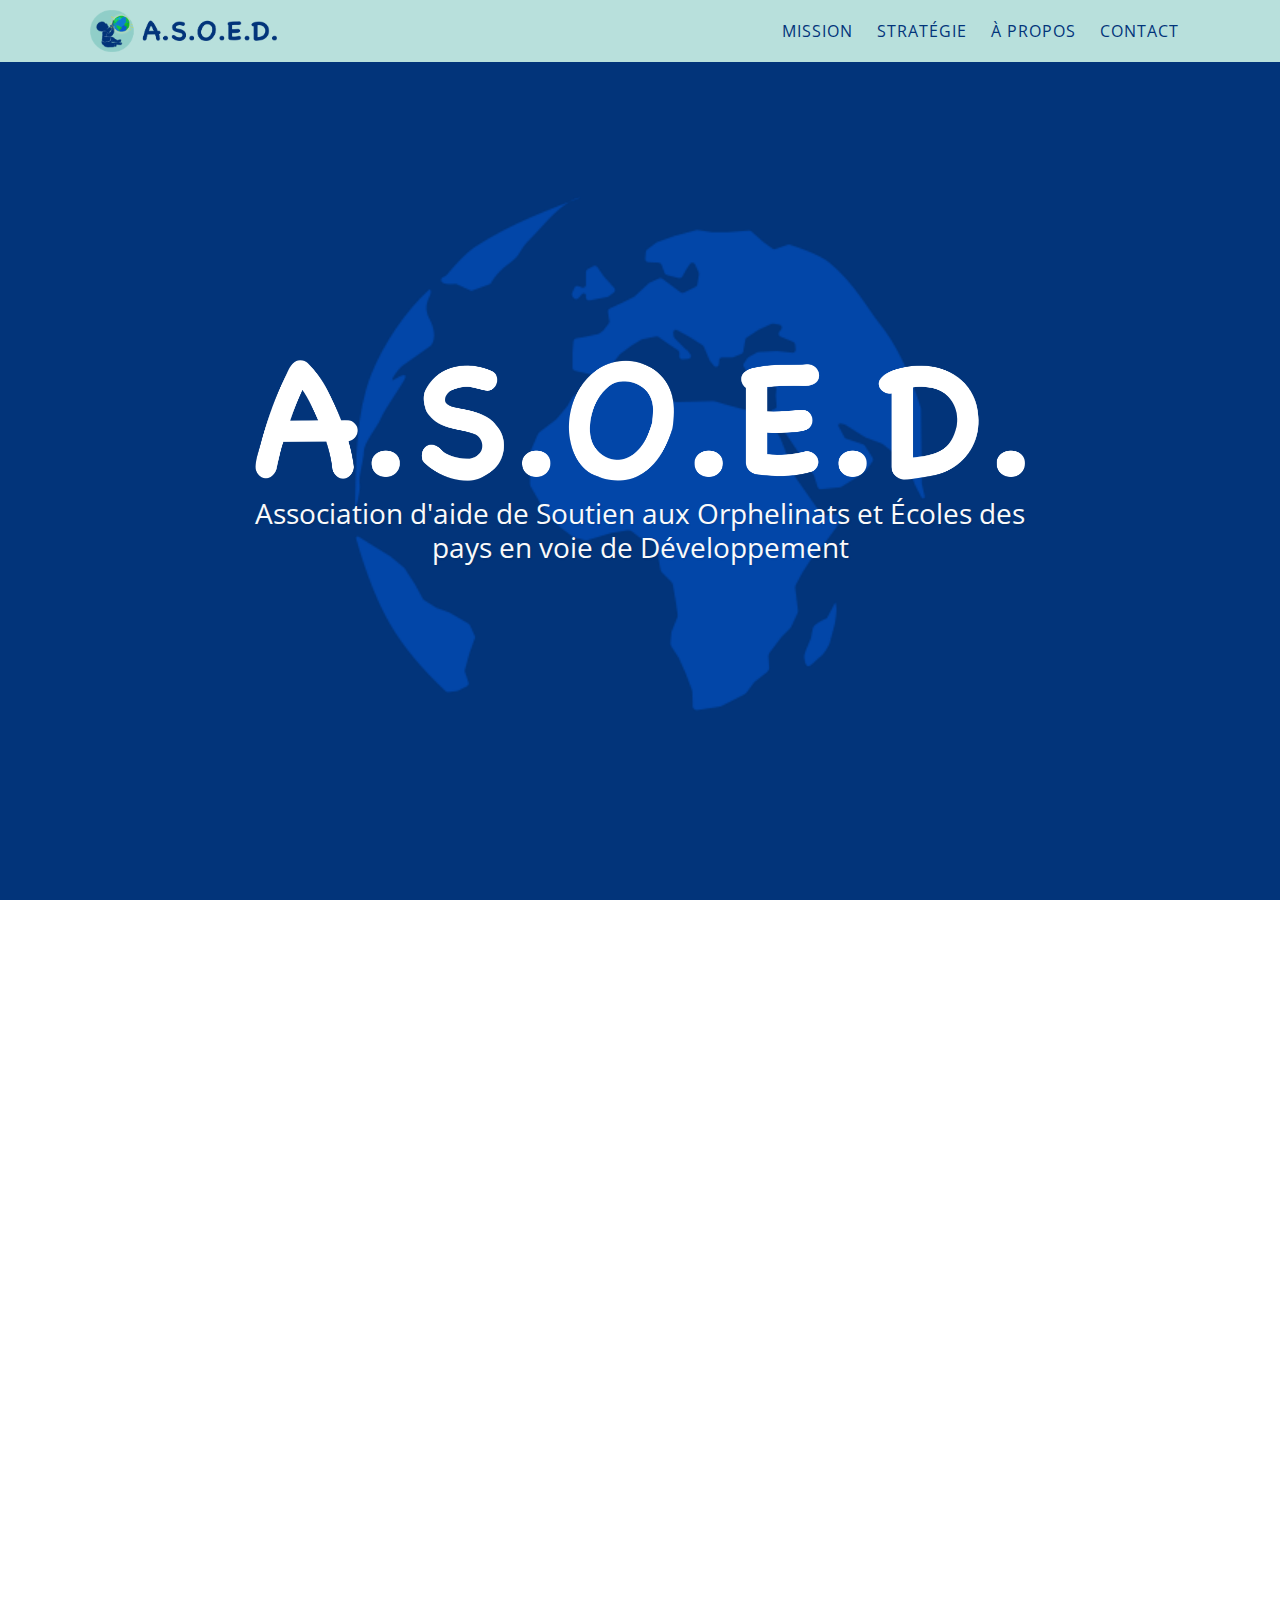
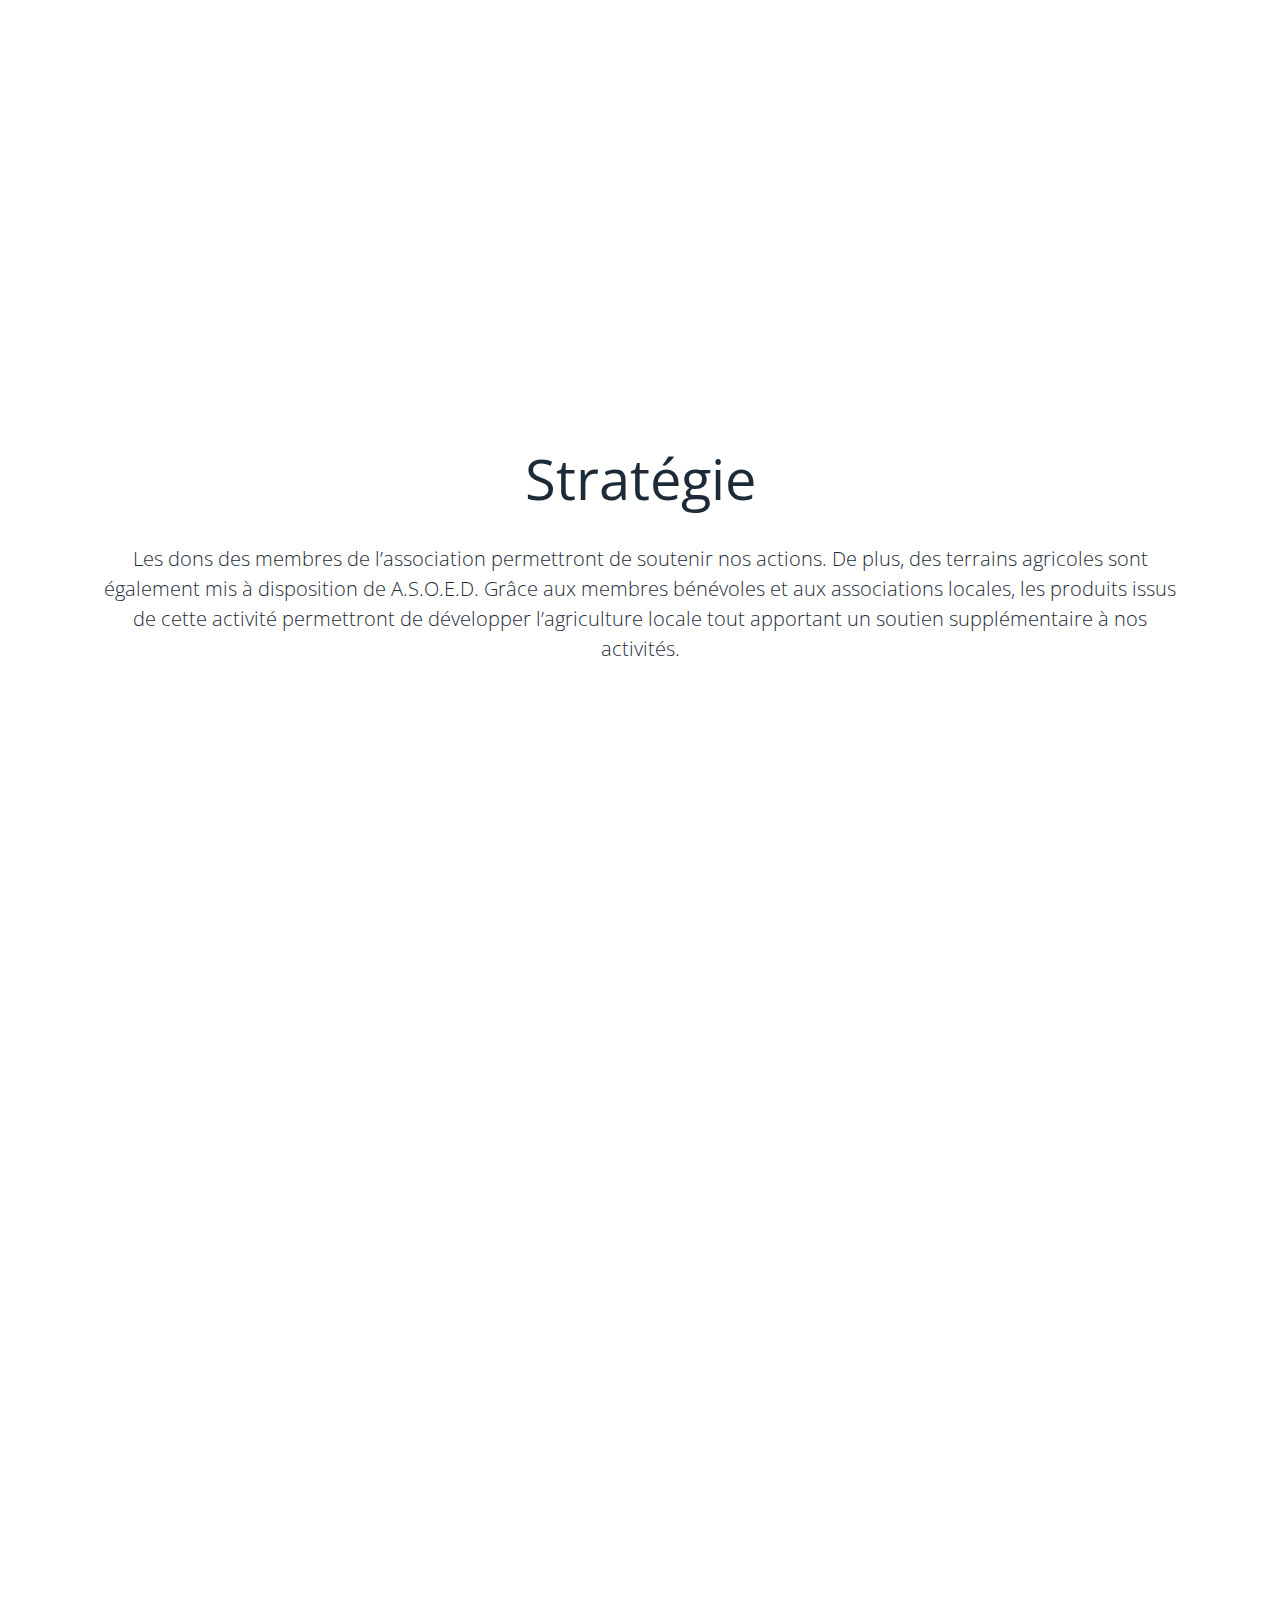
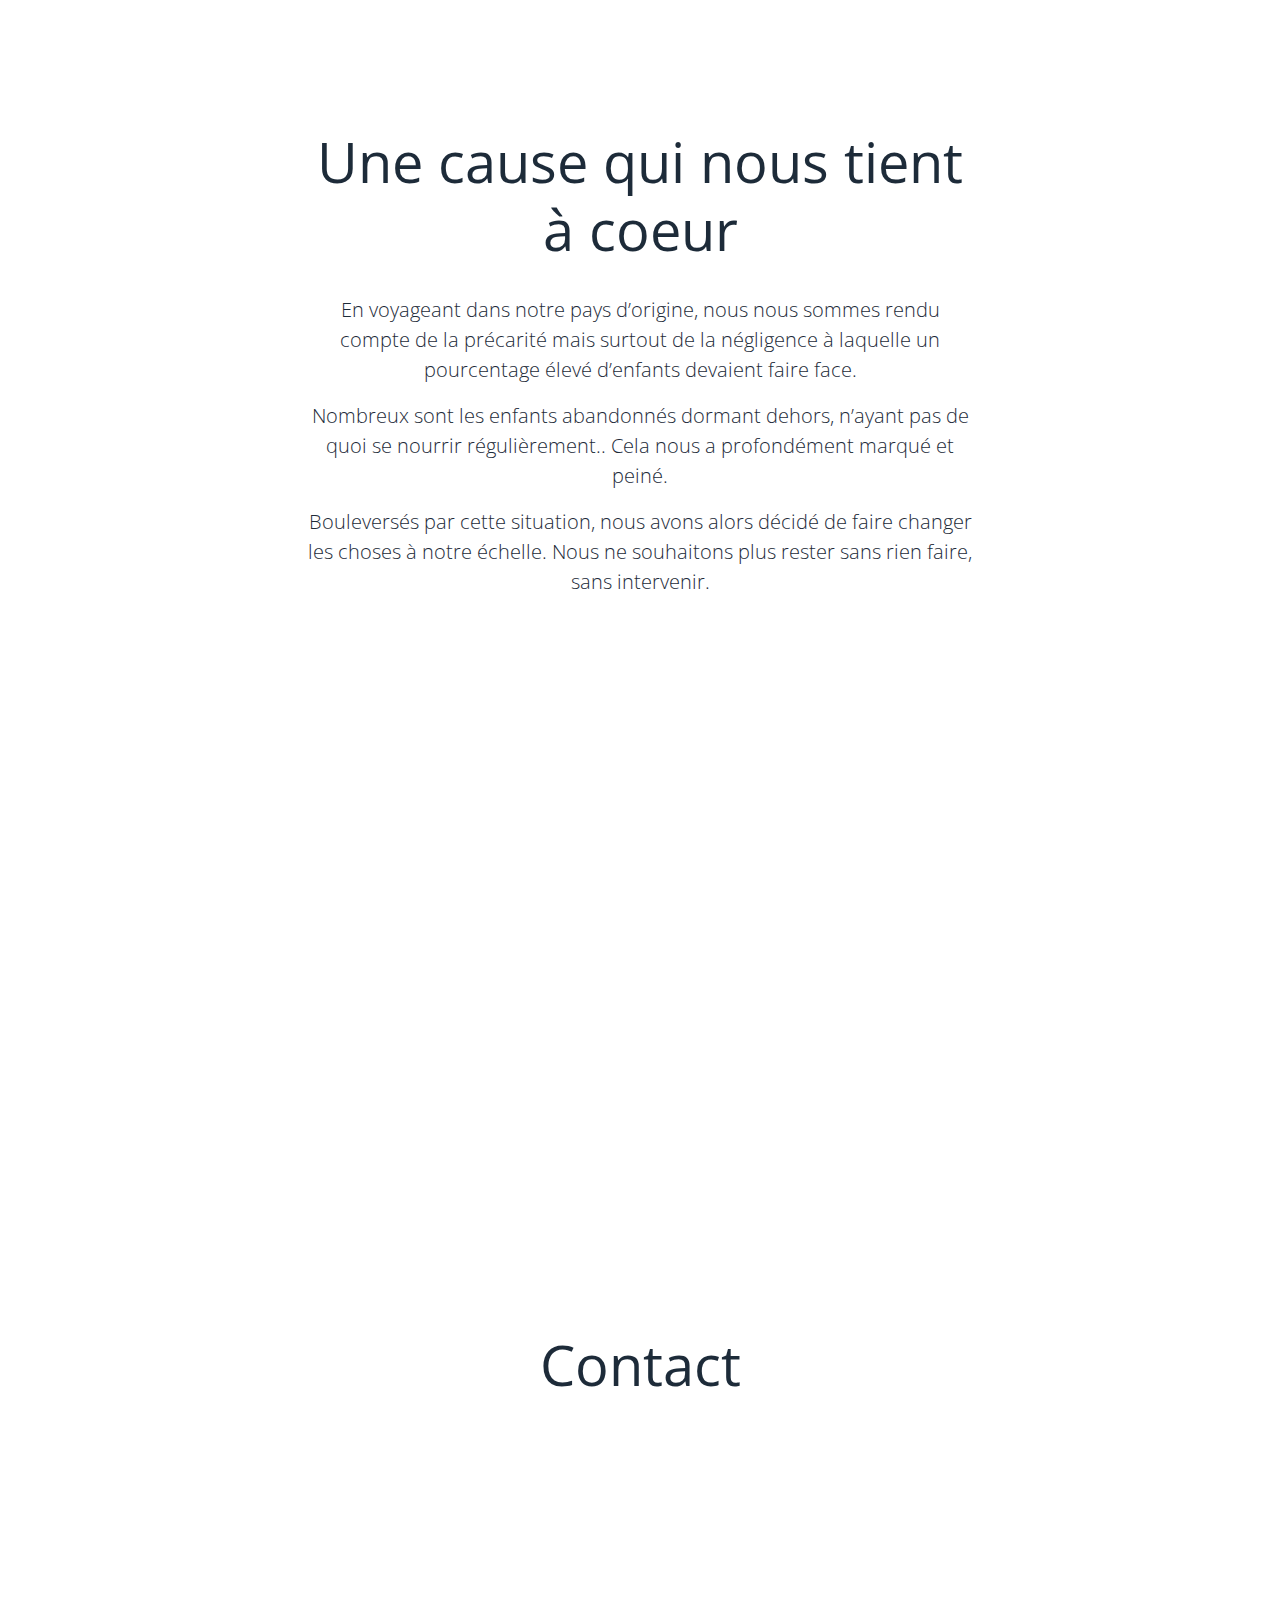
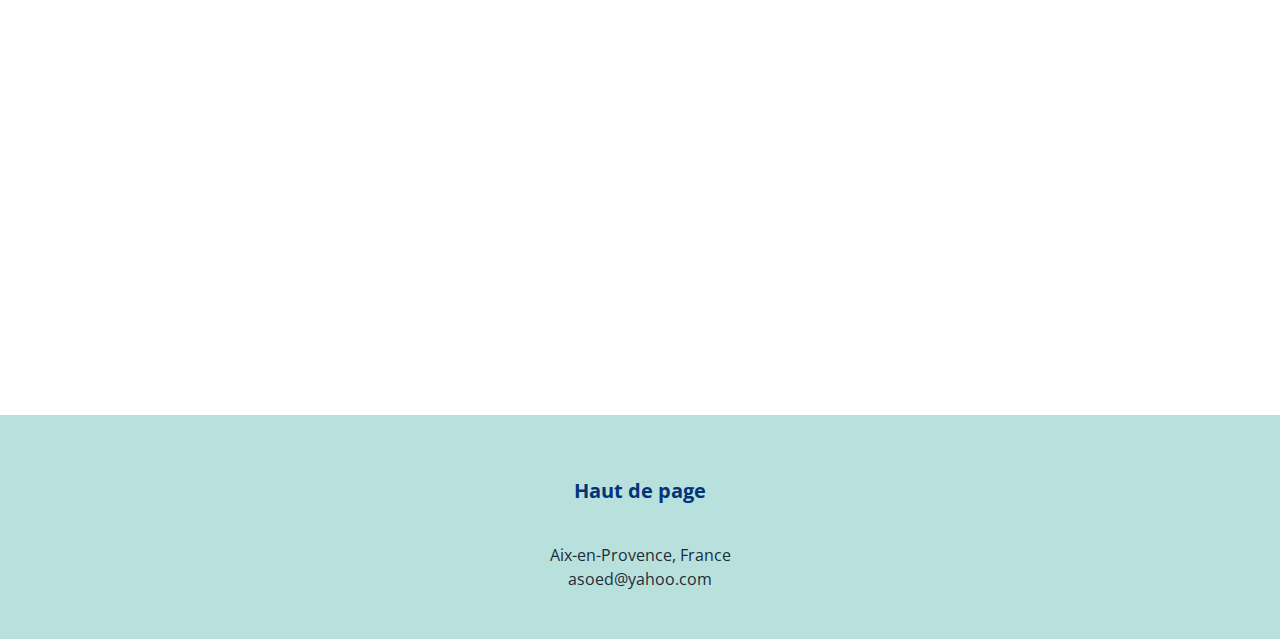
<file: index.html>
<!DOCTYPE html>
<html lang="en-US">
   <head>
      <meta charset="UTF-8">
      <meta http-equiv="X-UA-Compatible" content="IE=edge">
      <meta name="viewport" content="width=device-width, initial-scale=1, shrink-to-fit=no">
      <meta name="mobile-web-app-capable" content="yes">
      <meta name="apple-mobile-web-app-capable" content="yes">
      <meta name="apple-mobile-web-app-title" content="ASOED | Association d'aide de Soutien aux Orphelinats et Écoles des pays en voie de Développement
      ">
      <meta name="description" content="content="Cette association a pour objet de venir en aide aux orphelins et enfants défavorisés dans les métropoles et périphéries des pays en développement. Elle apporte un soutien matériel aux orphelinats et aux écoles qui accueillent ces jeunes.">
<!-- Twitter Card data -->
      <meta name="twitter:card" content="summary" />
      <meta name="twitter:site" content="https://asoed.fr/" />
      <meta name="twitter:title" content="ASOED | Association d'aide de Soutien aux Orphelinats et Écoles des pays en voie de Développement
      " />
      <meta name="twitter:description" content="Association d'aide de Soutien aux Orphelinats et Écoles des pays en voie de Développement." />
      <meta name="twitter:image" content="https://asoed.fr/assets/images/asoed-logo-text.png" />
<!-- Open Graph data -->
    <meta property="og:titile" content="ASOED | Association d'aide de Soutien aux Orphelinats et Écoles des pays en voie de Développement
    "/>
        <meta property="og:type" content="website"/>
        <meta prperty="og:url " content="https://asoed.fr/"/>
        <meta property="og:image" content="https://asoed.fr/assets/images/asoed-logo-text.png"/>
        <meta property="og:description" content="Cette association a pour objet de venir en aide aux orphelins et enfants défavorisés dans les métropoles et périphéries des pays en développement. Elle apporte un soutien matériel aux orphelinats et aux écoles qui accueillent ces jeunes."/>



      <link rel="preconnect" href="https://fonts.gstatic.com">
      <link href="https://fonts.googleapis.com/css2?family=Open+Sans:wght@300;400;600;700&display=swap" rel="stylesheet">


      <script src="https://ajax.googleapis.com/ajax/libs/jquery/1.11.0/jquery.min.js"></script>
      <link rel="stylesheet" href="https://use.fontawesome.com/releases/v5.3.1/css/all.css" integrity="sha384-mzrmE5qonljUremFsqc01SB46JvROS7bZs3IO2EmfFsd15uHvIt+Y8vEf7N7fWAU" crossorigin="anonymous">
      <title>A.S.O.E.D.</title>
      <link rel='stylesheet' id='contact-form-7-css'  href='http://personal-trainer.test/wp-content/plugins/contact-form-7/includes/css/styles.css?ver=5.0.2' type='text/css' media='all' />
      <link rel='stylesheet' id='understrap-styles-css'  href='assets/css/theme.min.css' type='text/css' media='all' />
      <link rel='stylesheet' id='animate-css'  href='assets/css/animate.min.css' type='text/css' media='all' />
      <script type='text/javascript' src='assets/js/theme.min.js'></script>
      <script type='text/javascript' src='assets/js/skrollr.min.js'></script>
      <link rel="icon" href="assets/images/asoed-logo-600.png" sizes="32x32" />
      <link rel="icon" href="assets/images/asoed-logo-600.png" sizes="192x192" />
      <!-- 180 -->
      <link rel="apple-touch-icon-precomposed" href="assets/images/asoed-logo-600.png" />
      <!-- 270 -->
      <meta name="msapplication-TileImage" content="assets/images/asoed-logo-600.png" />
   </head>
   <body>
      <div>
         <!-- ******************* The Navbar Area ******************* -->
         <div>
            <a class="skip-link screen-reader-text sr-only" href="#content">Sauter au contenu</a>
            <nav class="navbar navbar-expand-md navbar-light bg-green fixed-top">
               <div class="container" >
                  <a href="#" class="navbar-brand custom-logo-link" rel="home" itemprop="url"><img width="362" height="49" src="assets/images/asoed-logo-text.png" class="img-fluid" alt="Personal Coach" itemprop="logo" /></a>
                  <button class="navbar-toggler" type="button" data-toggle="collapse" data-target="#navbarNavDropdown" aria-controls="navbarNavDropdown" aria-expanded="false" aria-label="Toggle navigation">
                  <span class="navbar-toggler-icon"></span>
                  </button>
                  <!-- The Menu goes here -->
                  <div id="navbarNavDropdown" class="collapse navbar-collapse">
                     <ul id="main-menu" class="navbar-nav">
                        <li class="menu-item menu-item-type-custom menu-item-object-custom nav-item"><a title="Mission" href="#mission" class="nav-link">Mission</a>
                        </li>
                        <li class="menu-item menu-item-type-custom menu-item-object-custom nav-item"><a title="Stratégie" href="#strategie" class="nav-link">Stratégie</a>
                        </li>
                        <li class="menu-item menu-item-type-custom menu-item-object-custom nav-item"><a title="À propos" href="#a-propos" class="nav-link">À propos</a>
                        </li>
                        <li class="menu-item menu-item-type-custom menu-item-object-custom nav-item"><a title="Contact" href="#contact" class="nav-link">Contact</a>
                        </li>
                     </ul>
                  </div>
               </div>
               <!-- .container -->
            </nav>
            <!-- .site-navigation -->
         </div>
         <!-- #wrapper-navbar end -->
         <div class="wrapper" id="front-page-wrapper">
            <!-- id for back-to-top-button -->
            <span id="top"></span>
            <!-- Begin front page hero -->
            <section class="pt-hero container-fluid" id="personal-trainer-hero"
               data-top-bottom="background-position: 50% 50%"
               data-bottom-top="background-position: 50% 43%"
               data-anchor-target="#personal-trainer-hero"
               style="background-image: url('assets/images/globe-bg.png');
               background-color: #02347A;">
               <div class="pt-hero-row row h-100 pb-5">
                  <div class="pt-hero-col col-sm py-5 my-auto animated fadeIn">
                     <img id="asoed-main-logo-text" src="assets/images/asoed-text.png" class="img-fluid" alt="A.S.O.E.D" itemprop="logo" />
                     <p class="h3 mt-3" style="font-weight: 400;">Association d'aide de Soutien aux Orphelinats et Écoles des pays en voie de Développement</p>
                  </div>
               </div>
            </section>
            <!-- Begin Mission section -->
            <section id="mission" class="pt-about container-fluid">
               <div class="row revealOnScroll" data-animation="fadeInUp" data-timout="500">
                  <div class="about-header mx-auto px-3 py-3 pt-md-5 pb-md-5 text-center">
                     <h2 id="about-head" class="display-4 pb-4">Mission</h2>
                     <p class="lead">Cette association a pour objet de venir en aide aux orphelins et enfants défavorisés dans les métropoles et périphéries des pays en développement. Elle apporte un soutien matériel aux orphelinats et aux écoles qui accueillent ces jeunes.</p>
                     <p class="lead">Avec la participation des structures locales, nous fournissons du matériel scolaire, de la nourriture, des soins médicaux, des vêtements ainsi que d’autres équipements nécessaires aux besoins des enfants.</p>
                  </div>
               </div>
               <!-- .row -->
            </section>
            <!-- #about -->
            <!-- Begin Jumbo image 1 -->
            <section id="image-1" class="pt-image">
               <div class="p-img-1 p-img"
                  data-top-bottom="background-position: 50% 0px"
                  data-bottom-top="background-position: 50% 100px"
                  data-anchor-target="#image-1"
                  style="background-image: url('assets/images/pexels-blue-ox-studio-2063892.jpg');">
               </div>
            </section>
            <!-- Begin services section -->
            <section id="strategie" class="pt-services container-fluid py-md-5 py-3">
               <div class="row mx-auto container">
                  <div class="services-header container-fluid px-3 pb-md-4 mx-auto text-center">
                     <h2 id="services-head" class="display-4 pb-4">Stratégie</h2>
                     <p class="lead">Les dons des membres de l’association permettront de soutenir nos actions. De plus, des terrains agricoles sont également mis à disposition de A.S.O.E.D. Grâce aux membres bénévoles et aux associations locales, les produits issus de cette activité permettront de développer l’agriculture locale tout apportant un soutien supplémentaire à nos activités.</p>
                     <!-- <p class="lead">La récolte de produits issus de nos terrains agricoles sera diviser en deux parties essentielles :</p> -->
                  </div>
                  <div class="card-group mx-auto justify-content-center mb-3">
                     <div class="card services-card revealOnScroll" data-animation="fadeInUp" data-timout="500">
                        <div class="card-body">
                           <div class="text-center py-3 text-primary">
                              <span class="fas fa-hand-holding-heart fa-5x"></span>
                           </div>
                           <!-- <h3 class="card-title text-center">2</h3> -->
                           <p class="card-text lead text-center">Offrir à titre gracieux, des fruits et légumes aux collectivités existantes.</p>
                        </div>
                     </div>
                     <div class="card services-card revealOnScroll" data-animation="fadeInUp" data-timout="500">
                        <div class="card-body">
                           <div class="text-center py-3 text-primary">
                              <span class="fas fa-seedling fa-5x"></span>
                           </div>
                           <!-- <h3 class="card-title text-center">1</h3> -->
                           <p class="card-text lead text-center">La vente, le bénéfice de ces récoltes permettra l'acquisition de matériaux nécessaires au bon développement des enfants dans les orphelinats. (Lits, vêtements, outils scolaires...)</p>
                        </div>
                     </div>
                     <div class="card services-card revealOnScroll" data-animation="fadeInUp" data-timout="500">
                        <div class="card-body">
                           <div class="text-center py-3 text-primary">
                              <span class="fas fa-school fa-5x"></span>
                           </div>
                           <!-- <h3 class="card-title text-center">3</h3> -->
                           <p class="card-text lead text-center">Les dons obtenus grâce aux membres de l’association seront reversés aux différentes écoles du pays.</p>
                        </div>
                     </div>
                  </div>
                  <!-- .card-group -->
               </div>
               <!-- .row -->
            </section>
            <!-- #services -->
            <!-- Begin Jumbo image 2 -->
            <section id="image-2" class="pt-image">
               <div class="p-img-2 p-img"
                  data-top-bottom="background-position: 50% 0px"
                  data-bottom-top="background-position: 50% 100px"
                  data-anchor-target="#image-2"
                  style="background-image: url('assets/images/pexels-edward-eyer-677844.jpg'">
               </div>
            </section>
            <!-- Begin pricing table section -->
            <section id="a-propos" class="pt-pricing-table mb-3 container-fluid">
               <div class="pricing-header px-3 py-3 pt-md-5 pb-md-4 mx-auto text-center">
                  <h2 id="pricing-head"class="display-4 pb-4">Une cause qui nous tient à coeur</h2>
                  <p class="lead">En voyageant dans notre pays d’origine, nous nous sommes rendu
compte de la précarité mais surtout de la négligence à laquelle un
pourcentage élevé d’enfants devaient faire face.</p>
<p class="lead">Nombreux sont les enfants abandonnés dormant dehors, n’ayant pas
de quoi se nourrir régulièrement.. Cela nous a profondément marqué et
peiné.</p>
<p class="lead">Bouleversés par cette situation, nous avons alors décidé de faire changer les
choses à notre échelle. Nous ne souhaitons plus rester sans rien faire, sans
intervenir.</p>
               </div>
            </section>
            <!-- #pricing -->
            <!-- Begin Jumbo image 3 -->
            <section id="image-3" class="pt-image">
               <div class="p-img-3 p-img"
                  data-top-bottom="background-position: 50% 0px"
                  data-bottom-top="background-position: 50% 100px"
                  data-anchor-target="#image-3"
                  style="background-image: url('assets/images/pexels-wendy-wei-1656663.jpg');">
               </div>
            </section>
            <!-- Begin Contact section -->
            <section id="contact" class="pt-contact container-fluid">
               <div class="row px-2">
                  <div class="col-sm py-5">
                     <h2 class="contact-title display-4 text-center pb-4">
                        Contact
                     </h2>
                     <div class="text-left revealOnScroll" data-animation="fadeInUp" data-timout="500">
                        <p class="contact-shortcode">
                        <div role="form" class="wpcf7" id="wpcf7-f1727-o1" lang="en-US" dir="ltr">
                           <div class="screen-reader-response"></div>





                           <form  action="https://formspree.io/f/xrgonyvq" method="post" class="wpcf7-form" novalidate="novalidate">
                              <div style="display: none;">
                                 <input type="hidden" name="_wpcf7" value="1727" />
                                 <input type="hidden" name="_wpcf7_version" value="5.0.2" />
                                 <input type="hidden" name="_wpcf7_locale" value="en_US" />
                                 <input type="hidden" name="_wpcf7_unit_tag" value="wpcf7-f1727-o1" />
                                 <input type="hidden" name="_wpcf7_container_post" value="0" />
                              </div>
                              <div class="container shadow rounded border">
                                 <div class="row pt-3">
                                    <div class="col-sm">
                                       <label> Nom *<br />
                                       <span class="wpcf7-form-control-wrap your-name"><input type="text" name="your-name" value="" size="40" class="wpcf7-form-control wpcf7-text wpcf7-validates-as-required" aria-required="true" aria-invalid="false" /></span> </label>
                                    </div>
                                    <div class="col-sm">
                                       <label> Email *<br />
                                       <span class="wpcf7-form-control-wrap your-email"><input type="email" name="_replyto" value="" size="40" class="wpcf7-form-control wpcf7-text wpcf7-email wpcf7-validates-as-required wpcf7-validates-as-email" aria-required="true" aria-invalid="false" /></span> </label>
                                    </div>
                                    </p>
                                 </div>
                                 <div class="row">
                                    <div class="col-sm">
                                       <label> Objet<br />
                                       <span class="wpcf7-form-control-wrap your-subject"><input type="text" name="your-subject" value="" size="40" class="wpcf7-form-control wpcf7-text" aria-invalid="false" /></span> </label><br />
                                       <label class="my-auto"> Message<br />
                                       <span class="wpcf7-form-control-wrap your-message"><textarea name="message" cols="40" rows="10" class="wpcf7-form-control wpcf7-textarea" aria-invalid="false"></textarea></span> </label>
                                    </div>
                                    </p>
                                 </div>
                                 <div class="w-50 mx-auto pt-2 contact-submit-btn-wrapper-padding">
                                    <button class="form-button" type="submit">Envoyer</button>
                                 </div>
                              </div>
                              <div class="wpcf7-response-output wpcf7-display-none"></div>
                           </form>





                        </div>
                        </p>
                     </div>
                  </div>
                  <!-- .col -->
               </div>
               <!-- .row -->
            </section>
            <!-- #contact -->

            <!-- Begin back-to-top-button -->
            <section id="back-to-top-button" class="bg-green">
               <div class="container-fluid pt-5 pb-3">
                  <div style="text-align:center; padding: 1rem;">
                     <a href="#top">
                        <span class="fas fa-chevron-up fa-3x" aria-hidden="true"></span>
                        <div class="h5">Haut de page</div>
                     </a>
                  </div>
               </div>
            </section>
         </div>
         <div class="wrapper bg-green">
            <div class="container">
               <div class="row">
                  <div class="col-md-12">
                        <div class="text-center container-fluid">
                           Aix-en-Provence, France
                           <br>
                           asoed@yahoo.com
                           <br>
                           <br>
                           <br>
                        </div>
                  </div>
                  <!-- .footer-widget -->
               </div>
            </div>
         </div>
      </div>
      <!-- #page we need this extra closing tag here -->
      <script type="text/javascript">
         // initialize skrollr if the window width is large enough
         if (jQuery(window).width() > 767) {
           skrollr.init({
           forceHeight: false,
           smoothScrolling: false,
           });

         }

         // disable skrollr if the window is resized below 768px wide
         jQuery(window).on('resize', function () {
           if (jQuery(window).width() <= 767) {
             skrollr.init().destroy(); // skrollr.init() returns the singleton created above
           }
         });

      </script>
      <script type="text/javascript">
         var $window           = jQuery(window),
             win_height_padded = $window.height() * 1.1

         $window.on('scroll', revealOnScroll);

             function revealOnScroll() {
                 var scrolled = $window.scrollTop();
                 jQuery(".revealOnScroll:not(.animated)").each(function () {
                   var $this     = jQuery(this),
                       offsetTop = $this.offset().top;

                   if (scrolled + win_height_padded > offsetTop) {
                     if ($this.data('timeout')) {
                       window.setTimeout(function(){
                         $this.addClass('animated ' + $this.data('animation'));
                       }, parseInt($this.data('timeout'),10));
                     } else {
                       $this.addClass('animated ' + $this.data('animation'));
                     }
                   }
                 })};

      </script>
   </body>
</html>
</file>
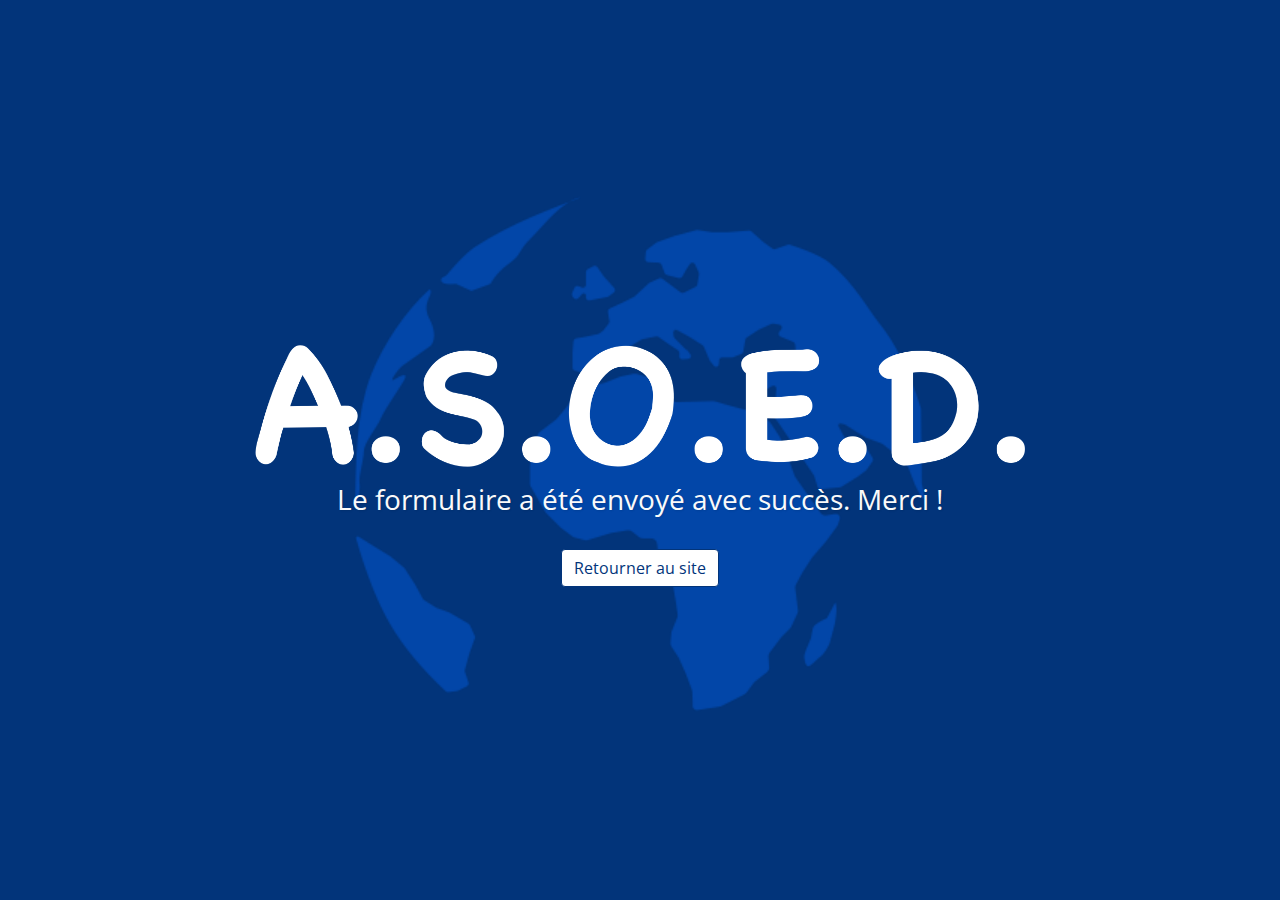
<file: succes.html>
<!DOCTYPE html>
<html lang="en-US">
   <head>
      <meta charset="UTF-8">
      <meta http-equiv="X-UA-Compatible" content="IE=edge">
      <meta name="viewport" content="width=device-width, initial-scale=1, shrink-to-fit=no">
      <meta name="mobile-web-app-capable" content="yes">
      <meta name="apple-mobile-web-app-capable" content="yes">
      <meta name="apple-mobile-web-app-title" content="ASOED | Association d'aide de Soutien aux Orphelinats et Écoles des pays en voie de Développement
      ">
      <meta name="description" content="content="Cette association a pour objet de venir en aide aux orphelins et enfants défavorisés dans les métropoles et périphéries des pays en développement. Elle apporte un soutien matériel aux orphelinats et aux écoles qui accueillent ces jeunes.">
<!-- Twitter Card data --> 
      <meta name="twitter:card" content="summary" /> 
      <meta name="twitter:site" content="https://asoed.fr/" /> 
      <meta name="twitter:title" content="ASOED | Association d'aide de Soutien aux Orphelinats et Écoles des pays en voie de Développement
      " /> 
      <meta name="twitter:description" content="Association d'aide de Soutien aux Orphelinats et Écoles des pays en voie de Développement." /> 
      <meta name="twitter:image" content="https://asoed.fr/assets/images/asoed-logo-text.png" />
<!-- Open Graph data --> 
    <meta property="og:titile" content="ASOED | Association d'aide de Soutien aux Orphelinats et Écoles des pays en voie de Développement
    "/>
        <meta property="og:type" content="website"/>
        <meta prperty="og:url " content="https://asoed.fr/"/>
        <meta property="og:image" content="https://asoed.fr/assets/images/asoed-logo-text.png"/>
        <meta property="og:description" content="Cette association a pour objet de venir en aide aux orphelins et enfants défavorisés dans les métropoles et périphéries des pays en développement. Elle apporte un soutien matériel aux orphelinats et aux écoles qui accueillent ces jeunes."/>
      <link rel="preconnect" href="https://fonts.gstatic.com">
      <link href="https://fonts.googleapis.com/css2?family=Open+Sans:wght@300;400;600;700&display=swap" rel="stylesheet">


      <script src="https://ajax.googleapis.com/ajax/libs/jquery/1.11.0/jquery.min.js"></script>
      <link rel="stylesheet" href="https://use.fontawesome.com/releases/v5.3.1/css/all.css" integrity="sha384-mzrmE5qonljUremFsqc01SB46JvROS7bZs3IO2EmfFsd15uHvIt+Y8vEf7N7fWAU" crossorigin="anonymous">
      <title>A.S.O.E.D.</title>
      <link rel='stylesheet' id='contact-form-7-css'  href='http://personal-trainer.test/wp-content/plugins/contact-form-7/includes/css/styles.css?ver=5.0.2' type='text/css' media='all' />
      <link rel='stylesheet' id='understrap-styles-css'  href='assets/css/theme.min.css' type='text/css' media='all' />
      <link rel='stylesheet' id='animate-css'  href='assets/css/animate.min.css' type='text/css' media='all' />
      <script type='text/javascript' src='assets/js/theme.min.js'></script>
      <script type='text/javascript' src='assets/js/skrollr.min.js'></script>
      <link rel="icon" href="assets/images/asoed-logo-600.png" sizes="32x32" />
      <link rel="icon" href="assets/images/asoed-logo-600.png" sizes="192x192" />
      <!-- 180 -->
      <link rel="apple-touch-icon-precomposed" href="assets/images/asoed-logo-600.png" />
      <!-- 270 -->
      <meta name="msapplication-TileImage" content="assets/images/asoed-logo-600.png" />
   </head>
   <body>
    <section class="pt-hero container-fluid" id="personal-trainer-hero"
               data-top-bottom="background-position: 50% 50%"
               data-bottom-top="background-position: 50% 43%"
               data-anchor-target="#personal-trainer-hero"
               style="background-image: url('assets/images/globe-bg.png');
               background-color: #02347A;">
               <div class="pt-hero-row row h-100 pb-5">
                  <div class="pt-hero-col col-sm py-5 my-auto animated fadeIn">
                     <img id="asoed-main-logo-text" src="assets/images/asoed-text.png" class="img-fluid" alt="A.S.O.E.D" itemprop="logo" />
                     <p class="h3 mt-3" style="font-weight: 400;"> Le formulaire a été envoyé avec succès. Merci !</p>
                     
                     <button class="form-button mt-4" type="submit" style="width: fit-content;">Retourner au site</button>

                     
                  </div>
               </div>
            </section>
  
   </body>
</html>
</file>
<file: assets/css/theme.min.css>
:root {
    --blue: #007bff;
    --indigo: #6610f2;
    --purple: #6f42c1;
    --pink: #e83e8c;
    --red: #dc3545;
    --orange: #fd7e14;
    --yellow: #ffc107;
    --green: #28a745;
    --teal: #20c997;
    --cyan: #17a2b8;
    --white: #fff;
    --gray: #6c757d;
    --gray-dark: #343a40;
    --primary: #02347A;
    --secondary: #5DA0FE;
    --success: #28a745;
    --info: #17a2b8;
    --warning: #ffc107;
    --danger: #dc3545;
    --light: #e9ecef;
    --dark: #343a40;
    --breakpoint-xs: 0;
    --breakpoint-sm: 576px;
    --breakpoint-md: 768px;
    --breakpoint-lg: 992px;
    --breakpoint-xl: 1200px;
    --font-family-sans-serif: "Open Sans", sans-serif;
    --font-family-monospace: SFMono-Regular, Menlo, Monaco, Consolas, "Liberation Mono", "Courier New", monospace;
}

*,
::after,
::before {
    -webkit-box-sizing: border-box;
    box-sizing: border-box
}

html {
    font-family: 'Open Sans', sans-serif;
    line-height: 1.15;
    -webkit-text-size-adjust: 100%;
    -ms-text-size-adjust: 100%;
    -ms-overflow-style: scrollbar;
    -webkit-tap-highlight-color: transparent
}

@-ms-viewport {
    width: device-width
}

article,
aside,
dialog,
figcaption,
figure,
footer,
header,
hgroup,
main,
nav,
section {
    display: block
}

body {
    margin: 0;
    font-family: 'Open Sans', sans-serif;
    font-size: 1rem;
    font-weight: 400;
    line-height: 1.5;
    color: #1D2B39;
    text-align: left;
    background-color: #fff
}

[tabindex="-1"]:focus {
    outline: 0 !important
}

hr {
    -webkit-box-sizing: content-box;
    box-sizing: content-box;
    height: 0;
    overflow: visible
}

h1,
h2,
h3,
h4,
h5,
h6 {
    margin-top: 0;
    margin-bottom: .5rem
}

p {
    margin-top: 0;
    margin-bottom: 1rem
}

abbr[data-original-title],
abbr[title] {
    text-decoration: underline;
    -webkit-text-decoration: underline dotted;
    text-decoration: underline dotted;
    cursor: help;
    border-bottom: 0
}

address {
    margin-bottom: 1rem;
    font-style: normal;
    line-height: inherit
}

dl,
ol,
ul {
    margin-top: 0;
    margin-bottom: 1rem
}

ol ol,
ol ul,
ul ol,
ul ul {
    margin-bottom: 0
}

dt {
    font-weight: 700
}

dd {
    margin-bottom: .5rem;
    margin-left: 0
}

blockquote {
    margin: 0 0 1rem
}

dfn {
    font-style: italic
}

b,
strong {
    font-weight: bolder
}

small {
    font-size: 80%
}

sub,
sup {
    position: relative;
    font-size: 75%;
    line-height: 0;
    vertical-align: baseline
}

sub {
    bottom: -.25em
}

sup {
    top: -.5em
}

a {
    color: #02347A;
    text-decoration: none;
    background-color: transparent;
    -webkit-text-decoration-skip: objects
}

a:hover {
    color: #5DA0FE;
    text-decoration: underline
}

a:not([href]):not([tabindex]) {
    color: inherit;
    text-decoration: none
}

a:not([href]):not([tabindex]):focus,
a:not([href]):not([tabindex]):hover {
    color: inherit;
    text-decoration: none
}

a:not([href]):not([tabindex]):focus {
    outline: 0
}

code,
kbd,
pre,
samp {
    font-family: monospace, monospace;
    font-size: 1em
}

pre {
    margin-top: 0;
    margin-bottom: 1rem;
    overflow: auto;
    -ms-overflow-style: scrollbar
}

figure {
    margin: 0 0 1rem
}

img {
    vertical-align: middle;
    border-style: none
}

svg:not(:root) {
    overflow: hidden
}

table {
    border-collapse: collapse
}

caption {
    padding-top: .75rem;
    padding-bottom: .75rem;
    color: #6c757d;
    text-align: left;
    caption-side: bottom
}

th {
    text-align: inherit
}

label {
    display: inline-block;
    margin-bottom: .5rem
}

button {
    border-radius: 0
}

button:focus {
    outline: 1px dotted;
    outline: 5px auto -webkit-focus-ring-color
}

button,
input,
optgroup,
select,
textarea {
    margin: 0;
    font-family: inherit;
    font-size: inherit;
    line-height: inherit
}

button,
input {
    overflow: visible
}

button,
select {
    text-transform: none
}

[type=reset],
[type=submit],
button,
html [type=button] {
    -webkit-appearance: button
}

[type=button]::-moz-focus-inner,
[type=reset]::-moz-focus-inner,
[type=submit]::-moz-focus-inner,
button::-moz-focus-inner {
    padding: 0;
    border-style: none
}

input[type=checkbox],
input[type=radio] {
    -webkit-box-sizing: border-box;
    box-sizing: border-box;
    padding: 0
}

input[type=date],
input[type=datetime-local],
input[type=month],
input[type=time] {
    -webkit-appearance: listbox
}

textarea {
    overflow: auto;
    resize: vertical
}

fieldset {
    min-width: 0;
    padding: 0;
    margin: 0;
    border: 0
}

legend {
    display: block;
    width: 100%;
    max-width: 100%;
    padding: 0;
    margin-bottom: .5rem;
    font-size: 1.5rem;
    line-height: inherit;
    color: inherit;
    white-space: normal
}

progress {
    vertical-align: baseline
}

[type=number]::-webkit-inner-spin-button,
[type=number]::-webkit-outer-spin-button {
    height: auto
}

[type=search] {
    outline-offset: -2px;
    -webkit-appearance: none
}

[type=search]::-webkit-search-cancel-button,
[type=search]::-webkit-search-decoration {
    -webkit-appearance: none
}

::-webkit-file-upload-button {
    font: inherit;
    -webkit-appearance: button
}

output {
    display: inline-block
}

summary {
    display: list-item;
    cursor: pointer
}

template {
    display: none
}

[hidden] {
    display: none !important
}

.h1,
.h2,
.h3,
.h4,
.h5,
.h6,
h1,
h2,
h3,
h4,
h5,
h6 {
    margin-bottom: .5rem;
    font-family: 'Open Sans', sans-serif;
    font-weight: 700;
    line-height: 1.2;
    color: inherit
}

.h1,
h1 {
    font-size: 2.5rem
}

.h2,
h2 {
    font-size: 2rem
}

.h3,
h3 {
    font-size: 1.75rem
}

.h4,
h4 {
    font-size: 1.5rem
}

.h5,
h5 {
    font-size: 1.25rem
}

.h6,
h6 {
    font-size: 1rem
}

.lead {
    font-size: 1.25rem;
    font-weight: 300
}

.display-1 {
    font-size: 6rem;
    font-weight: 400;
    line-height: 1.2
}

.display-2 {
    font-size: 5.5rem;
    font-weight: 400;
    line-height: 1.2
}

.display-3 {
    font-size: 4.5rem;
    font-weight: 400;
    line-height: 1.2
}

.display-4 {
    font-size: 3.5rem;
    font-weight: 400;
    line-height: 1.2
}

hr {
    margin-top: 1rem;
    margin-bottom: 1rem;
    border: 0;
    border-top: 1px solid rgba(0, 0, 0, .1)
}

.small,
small {
    font-size: 80%;
    font-weight: 400
}

.mark,
mark {
    padding: .2em;
    background-color: #fcf8e3
}

.list-unstyled {
    padding-left: 0;
    list-style: none
}

.list-inline {
    padding-left: 0;
    list-style: none
}

.list-inline-item {
    display: inline-block
}

.list-inline-item:not(:last-child) {
    margin-right: .5rem
}

.initialism {
    font-size: 90%;
    text-transform: uppercase
}

.blockquote {
    margin-bottom: 1rem;
    font-size: 1.25rem
}

.blockquote-footer {
    display: block;
    font-size: 80%;
    color: #6c757d
}

.blockquote-footer::before {
    content: "\2014 \00A0"
}

.img-fluid {
    max-width: 100%;
    height: auto
}

.img-thumbnail {
    padding: .25rem;
    background-color: #fff;
    border: 1px solid #dee2e6;
    border-radius: .25rem;
    max-width: 100%;
    height: auto
}

.figure {
    display: inline-block
}

.figure-img {
    margin-bottom: .5rem;
    line-height: 1
}

.figure-caption {
    font-size: 90%;
    color: #6c757d
}

code,
kbd,
pre,
samp {
    font-family: SFMono-Regular, Menlo, Monaco, Consolas, "Liberation Mono", "Courier New", monospace
}

code {
    font-size: 87.5%;
    color: #e83e8c;
    word-break: break-word
}

a>code {
    color: inherit
}

kbd {
    padding: .2rem .4rem;
    font-size: 87.5%;
    color: #fff;
    background-color: #212529;
    border-radius: .2rem
}

kbd kbd {
    padding: 0;
    font-size: 100%;
    font-weight: 700
}

pre {
    display: block;
    font-size: 87.5%;
    color: #212529
}

pre code {
    font-size: inherit;
    color: inherit;
    word-break: normal
}

.pre-scrollable {
    max-height: 340px;
    overflow-y: scroll
}

.container {
    width: 100%;
    padding-right: 15px;
    padding-left: 15px;
    margin-right: auto;
    margin-left: auto
}

@media(min-width:576px) {
    .container {
        max-width: 540px
    }
}

@media(min-width:768px) {
    .container {
        max-width: 720px
    }
}

@media(min-width:992px) {
    .container {
        max-width: 960px
    }
}

@media(min-width:1200px) {
    .container {
        max-width: 1140px
    }
}

.container-fluid {
    width: 100%;
    padding-right: 15px;
    padding-left: 15px;
    margin-right: auto;
    margin-left: auto
}

.row {
    display: -webkit-box;
    display: -ms-flexbox;
    display: flex;
    -ms-flex-wrap: wrap;
    flex-wrap: wrap;
    margin-right: -15px;
    margin-left: -15px
}

.no-gutters {
    margin-right: 0;
    margin-left: 0
}

.no-gutters>.col,
.no-gutters>[class*=col-] {
    padding-right: 0;
    padding-left: 0
}

.col,
.col-1,
.col-10,
.col-11,
.col-12,
.col-2,
.col-3,
.col-4,
.col-5,
.col-6,
.col-7,
.col-8,
.col-9,
.col-auto,
.col-lg,
.col-lg-1,
.col-lg-10,
.col-lg-11,
.col-lg-12,
.col-lg-2,
.col-lg-3,
.col-lg-4,
.col-lg-5,
.col-lg-6,
.col-lg-7,
.col-lg-8,
.col-lg-9,
.col-lg-auto,
.col-md,
.col-md-1,
.col-md-10,
.col-md-11,
.col-md-12,
.col-md-2,
.col-md-3,
.col-md-4,
.col-md-5,
.col-md-6,
.col-md-7,
.col-md-8,
.col-md-9,
.col-md-auto,
.col-sm,
.col-sm-1,
.col-sm-10,
.col-sm-11,
.col-sm-12,
.col-sm-2,
.col-sm-3,
.col-sm-4,
.col-sm-5,
.col-sm-6,
.col-sm-7,
.col-sm-8,
.col-sm-9,
.col-sm-auto,
.col-xl,
.col-xl-1,
.col-xl-10,
.col-xl-11,
.col-xl-12,
.col-xl-2,
.col-xl-3,
.col-xl-4,
.col-xl-5,
.col-xl-6,
.col-xl-7,
.col-xl-8,
.col-xl-9,
.col-xl-auto {
    position: relative;
    width: 100%;
    min-height: 1px;
    padding-right: 15px;
    padding-left: 15px
}

.col {
    -ms-flex-preferred-size: 0;
    flex-basis: 0;
    -webkit-box-flex: 1;
    -ms-flex-positive: 1;
    flex-grow: 1;
    max-width: 100%
}

.col-auto {
    -webkit-box-flex: 0;
    -ms-flex: 0 0 auto;
    flex: 0 0 auto;
    width: auto;
    max-width: none
}

.col-1 {
    -webkit-box-flex: 0;
    -ms-flex: 0 0 8.33333%;
    flex: 0 0 8.33333%;
    max-width: 8.33333%
}

.col-2 {
    -webkit-box-flex: 0;
    -ms-flex: 0 0 16.66667%;
    flex: 0 0 16.66667%;
    max-width: 16.66667%
}

.col-3 {
    -webkit-box-flex: 0;
    -ms-flex: 0 0 25%;
    flex: 0 0 25%;
    max-width: 25%
}

.col-4 {
    -webkit-box-flex: 0;
    -ms-flex: 0 0 33.33333%;
    flex: 0 0 33.33333%;
    max-width: 33.33333%
}

.col-5 {
    -webkit-box-flex: 0;
    -ms-flex: 0 0 41.66667%;
    flex: 0 0 41.66667%;
    max-width: 41.66667%
}

.col-6 {
    -webkit-box-flex: 0;
    -ms-flex: 0 0 50%;
    flex: 0 0 50%;
    max-width: 50%
}

.col-7 {
    -webkit-box-flex: 0;
    -ms-flex: 0 0 58.33333%;
    flex: 0 0 58.33333%;
    max-width: 58.33333%
}

.col-8 {
    -webkit-box-flex: 0;
    -ms-flex: 0 0 66.66667%;
    flex: 0 0 66.66667%;
    max-width: 66.66667%
}

.col-9 {
    -webkit-box-flex: 0;
    -ms-flex: 0 0 75%;
    flex: 0 0 75%;
    max-width: 75%
}

.col-10 {
    -webkit-box-flex: 0;
    -ms-flex: 0 0 83.33333%;
    flex: 0 0 83.33333%;
    max-width: 83.33333%
}

.col-11 {
    -webkit-box-flex: 0;
    -ms-flex: 0 0 91.66667%;
    flex: 0 0 91.66667%;
    max-width: 91.66667%
}

.col-12 {
    -webkit-box-flex: 0;
    -ms-flex: 0 0 100%;
    flex: 0 0 100%;
    max-width: 100%
}

.order-first {
    -webkit-box-ordinal-group: 0;
    -ms-flex-order: -1;
    order: -1
}

.order-last {
    -webkit-box-ordinal-group: 14;
    -ms-flex-order: 13;
    order: 13
}

.order-0 {
    -webkit-box-ordinal-group: 1;
    -ms-flex-order: 0;
    order: 0
}

.order-1 {
    -webkit-box-ordinal-group: 2;
    -ms-flex-order: 1;
    order: 1
}

.order-2 {
    -webkit-box-ordinal-group: 3;
    -ms-flex-order: 2;
    order: 2
}

.order-3 {
    -webkit-box-ordinal-group: 4;
    -ms-flex-order: 3;
    order: 3
}

.order-4 {
    -webkit-box-ordinal-group: 5;
    -ms-flex-order: 4;
    order: 4
}

.order-5 {
    -webkit-box-ordinal-group: 6;
    -ms-flex-order: 5;
    order: 5
}

.order-6 {
    -webkit-box-ordinal-group: 7;
    -ms-flex-order: 6;
    order: 6
}

.order-7 {
    -webkit-box-ordinal-group: 8;
    -ms-flex-order: 7;
    order: 7
}

.order-8 {
    -webkit-box-ordinal-group: 9;
    -ms-flex-order: 8;
    order: 8
}

.order-9 {
    -webkit-box-ordinal-group: 10;
    -ms-flex-order: 9;
    order: 9
}

.order-10 {
    -webkit-box-ordinal-group: 11;
    -ms-flex-order: 10;
    order: 10
}

.order-11 {
    -webkit-box-ordinal-group: 12;
    -ms-flex-order: 11;
    order: 11
}

.order-12 {
    -webkit-box-ordinal-group: 13;
    -ms-flex-order: 12;
    order: 12
}

.offset-1 {
    margin-left: 8.33333%
}

.offset-2 {
    margin-left: 16.66667%
}

.offset-3 {
    margin-left: 25%
}

.offset-4 {
    margin-left: 33.33333%
}

.offset-5 {
    margin-left: 41.66667%
}

.offset-6 {
    margin-left: 50%
}

.offset-7 {
    margin-left: 58.33333%
}

.offset-8 {
    margin-left: 66.66667%
}

.offset-9 {
    margin-left: 75%
}

.offset-10 {
    margin-left: 83.33333%
}

.offset-11 {
    margin-left: 91.66667%
}

@media(min-width:576px) {
    .col-sm {
        -ms-flex-preferred-size: 0;
        flex-basis: 0;
        -webkit-box-flex: 1;
        -ms-flex-positive: 1;
        flex-grow: 1;
        max-width: 100%
    }
    .col-sm-auto {
        -webkit-box-flex: 0;
        -ms-flex: 0 0 auto;
        flex: 0 0 auto;
        width: auto;
        max-width: none
    }
    .col-sm-1 {
        -webkit-box-flex: 0;
        -ms-flex: 0 0 8.33333%;
        flex: 0 0 8.33333%;
        max-width: 8.33333%
    }
    .col-sm-2 {
        -webkit-box-flex: 0;
        -ms-flex: 0 0 16.66667%;
        flex: 0 0 16.66667%;
        max-width: 16.66667%
    }
    .col-sm-3 {
        -webkit-box-flex: 0;
        -ms-flex: 0 0 25%;
        flex: 0 0 25%;
        max-width: 25%
    }
    .col-sm-4 {
        -webkit-box-flex: 0;
        -ms-flex: 0 0 33.33333%;
        flex: 0 0 33.33333%;
        max-width: 33.33333%
    }
    .col-sm-5 {
        -webkit-box-flex: 0;
        -ms-flex: 0 0 41.66667%;
        flex: 0 0 41.66667%;
        max-width: 41.66667%
    }
    .col-sm-6 {
        -webkit-box-flex: 0;
        -ms-flex: 0 0 50%;
        flex: 0 0 50%;
        max-width: 50%
    }
    .col-sm-7 {
        -webkit-box-flex: 0;
        -ms-flex: 0 0 58.33333%;
        flex: 0 0 58.33333%;
        max-width: 58.33333%
    }
    .col-sm-8 {
        -webkit-box-flex: 0;
        -ms-flex: 0 0 66.66667%;
        flex: 0 0 66.66667%;
        max-width: 66.66667%
    }
    .col-sm-9 {
        -webkit-box-flex: 0;
        -ms-flex: 0 0 75%;
        flex: 0 0 75%;
        max-width: 75%
    }
    .col-sm-10 {
        -webkit-box-flex: 0;
        -ms-flex: 0 0 83.33333%;
        flex: 0 0 83.33333%;
        max-width: 83.33333%
    }
    .col-sm-11 {
        -webkit-box-flex: 0;
        -ms-flex: 0 0 91.66667%;
        flex: 0 0 91.66667%;
        max-width: 91.66667%
    }
    .col-sm-12 {
        -webkit-box-flex: 0;
        -ms-flex: 0 0 100%;
        flex: 0 0 100%;
        max-width: 100%
    }
    .order-sm-first {
        -webkit-box-ordinal-group: 0;
        -ms-flex-order: -1;
        order: -1
    }
    .order-sm-last {
        -webkit-box-ordinal-group: 14;
        -ms-flex-order: 13;
        order: 13
    }
    .order-sm-0 {
        -webkit-box-ordinal-group: 1;
        -ms-flex-order: 0;
        order: 0
    }
    .order-sm-1 {
        -webkit-box-ordinal-group: 2;
        -ms-flex-order: 1;
        order: 1
    }
    .order-sm-2 {
        -webkit-box-ordinal-group: 3;
        -ms-flex-order: 2;
        order: 2
    }
    .order-sm-3 {
        -webkit-box-ordinal-group: 4;
        -ms-flex-order: 3;
        order: 3
    }
    .order-sm-4 {
        -webkit-box-ordinal-group: 5;
        -ms-flex-order: 4;
        order: 4
    }
    .order-sm-5 {
        -webkit-box-ordinal-group: 6;
        -ms-flex-order: 5;
        order: 5
    }
    .order-sm-6 {
        -webkit-box-ordinal-group: 7;
        -ms-flex-order: 6;
        order: 6
    }
    .order-sm-7 {
        -webkit-box-ordinal-group: 8;
        -ms-flex-order: 7;
        order: 7
    }
    .order-sm-8 {
        -webkit-box-ordinal-group: 9;
        -ms-flex-order: 8;
        order: 8
    }
    .order-sm-9 {
        -webkit-box-ordinal-group: 10;
        -ms-flex-order: 9;
        order: 9
    }
    .order-sm-10 {
        -webkit-box-ordinal-group: 11;
        -ms-flex-order: 10;
        order: 10
    }
    .order-sm-11 {
        -webkit-box-ordinal-group: 12;
        -ms-flex-order: 11;
        order: 11
    }
    .order-sm-12 {
        -webkit-box-ordinal-group: 13;
        -ms-flex-order: 12;
        order: 12
    }
    .offset-sm-0 {
        margin-left: 0
    }
    .offset-sm-1 {
        margin-left: 8.33333%
    }
    .offset-sm-2 {
        margin-left: 16.66667%
    }
    .offset-sm-3 {
        margin-left: 25%
    }
    .offset-sm-4 {
        margin-left: 33.33333%
    }
    .offset-sm-5 {
        margin-left: 41.66667%
    }
    .offset-sm-6 {
        margin-left: 50%
    }
    .offset-sm-7 {
        margin-left: 58.33333%
    }
    .offset-sm-8 {
        margin-left: 66.66667%
    }
    .offset-sm-9 {
        margin-left: 75%
    }
    .offset-sm-10 {
        margin-left: 83.33333%
    }
    .offset-sm-11 {
        margin-left: 91.66667%
    }
}

@media(min-width:768px) {
    .col-md {
        -ms-flex-preferred-size: 0;
        flex-basis: 0;
        -webkit-box-flex: 1;
        -ms-flex-positive: 1;
        flex-grow: 1;
        max-width: 100%
    }
    .col-md-auto {
        -webkit-box-flex: 0;
        -ms-flex: 0 0 auto;
        flex: 0 0 auto;
        width: auto;
        max-width: none
    }
    .col-md-1 {
        -webkit-box-flex: 0;
        -ms-flex: 0 0 8.33333%;
        flex: 0 0 8.33333%;
        max-width: 8.33333%
    }
    .col-md-2 {
        -webkit-box-flex: 0;
        -ms-flex: 0 0 16.66667%;
        flex: 0 0 16.66667%;
        max-width: 16.66667%
    }
    .col-md-3 {
        -webkit-box-flex: 0;
        -ms-flex: 0 0 25%;
        flex: 0 0 25%;
        max-width: 25%
    }
    .col-md-4 {
        -webkit-box-flex: 0;
        -ms-flex: 0 0 33.33333%;
        flex: 0 0 33.33333%;
        max-width: 33.33333%
    }
    .col-md-5 {
        -webkit-box-flex: 0;
        -ms-flex: 0 0 41.66667%;
        flex: 0 0 41.66667%;
        max-width: 41.66667%
    }
    .col-md-6 {
        -webkit-box-flex: 0;
        -ms-flex: 0 0 50%;
        flex: 0 0 50%;
        max-width: 50%
    }
    .col-md-7 {
        -webkit-box-flex: 0;
        -ms-flex: 0 0 58.33333%;
        flex: 0 0 58.33333%;
        max-width: 58.33333%
    }
    .col-md-8 {
        -webkit-box-flex: 0;
        -ms-flex: 0 0 66.66667%;
        flex: 0 0 66.66667%;
        max-width: 66.66667%
    }
    .col-md-9 {
        -webkit-box-flex: 0;
        -ms-flex: 0 0 75%;
        flex: 0 0 75%;
        max-width: 75%
    }
    .col-md-10 {
        -webkit-box-flex: 0;
        -ms-flex: 0 0 83.33333%;
        flex: 0 0 83.33333%;
        max-width: 83.33333%
    }
    .col-md-11 {
        -webkit-box-flex: 0;
        -ms-flex: 0 0 91.66667%;
        flex: 0 0 91.66667%;
        max-width: 91.66667%
    }
    .col-md-12 {
        -webkit-box-flex: 0;
        -ms-flex: 0 0 100%;
        flex: 0 0 100%;
        max-width: 100%
    }
    .order-md-first {
        -webkit-box-ordinal-group: 0;
        -ms-flex-order: -1;
        order: -1
    }
    .order-md-last {
        -webkit-box-ordinal-group: 14;
        -ms-flex-order: 13;
        order: 13
    }
    .order-md-0 {
        -webkit-box-ordinal-group: 1;
        -ms-flex-order: 0;
        order: 0
    }
    .order-md-1 {
        -webkit-box-ordinal-group: 2;
        -ms-flex-order: 1;
        order: 1
    }
    .order-md-2 {
        -webkit-box-ordinal-group: 3;
        -ms-flex-order: 2;
        order: 2
    }
    .order-md-3 {
        -webkit-box-ordinal-group: 4;
        -ms-flex-order: 3;
        order: 3
    }
    .order-md-4 {
        -webkit-box-ordinal-group: 5;
        -ms-flex-order: 4;
        order: 4
    }
    .order-md-5 {
        -webkit-box-ordinal-group: 6;
        -ms-flex-order: 5;
        order: 5
    }
    .order-md-6 {
        -webkit-box-ordinal-group: 7;
        -ms-flex-order: 6;
        order: 6
    }
    .order-md-7 {
        -webkit-box-ordinal-group: 8;
        -ms-flex-order: 7;
        order: 7
    }
    .order-md-8 {
        -webkit-box-ordinal-group: 9;
        -ms-flex-order: 8;
        order: 8
    }
    .order-md-9 {
        -webkit-box-ordinal-group: 10;
        -ms-flex-order: 9;
        order: 9
    }
    .order-md-10 {
        -webkit-box-ordinal-group: 11;
        -ms-flex-order: 10;
        order: 10
    }
    .order-md-11 {
        -webkit-box-ordinal-group: 12;
        -ms-flex-order: 11;
        order: 11
    }
    .order-md-12 {
        -webkit-box-ordinal-group: 13;
        -ms-flex-order: 12;
        order: 12
    }
    .offset-md-0 {
        margin-left: 0
    }
    .offset-md-1 {
        margin-left: 8.33333%
    }
    .offset-md-2 {
        margin-left: 16.66667%
    }
    .offset-md-3 {
        margin-left: 25%
    }
    .offset-md-4 {
        margin-left: 33.33333%
    }
    .offset-md-5 {
        margin-left: 41.66667%
    }
    .offset-md-6 {
        margin-left: 50%
    }
    .offset-md-7 {
        margin-left: 58.33333%
    }
    .offset-md-8 {
        margin-left: 66.66667%
    }
    .offset-md-9 {
        margin-left: 75%
    }
    .offset-md-10 {
        margin-left: 83.33333%
    }
    .offset-md-11 {
        margin-left: 91.66667%
    }
}

@media(min-width:992px) {
    .col-lg {
        -ms-flex-preferred-size: 0;
        flex-basis: 0;
        -webkit-box-flex: 1;
        -ms-flex-positive: 1;
        flex-grow: 1;
        max-width: 100%
    }
    .col-lg-auto {
        -webkit-box-flex: 0;
        -ms-flex: 0 0 auto;
        flex: 0 0 auto;
        width: auto;
        max-width: none
    }
    .col-lg-1 {
        -webkit-box-flex: 0;
        -ms-flex: 0 0 8.33333%;
        flex: 0 0 8.33333%;
        max-width: 8.33333%
    }
    .col-lg-2 {
        -webkit-box-flex: 0;
        -ms-flex: 0 0 16.66667%;
        flex: 0 0 16.66667%;
        max-width: 16.66667%
    }
    .col-lg-3 {
        -webkit-box-flex: 0;
        -ms-flex: 0 0 25%;
        flex: 0 0 25%;
        max-width: 25%
    }
    .col-lg-4 {
        -webkit-box-flex: 0;
        -ms-flex: 0 0 33.33333%;
        flex: 0 0 33.33333%;
        max-width: 33.33333%
    }
    .col-lg-5 {
        -webkit-box-flex: 0;
        -ms-flex: 0 0 41.66667%;
        flex: 0 0 41.66667%;
        max-width: 41.66667%
    }
    .col-lg-6 {
        -webkit-box-flex: 0;
        -ms-flex: 0 0 50%;
        flex: 0 0 50%;
        max-width: 50%
    }
    .col-lg-7 {
        -webkit-box-flex: 0;
        -ms-flex: 0 0 58.33333%;
        flex: 0 0 58.33333%;
        max-width: 58.33333%
    }
    .col-lg-8 {
        -webkit-box-flex: 0;
        -ms-flex: 0 0 66.66667%;
        flex: 0 0 66.66667%;
        max-width: 66.66667%
    }
    .col-lg-9 {
        -webkit-box-flex: 0;
        -ms-flex: 0 0 75%;
        flex: 0 0 75%;
        max-width: 75%
    }
    .col-lg-10 {
        -webkit-box-flex: 0;
        -ms-flex: 0 0 83.33333%;
        flex: 0 0 83.33333%;
        max-width: 83.33333%
    }
    .col-lg-11 {
        -webkit-box-flex: 0;
        -ms-flex: 0 0 91.66667%;
        flex: 0 0 91.66667%;
        max-width: 91.66667%
    }
    .col-lg-12 {
        -webkit-box-flex: 0;
        -ms-flex: 0 0 100%;
        flex: 0 0 100%;
        max-width: 100%
    }
    .order-lg-first {
        -webkit-box-ordinal-group: 0;
        -ms-flex-order: -1;
        order: -1
    }
    .order-lg-last {
        -webkit-box-ordinal-group: 14;
        -ms-flex-order: 13;
        order: 13
    }
    .order-lg-0 {
        -webkit-box-ordinal-group: 1;
        -ms-flex-order: 0;
        order: 0
    }
    .order-lg-1 {
        -webkit-box-ordinal-group: 2;
        -ms-flex-order: 1;
        order: 1
    }
    .order-lg-2 {
        -webkit-box-ordinal-group: 3;
        -ms-flex-order: 2;
        order: 2
    }
    .order-lg-3 {
        -webkit-box-ordinal-group: 4;
        -ms-flex-order: 3;
        order: 3
    }
    .order-lg-4 {
        -webkit-box-ordinal-group: 5;
        -ms-flex-order: 4;
        order: 4
    }
    .order-lg-5 {
        -webkit-box-ordinal-group: 6;
        -ms-flex-order: 5;
        order: 5
    }
    .order-lg-6 {
        -webkit-box-ordinal-group: 7;
        -ms-flex-order: 6;
        order: 6
    }
    .order-lg-7 {
        -webkit-box-ordinal-group: 8;
        -ms-flex-order: 7;
        order: 7
    }
    .order-lg-8 {
        -webkit-box-ordinal-group: 9;
        -ms-flex-order: 8;
        order: 8
    }
    .order-lg-9 {
        -webkit-box-ordinal-group: 10;
        -ms-flex-order: 9;
        order: 9
    }
    .order-lg-10 {
        -webkit-box-ordinal-group: 11;
        -ms-flex-order: 10;
        order: 10
    }
    .order-lg-11 {
        -webkit-box-ordinal-group: 12;
        -ms-flex-order: 11;
        order: 11
    }
    .order-lg-12 {
        -webkit-box-ordinal-group: 13;
        -ms-flex-order: 12;
        order: 12
    }
    .offset-lg-0 {
        margin-left: 0
    }
    .offset-lg-1 {
        margin-left: 8.33333%
    }
    .offset-lg-2 {
        margin-left: 16.66667%
    }
    .offset-lg-3 {
        margin-left: 25%
    }
    .offset-lg-4 {
        margin-left: 33.33333%
    }
    .offset-lg-5 {
        margin-left: 41.66667%
    }
    .offset-lg-6 {
        margin-left: 50%
    }
    .offset-lg-7 {
        margin-left: 58.33333%
    }
    .offset-lg-8 {
        margin-left: 66.66667%
    }
    .offset-lg-9 {
        margin-left: 75%
    }
    .offset-lg-10 {
        margin-left: 83.33333%
    }
    .offset-lg-11 {
        margin-left: 91.66667%
    }
}

@media(min-width:1200px) {
    .col-xl {
        -ms-flex-preferred-size: 0;
        flex-basis: 0;
        -webkit-box-flex: 1;
        -ms-flex-positive: 1;
        flex-grow: 1;
        max-width: 100%
    }
    .col-xl-auto {
        -webkit-box-flex: 0;
        -ms-flex: 0 0 auto;
        flex: 0 0 auto;
        width: auto;
        max-width: none
    }
    .col-xl-1 {
        -webkit-box-flex: 0;
        -ms-flex: 0 0 8.33333%;
        flex: 0 0 8.33333%;
        max-width: 8.33333%
    }
    .col-xl-2 {
        -webkit-box-flex: 0;
        -ms-flex: 0 0 16.66667%;
        flex: 0 0 16.66667%;
        max-width: 16.66667%
    }
    .col-xl-3 {
        -webkit-box-flex: 0;
        -ms-flex: 0 0 25%;
        flex: 0 0 25%;
        max-width: 25%
    }
    .col-xl-4 {
        -webkit-box-flex: 0;
        -ms-flex: 0 0 33.33333%;
        flex: 0 0 33.33333%;
        max-width: 33.33333%
    }
    .col-xl-5 {
        -webkit-box-flex: 0;
        -ms-flex: 0 0 41.66667%;
        flex: 0 0 41.66667%;
        max-width: 41.66667%
    }
    .col-xl-6 {
        -webkit-box-flex: 0;
        -ms-flex: 0 0 50%;
        flex: 0 0 50%;
        max-width: 50%
    }
    .col-xl-7 {
        -webkit-box-flex: 0;
        -ms-flex: 0 0 58.33333%;
        flex: 0 0 58.33333%;
        max-width: 58.33333%
    }
    .col-xl-8 {
        -webkit-box-flex: 0;
        -ms-flex: 0 0 66.66667%;
        flex: 0 0 66.66667%;
        max-width: 66.66667%
    }
    .col-xl-9 {
        -webkit-box-flex: 0;
        -ms-flex: 0 0 75%;
        flex: 0 0 75%;
        max-width: 75%
    }
    .col-xl-10 {
        -webkit-box-flex: 0;
        -ms-flex: 0 0 83.33333%;
        flex: 0 0 83.33333%;
        max-width: 83.33333%
    }
    .col-xl-11 {
        -webkit-box-flex: 0;
        -ms-flex: 0 0 91.66667%;
        flex: 0 0 91.66667%;
        max-width: 91.66667%
    }
    .col-xl-12 {
        -webkit-box-flex: 0;
        -ms-flex: 0 0 100%;
        flex: 0 0 100%;
        max-width: 100%
    }
    .order-xl-first {
        -webkit-box-ordinal-group: 0;
        -ms-flex-order: -1;
        order: -1
    }
    .order-xl-last {
        -webkit-box-ordinal-group: 14;
        -ms-flex-order: 13;
        order: 13
    }
    .order-xl-0 {
        -webkit-box-ordinal-group: 1;
        -ms-flex-order: 0;
        order: 0
    }
    .order-xl-1 {
        -webkit-box-ordinal-group: 2;
        -ms-flex-order: 1;
        order: 1
    }
    .order-xl-2 {
        -webkit-box-ordinal-group: 3;
        -ms-flex-order: 2;
        order: 2
    }
    .order-xl-3 {
        -webkit-box-ordinal-group: 4;
        -ms-flex-order: 3;
        order: 3
    }
    .order-xl-4 {
        -webkit-box-ordinal-group: 5;
        -ms-flex-order: 4;
        order: 4
    }
    .order-xl-5 {
        -webkit-box-ordinal-group: 6;
        -ms-flex-order: 5;
        order: 5
    }
    .order-xl-6 {
        -webkit-box-ordinal-group: 7;
        -ms-flex-order: 6;
        order: 6
    }
    .order-xl-7 {
        -webkit-box-ordinal-group: 8;
        -ms-flex-order: 7;
        order: 7
    }
    .order-xl-8 {
        -webkit-box-ordinal-group: 9;
        -ms-flex-order: 8;
        order: 8
    }
    .order-xl-9 {
        -webkit-box-ordinal-group: 10;
        -ms-flex-order: 9;
        order: 9
    }
    .order-xl-10 {
        -webkit-box-ordinal-group: 11;
        -ms-flex-order: 10;
        order: 10
    }
    .order-xl-11 {
        -webkit-box-ordinal-group: 12;
        -ms-flex-order: 11;
        order: 11
    }
    .order-xl-12 {
        -webkit-box-ordinal-group: 13;
        -ms-flex-order: 12;
        order: 12
    }
    .offset-xl-0 {
        margin-left: 0
    }
    .offset-xl-1 {
        margin-left: 8.33333%
    }
    .offset-xl-2 {
        margin-left: 16.66667%
    }
    .offset-xl-3 {
        margin-left: 25%
    }
    .offset-xl-4 {
        margin-left: 33.33333%
    }
    .offset-xl-5 {
        margin-left: 41.66667%
    }
    .offset-xl-6 {
        margin-left: 50%
    }
    .offset-xl-7 {
        margin-left: 58.33333%
    }
    .offset-xl-8 {
        margin-left: 66.66667%
    }
    .offset-xl-9 {
        margin-left: 75%
    }
    .offset-xl-10 {
        margin-left: 83.33333%
    }
    .offset-xl-11 {
        margin-left: 91.66667%
    }
}

.table {
    width: 100%;
    max-width: 100%;
    margin-bottom: 1rem;
    background-color: transparent
}

.table td,
.table th {
    padding: .75rem;
    vertical-align: top;
    border-top: 1px solid #dee2e6
}

.table thead th {
    vertical-align: bottom;
    border-bottom: 2px solid #dee2e6
}

.table tbody+tbody {
    border-top: 2px solid #dee2e6
}

.table .table {
    background-color: #fff
}

.table-sm td,
.table-sm th {
    padding: .3rem
}

.table-bordered {
    border: 1px solid #dee2e6
}

.table-bordered td,
.table-bordered th {
    border: 1px solid #dee2e6
}

.table-bordered thead td,
.table-bordered thead th {
    border-bottom-width: 2px
}

.table-borderless tbody+tbody,
.table-borderless td,
.table-borderless th,
.table-borderless thead th {
    border: 0
}

.table-striped tbody tr:nth-of-type(odd) {
    background-color: rgba(0, 0, 0, .05)
}

.table-hover tbody tr:hover {
    background-color: rgba(0, 0, 0, .075)
}

.table-primary,
.table-primary>td,
.table-primary>th {
    background-color: #c6e5fe
}

.table-hover .table-primary:hover {
    background-color: #addafe
}

.table-hover .table-primary:hover>td,
.table-hover .table-primary:hover>th {
    background-color: #addafe
}

.table-secondary,
.table-secondary>td,
.table-secondary>th {
    background-color: #fef0ca
}

.table-hover .table-secondary:hover {
    background-color: #fee9b1
}

.table-hover .table-secondary:hover>td,
.table-hover .table-secondary:hover>th {
    background-color: #fee9b1
}

.table-success,
.table-success>td,
.table-success>th {
    background-color: #c3e6cb
}

.table-hover .table-success:hover {
    background-color: #b1dfbb
}

.table-hover .table-success:hover>td,
.table-hover .table-success:hover>th {
    background-color: #b1dfbb
}

.table-info,
.table-info>td,
.table-info>th {
    background-color: #bee5eb
}

.table-hover .table-info:hover {
    background-color: #abdde5
}

.table-hover .table-info:hover>td,
.table-hover .table-info:hover>th {
    background-color: #abdde5
}

.table-warning,
.table-warning>td,
.table-warning>th {
    background-color: #ffeeba
}

.table-hover .table-warning:hover {
    background-color: #ffe8a1
}

.table-hover .table-warning:hover>td,
.table-hover .table-warning:hover>th {
    background-color: #ffe8a1
}

.table-danger,
.table-danger>td,
.table-danger>th {
    background-color: #f5c6cb
}

.table-hover .table-danger:hover {
    background-color: #f1b0b7
}

.table-hover .table-danger:hover>td,
.table-hover .table-danger:hover>th {
    background-color: #f1b0b7
}

.table-light,
.table-light>td,
.table-light>th {
    background-color: #f9fafb
}

.table-hover .table-light:hover {
    background-color: #eaedf1
}

.table-hover .table-light:hover>td,
.table-hover .table-light:hover>th {
    background-color: #eaedf1
}

.table-dark,
.table-dark>td,
.table-dark>th {
    background-color: #c6c8ca
}

.table-hover .table-dark:hover {
    background-color: #b9bbbe
}

.table-hover .table-dark:hover>td,
.table-hover .table-dark:hover>th {
    background-color: #b9bbbe
}

.table-active,
.table-active>td,
.table-active>th {
    background-color: rgba(0, 0, 0, .075)
}

.table-hover .table-active:hover {
    background-color: rgba(0, 0, 0, .075)
}

.table-hover .table-active:hover>td,
.table-hover .table-active:hover>th {
    background-color: rgba(0, 0, 0, .075)
}

.table .thead-dark th {
    color: #fff;
    background-color: #212529;
    border-color: #32383e
}

.table .thead-light th {
    color: #495057;
    background-color: #e9ecef;
    border-color: #dee2e6
}

.table-dark {
    color: #fff;
    background-color: #212529
}

.table-dark td,
.table-dark th,
.table-dark thead th {
    border-color: #32383e
}

.table-dark.table-bordered {
    border: 0
}

.table-dark.table-striped tbody tr:nth-of-type(odd) {
    background-color: rgba(255, 255, 255, .05)
}

.table-dark.table-hover tbody tr:hover {
    background-color: rgba(255, 255, 255, .075)
}

@media(max-width:575.98px) {
    .table-responsive-sm {
        display: block;
        width: 100%;
        overflow-x: auto;
        -webkit-overflow-scrolling: touch;
        -ms-overflow-style: -ms-autohiding-scrollbar
    }
    .table-responsive-sm>.table-bordered {
        border: 0
    }
}

@media(max-width:767.98px) {
    .table-responsive-md {
        display: block;
        width: 100%;
        overflow-x: auto;
        -webkit-overflow-scrolling: touch;
        -ms-overflow-style: -ms-autohiding-scrollbar
    }
    .table-responsive-md>.table-bordered {
        border: 0
    }
}

@media(max-width:991.98px) {
    .table-responsive-lg {
        display: block;
        width: 100%;
        overflow-x: auto;
        -webkit-overflow-scrolling: touch;
        -ms-overflow-style: -ms-autohiding-scrollbar
    }
    .table-responsive-lg>.table-bordered {
        border: 0
    }
}

@media(max-width:1199.98px) {
    .table-responsive-xl {
        display: block;
        width: 100%;
        overflow-x: auto;
        -webkit-overflow-scrolling: touch;
        -ms-overflow-style: -ms-autohiding-scrollbar
    }
    .table-responsive-xl>.table-bordered {
        border: 0
    }
}

.table-responsive {
    display: block;
    width: 100%;
    overflow-x: auto;
    -webkit-overflow-scrolling: touch;
    -ms-overflow-style: -ms-autohiding-scrollbar
}

.table-responsive>.table-bordered {
    border: 0
}

.form-control,
.wpcf7 .wpcf7-validation-errors,
.wpcf7 input[type=color],
.wpcf7 input[type=date],
.wpcf7 input[type=datetime-local],
.wpcf7 input[type=datetime],
.wpcf7 input[type=email],
.wpcf7 input[type=file],
.wpcf7 input[type=month],
.wpcf7 input[type=number],
.wpcf7 input[type=range],
.wpcf7 input[type=search],
.wpcf7 input[type=submit],
.wpcf7 input[type=tel],
.wpcf7 input[type=text],
.wpcf7 input[type=time],
.wpcf7 input[type=url],
.wpcf7 input[type=week],
.wpcf7 select,
.wpcf7 textarea {
    display: block;
    width: 100%;
    padding: .375rem .75rem;
    font-size: 1rem;
    line-height: 1.5;
    color: #495057;
    background-color: #fff;
    background-clip: padding-box;
    border: 1px solid #ced4da;
    border-radius: .25rem;
    -webkit-transition: border-color .15s ease-in-out, -webkit-box-shadow .15s ease-in-out;
    transition: border-color .15s ease-in-out, -webkit-box-shadow .15s ease-in-out;
    transition: border-color .15s ease-in-out, box-shadow .15s ease-in-out;
    transition: border-color .15s ease-in-out, box-shadow .15s ease-in-out, -webkit-box-shadow .15s ease-in-out
}

@media screen and (prefers-reduced-motion:reduce) {
    .form-control,
    .wpcf7 .wpcf7-validation-errors,
    .wpcf7 input[type=color],
    .wpcf7 input[type=date],
    .wpcf7 input[type=datetime-local],
    .wpcf7 input[type=datetime],
    .wpcf7 input[type=email],
    .wpcf7 input[type=file],
    .wpcf7 input[type=month],
    .wpcf7 input[type=number],
    .wpcf7 input[type=range],
    .wpcf7 input[type=search],
    .wpcf7 input[type=submit],
    .wpcf7 input[type=tel],
    .wpcf7 input[type=text],
    .wpcf7 input[type=time],
    .wpcf7 input[type=url],
    .wpcf7 input[type=week],
    .wpcf7 select,
    .wpcf7 textarea {
        -webkit-transition: none;
        transition: none
    }
}

.form-control::-ms-expand,
.wpcf7 .wpcf7-validation-errors::-ms-expand,
.wpcf7 input[type=color]::-ms-expand,
.wpcf7 input[type=date]::-ms-expand,
.wpcf7 input[type=datetime-local]::-ms-expand,
.wpcf7 input[type=datetime]::-ms-expand,
.wpcf7 input[type=email]::-ms-expand,
.wpcf7 input[type=file]::-ms-expand,
.wpcf7 input[type=month]::-ms-expand,
.wpcf7 input[type=number]::-ms-expand,
.wpcf7 input[type=range]::-ms-expand,
.wpcf7 input[type=search]::-ms-expand,
.wpcf7 input[type=submit]::-ms-expand,
.wpcf7 input[type=tel]::-ms-expand,
.wpcf7 input[type=text]::-ms-expand,
.wpcf7 input[type=time]::-ms-expand,
.wpcf7 input[type=url]::-ms-expand,
.wpcf7 input[type=week]::-ms-expand,
.wpcf7 select::-ms-expand,
.wpcf7 textarea::-ms-expand {
    background-color: transparent;
    border: 0
}

.form-control:focus,
.wpcf7 .wpcf7-validation-errors:focus,
.wpcf7 input:focus[type=color],
.wpcf7 input:focus[type=date],
.wpcf7 input:focus[type=datetime-local],
.wpcf7 input:focus[type=datetime],
.wpcf7 input:focus[type=email],
.wpcf7 input:focus[type=file],
.wpcf7 input:focus[type=month],
.wpcf7 input:focus[type=number],
.wpcf7 input:focus[type=range],
.wpcf7 input:focus[type=search],
.wpcf7 input:focus[type=submit],
.wpcf7 input:focus[type=tel],
.wpcf7 input:focus[type=text],
.wpcf7 input:focus[type=time],
.wpcf7 input:focus[type=url],
.wpcf7 input:focus[type=week],
.wpcf7 select:focus,
.wpcf7 textarea:focus {
    color: #495057;
    background-color: #fff;
    border-color: #b1dbfe;
    outline: 0;
    -webkit-box-shadow: 0 0 0 .2rem rgba(51, 161, 253, .25);
    box-shadow: 0 0 0 .2rem rgba(51, 161, 253, .25)
}

.form-control::-webkit-input-placeholder,
.wpcf7 .wpcf7-validation-errors::-webkit-input-placeholder,
.wpcf7 input[type=color]::-webkit-input-placeholder,
.wpcf7 input[type=date]::-webkit-input-placeholder,
.wpcf7 input[type=datetime-local]::-webkit-input-placeholder,
.wpcf7 input[type=datetime]::-webkit-input-placeholder,
.wpcf7 input[type=email]::-webkit-input-placeholder,
.wpcf7 input[type=file]::-webkit-input-placeholder,
.wpcf7 input[type=month]::-webkit-input-placeholder,
.wpcf7 input[type=number]::-webkit-input-placeholder,
.wpcf7 input[type=range]::-webkit-input-placeholder,
.wpcf7 input[type=search]::-webkit-input-placeholder,
.wpcf7 input[type=submit]::-webkit-input-placeholder,
.wpcf7 input[type=tel]::-webkit-input-placeholder,
.wpcf7 input[type=text]::-webkit-input-placeholder,
.wpcf7 input[type=time]::-webkit-input-placeholder,
.wpcf7 input[type=url]::-webkit-input-placeholder,
.wpcf7 input[type=week]::-webkit-input-placeholder,
.wpcf7 select::-webkit-input-placeholder,
.wpcf7 textarea::-webkit-input-placeholder {
    color: #6c757d;
    opacity: 1
}

.form-control:-ms-input-placeholder,
.wpcf7 .wpcf7-validation-errors:-ms-input-placeholder,
.wpcf7 input[type=color]:-ms-input-placeholder,
.wpcf7 input[type=date]:-ms-input-placeholder,
.wpcf7 input[type=datetime-local]:-ms-input-placeholder,
.wpcf7 input[type=datetime]:-ms-input-placeholder,
.wpcf7 input[type=email]:-ms-input-placeholder,
.wpcf7 input[type=file]:-ms-input-placeholder,
.wpcf7 input[type=month]:-ms-input-placeholder,
.wpcf7 input[type=number]:-ms-input-placeholder,
.wpcf7 input[type=range]:-ms-input-placeholder,
.wpcf7 input[type=search]:-ms-input-placeholder,
.wpcf7 input[type=submit]:-ms-input-placeholder,
.wpcf7 input[type=tel]:-ms-input-placeholder,
.wpcf7 input[type=text]:-ms-input-placeholder,
.wpcf7 input[type=time]:-ms-input-placeholder,
.wpcf7 input[type=url]:-ms-input-placeholder,
.wpcf7 input[type=week]:-ms-input-placeholder,
.wpcf7 select:-ms-input-placeholder,
.wpcf7 textarea:-ms-input-placeholder {
    color: #6c757d;
    opacity: 1
}

.form-control::-ms-input-placeholder,
.wpcf7 .wpcf7-validation-errors::-ms-input-placeholder,
.wpcf7 input[type=color]::-ms-input-placeholder,
.wpcf7 input[type=date]::-ms-input-placeholder,
.wpcf7 input[type=datetime-local]::-ms-input-placeholder,
.wpcf7 input[type=datetime]::-ms-input-placeholder,
.wpcf7 input[type=email]::-ms-input-placeholder,
.wpcf7 input[type=file]::-ms-input-placeholder,
.wpcf7 input[type=month]::-ms-input-placeholder,
.wpcf7 input[type=number]::-ms-input-placeholder,
.wpcf7 input[type=range]::-ms-input-placeholder,
.wpcf7 input[type=search]::-ms-input-placeholder,
.wpcf7 input[type=submit]::-ms-input-placeholder,
.wpcf7 input[type=tel]::-ms-input-placeholder,
.wpcf7 input[type=text]::-ms-input-placeholder,
.wpcf7 input[type=time]::-ms-input-placeholder,
.wpcf7 input[type=url]::-ms-input-placeholder,
.wpcf7 input[type=week]::-ms-input-placeholder,
.wpcf7 select::-ms-input-placeholder,
.wpcf7 textarea::-ms-input-placeholder {
    color: #6c757d;
    opacity: 1
}

.form-control::placeholder,
.wpcf7 .wpcf7-validation-errors::placeholder,
.wpcf7 input[type=color]::placeholder,
.wpcf7 input[type=date]::placeholder,
.wpcf7 input[type=datetime-local]::placeholder,
.wpcf7 input[type=datetime]::placeholder,
.wpcf7 input[type=email]::placeholder,
.wpcf7 input[type=file]::placeholder,
.wpcf7 input[type=month]::placeholder,
.wpcf7 input[type=number]::placeholder,
.wpcf7 input[type=range]::placeholder,
.wpcf7 input[type=search]::placeholder,
.wpcf7 input[type=submit]::placeholder,
.wpcf7 input[type=tel]::placeholder,
.wpcf7 input[type=text]::placeholder,
.wpcf7 input[type=time]::placeholder,
.wpcf7 input[type=url]::placeholder,
.wpcf7 input[type=week]::placeholder,
.wpcf7 select::placeholder,
.wpcf7 textarea::placeholder {
    color: #6c757d;
    opacity: 1
}

.form-control:disabled,
.form-control[readonly],
.wpcf7 .wpcf7-validation-errors:disabled,
.wpcf7 .wpcf7-validation-errors[readonly],
.wpcf7 input:disabled[type=color],
.wpcf7 input:disabled[type=date],
.wpcf7 input:disabled[type=datetime-local],
.wpcf7 input:disabled[type=datetime],
.wpcf7 input:disabled[type=email],
.wpcf7 input:disabled[type=file],
.wpcf7 input:disabled[type=month],
.wpcf7 input:disabled[type=number],
.wpcf7 input:disabled[type=range],
.wpcf7 input:disabled[type=search],
.wpcf7 input:disabled[type=submit],
.wpcf7 input:disabled[type=tel],
.wpcf7 input:disabled[type=text],
.wpcf7 input:disabled[type=time],
.wpcf7 input:disabled[type=url],
.wpcf7 input:disabled[type=week],
.wpcf7 input[readonly][type=color],
.wpcf7 input[readonly][type=date],
.wpcf7 input[readonly][type=datetime-local],
.wpcf7 input[readonly][type=datetime],
.wpcf7 input[readonly][type=email],
.wpcf7 input[readonly][type=file],
.wpcf7 input[readonly][type=month],
.wpcf7 input[readonly][type=number],
.wpcf7 input[readonly][type=range],
.wpcf7 input[readonly][type=search],
.wpcf7 input[readonly][type=submit],
.wpcf7 input[readonly][type=tel],
.wpcf7 input[readonly][type=text],
.wpcf7 input[readonly][type=time],
.wpcf7 input[readonly][type=url],
.wpcf7 input[readonly][type=week],
.wpcf7 select:disabled,
.wpcf7 select[readonly],
.wpcf7 textarea:disabled,
.wpcf7 textarea[readonly] {
    background-color: #e9ecef;
    opacity: 1
}

.wpcf7 select:not([size]):not([multiple]),
select.form-control:not([size]):not([multiple]) {
    height: calc(2.25rem + 2px)
}

.wpcf7 select:focus::-ms-value,
select.form-control:focus::-ms-value {
    color: #495057;
    background-color: #fff
}

.form-control-file,
.form-control-range {
    display: block;
    width: 100%
}

.col-form-label {
    padding-top: calc(.375rem + 1px);
    padding-bottom: calc(.375rem + 1px);
    margin-bottom: 0;
    font-size: inherit;
    line-height: 1.5
}

.col-form-label-lg {
    padding-top: calc(.5rem + 1px);
    padding-bottom: calc(.5rem + 1px);
    font-size: 1.25rem;
    line-height: 1.5
}

.col-form-label-sm {
    padding-top: calc(.25rem + 1px);
    padding-bottom: calc(.25rem + 1px);
    font-size: .875rem;
    line-height: 1.5
}

.form-control-plaintext {
    display: block;
    width: 100%;
    padding-top: .375rem;
    padding-bottom: .375rem;
    margin-bottom: 0;
    line-height: 1.5;
    color: #343a40;
    background-color: transparent;
    border: solid transparent;
    border-width: 1px 0
}

.form-control-plaintext.form-control-lg,
.form-control-plaintext.form-control-sm,
.input-group-lg>.form-control-plaintext.form-control,
.input-group-lg>.input-group-append>.form-control-plaintext.btn,
.input-group-lg>.input-group-append>.form-control-plaintext.input-group-text,
.input-group-lg>.input-group-prepend>.form-control-plaintext.btn,
.input-group-lg>.input-group-prepend>.form-control-plaintext.input-group-text,
.input-group-sm>.form-control-plaintext.form-control,
.input-group-sm>.input-group-append>.form-control-plaintext.btn,
.input-group-sm>.input-group-append>.form-control-plaintext.input-group-text,
.input-group-sm>.input-group-prepend>.form-control-plaintext.btn,
.input-group-sm>.input-group-prepend>.form-control-plaintext.input-group-text,
.wpcf7 .input-group-lg>.form-control-plaintext.wpcf7-validation-errors,
.wpcf7 .input-group-lg>.input-group-append>input.form-control-plaintext[type=submit],
.wpcf7 .input-group-lg>.input-group-prepend>input.form-control-plaintext[type=submit],
.wpcf7 .input-group-lg>input.form-control-plaintext[type=color],
.wpcf7 .input-group-lg>input.form-control-plaintext[type=date],
.wpcf7 .input-group-lg>input.form-control-plaintext[type=datetime-local],
.wpcf7 .input-group-lg>input.form-control-plaintext[type=datetime],
.wpcf7 .input-group-lg>input.form-control-plaintext[type=email],
.wpcf7 .input-group-lg>input.form-control-plaintext[type=file],
.wpcf7 .input-group-lg>input.form-control-plaintext[type=month],
.wpcf7 .input-group-lg>input.form-control-plaintext[type=number],
.wpcf7 .input-group-lg>input.form-control-plaintext[type=range],
.wpcf7 .input-group-lg>input.form-control-plaintext[type=search],
.wpcf7 .input-group-lg>input.form-control-plaintext[type=submit],
.wpcf7 .input-group-lg>input.form-control-plaintext[type=tel],
.wpcf7 .input-group-lg>input.form-control-plaintext[type=text],
.wpcf7 .input-group-lg>input.form-control-plaintext[type=time],
.wpcf7 .input-group-lg>input.form-control-plaintext[type=url],
.wpcf7 .input-group-lg>input.form-control-plaintext[type=week],
.wpcf7 .input-group-lg>select.form-control-plaintext,
.wpcf7 .input-group-lg>textarea.form-control-plaintext,
.wpcf7 .input-group-sm>.form-control-plaintext.wpcf7-validation-errors,
.wpcf7 .input-group-sm>.input-group-append>input.form-control-plaintext[type=submit],
.wpcf7 .input-group-sm>.input-group-prepend>input.form-control-plaintext[type=submit],
.wpcf7 .input-group-sm>input.form-control-plaintext[type=color],
.wpcf7 .input-group-sm>input.form-control-plaintext[type=date],
.wpcf7 .input-group-sm>input.form-control-plaintext[type=datetime-local],
.wpcf7 .input-group-sm>input.form-control-plaintext[type=datetime],
.wpcf7 .input-group-sm>input.form-control-plaintext[type=email],
.wpcf7 .input-group-sm>input.form-control-plaintext[type=file],
.wpcf7 .input-group-sm>input.form-control-plaintext[type=month],
.wpcf7 .input-group-sm>input.form-control-plaintext[type=number],
.wpcf7 .input-group-sm>input.form-control-plaintext[type=range],
.wpcf7 .input-group-sm>input.form-control-plaintext[type=search],
.wpcf7 .input-group-sm>input.form-control-plaintext[type=submit],
.wpcf7 .input-group-sm>input.form-control-plaintext[type=tel],
.wpcf7 .input-group-sm>input.form-control-plaintext[type=text],
.wpcf7 .input-group-sm>input.form-control-plaintext[type=time],
.wpcf7 .input-group-sm>input.form-control-plaintext[type=url],
.wpcf7 .input-group-sm>input.form-control-plaintext[type=week],
.wpcf7 .input-group-sm>select.form-control-plaintext,
.wpcf7 .input-group-sm>textarea.form-control-plaintext {
    padding-right: 0;
    padding-left: 0
}

.form-control-sm,
.input-group-sm>.form-control,
.input-group-sm>.input-group-append>.btn,
.input-group-sm>.input-group-append>.input-group-text,
.input-group-sm>.input-group-prepend>.btn,
.input-group-sm>.input-group-prepend>.input-group-text,
.wpcf7 .input-group-sm>.input-group-append>input[type=submit],
.wpcf7 .input-group-sm>.input-group-prepend>input[type=submit],
.wpcf7 .input-group-sm>.wpcf7-validation-errors,
.wpcf7 .input-group-sm>input[type=color],
.wpcf7 .input-group-sm>input[type=date],
.wpcf7 .input-group-sm>input[type=datetime-local],
.wpcf7 .input-group-sm>input[type=datetime],
.wpcf7 .input-group-sm>input[type=email],
.wpcf7 .input-group-sm>input[type=file],
.wpcf7 .input-group-sm>input[type=month],
.wpcf7 .input-group-sm>input[type=number],
.wpcf7 .input-group-sm>input[type=range],
.wpcf7 .input-group-sm>input[type=search],
.wpcf7 .input-group-sm>input[type=submit],
.wpcf7 .input-group-sm>input[type=tel],
.wpcf7 .input-group-sm>input[type=text],
.wpcf7 .input-group-sm>input[type=time],
.wpcf7 .input-group-sm>input[type=url],
.wpcf7 .input-group-sm>input[type=week],
.wpcf7 .input-group-sm>select,
.wpcf7 .input-group-sm>textarea {
    padding: .25rem .5rem;
    font-size: .875rem;
    line-height: 1.5;
    border-radius: .2rem
}

.input-group-sm>.input-group-append>select.btn:not([size]):not([multiple]),
.input-group-sm>.input-group-append>select.input-group-text:not([size]):not([multiple]),
.input-group-sm>.input-group-prepend>select.btn:not([size]):not([multiple]),
.input-group-sm>.input-group-prepend>select.input-group-text:not([size]):not([multiple]),
.input-group-sm>select.form-control:not([size]):not([multiple]),
.wpcf7 .input-group-sm>select:not([size]):not([multiple]),
select.form-control-sm:not([size]):not([multiple]) {
    height: calc(1.8125rem + 2px)
}

.form-control-lg,
.input-group-lg>.form-control,
.input-group-lg>.input-group-append>.btn,
.input-group-lg>.input-group-append>.input-group-text,
.input-group-lg>.input-group-prepend>.btn,
.input-group-lg>.input-group-prepend>.input-group-text,
.wpcf7 .input-group-lg>.input-group-append>input[type=submit],
.wpcf7 .input-group-lg>.input-group-prepend>input[type=submit],
.wpcf7 .input-group-lg>.wpcf7-validation-errors,
.wpcf7 .input-group-lg>input[type=color],
.wpcf7 .input-group-lg>input[type=date],
.wpcf7 .input-group-lg>input[type=datetime-local],
.wpcf7 .input-group-lg>input[type=datetime],
.wpcf7 .input-group-lg>input[type=email],
.wpcf7 .input-group-lg>input[type=file],
.wpcf7 .input-group-lg>input[type=month],
.wpcf7 .input-group-lg>input[type=number],
.wpcf7 .input-group-lg>input[type=range],
.wpcf7 .input-group-lg>input[type=search],
.wpcf7 .input-group-lg>input[type=submit],
.wpcf7 .input-group-lg>input[type=tel],
.wpcf7 .input-group-lg>input[type=text],
.wpcf7 .input-group-lg>input[type=time],
.wpcf7 .input-group-lg>input[type=url],
.wpcf7 .input-group-lg>input[type=week],
.wpcf7 .input-group-lg>select,
.wpcf7 .input-group-lg>textarea {
    padding: .5rem 1rem;
    font-size: 1.25rem;
    line-height: 1.5;
    border-radius: .3rem
}

.input-group-lg>.input-group-append>select.btn:not([size]):not([multiple]),
.input-group-lg>.input-group-append>select.input-group-text:not([size]):not([multiple]),
.input-group-lg>.input-group-prepend>select.btn:not([size]):not([multiple]),
.input-group-lg>.input-group-prepend>select.input-group-text:not([size]):not([multiple]),
.input-group-lg>select.form-control:not([size]):not([multiple]),
.wpcf7 .input-group-lg>select:not([size]):not([multiple]),
select.form-control-lg:not([size]):not([multiple]) {
    height: calc(2.875rem + 2px)
}

.form-group,
.wpcf7 .wpcf7-form p {
    margin-bottom: 1rem
}

.form-text {
    display: block;
    margin-top: .25rem
}

.form-row {
    display: -webkit-box;
    display: -ms-flexbox;
    display: flex;
    -ms-flex-wrap: wrap;
    flex-wrap: wrap;
    margin-right: -5px;
    margin-left: -5px
}

.form-row>.col,
.form-row>[class*=col-] {
    padding-right: 5px;
    padding-left: 5px
}

.form-check {
    position: relative;
    display: block;
    padding-left: 1.25rem
}

.form-check-input {
    position: absolute;
    margin-top: .3rem;
    margin-left: -1.25rem
}

.form-check-input:disabled~.form-check-label {
    color: #6c757d
}

.form-check-label {
    margin-bottom: 0
}

.form-check-inline {
    display: -webkit-inline-box;
    display: -ms-inline-flexbox;
    display: inline-flex;
    -webkit-box-align: center;
    -ms-flex-align: center;
    align-items: center;
    padding-left: 0;
    margin-right: .75rem
}

.form-check-inline .form-check-input {
    position: static;
    margin-top: 0;
    margin-right: .3125rem;
    margin-left: 0
}

.valid-feedback {
    display: none;
    width: 100%;
    margin-top: .25rem;
    font-size: 80%;
    color: #28a745
}

.valid-tooltip {
    position: absolute;
    top: 100%;
    z-index: 5;
    display: none;
    max-width: 100%;
    padding: .5rem;
    margin-top: .1rem;
    font-size: .875rem;
    line-height: 1;
    color: #fff;
    background-color: rgba(40, 167, 69, .8);
    border-radius: .2rem
}

.custom-select.is-valid,
.form-control.is-valid,
.was-validated .custom-select:valid,
.was-validated .form-control:valid,
.was-validated .wpcf7 .wpcf7-validation-errors:valid,
.was-validated .wpcf7 input:valid[type=color],
.was-validated .wpcf7 input:valid[type=date],
.was-validated .wpcf7 input:valid[type=datetime-local],
.was-validated .wpcf7 input:valid[type=datetime],
.was-validated .wpcf7 input:valid[type=email],
.was-validated .wpcf7 input:valid[type=file],
.was-validated .wpcf7 input:valid[type=month],
.was-validated .wpcf7 input:valid[type=number],
.was-validated .wpcf7 input:valid[type=range],
.was-validated .wpcf7 input:valid[type=search],
.was-validated .wpcf7 input:valid[type=submit],
.was-validated .wpcf7 input:valid[type=tel],
.was-validated .wpcf7 input:valid[type=text],
.was-validated .wpcf7 input:valid[type=time],
.was-validated .wpcf7 input:valid[type=url],
.was-validated .wpcf7 input:valid[type=week],
.was-validated .wpcf7 select:valid,
.was-validated .wpcf7 textarea:valid,
.wpcf7 .is-valid.wpcf7-validation-errors,
.wpcf7 .was-validated .wpcf7-validation-errors:valid,
.wpcf7 .was-validated input:valid[type=color],
.wpcf7 .was-validated input:valid[type=date],
.wpcf7 .was-validated input:valid[type=datetime-local],
.wpcf7 .was-validated input:valid[type=datetime],
.wpcf7 .was-validated input:valid[type=email],
.wpcf7 .was-validated input:valid[type=file],
.wpcf7 .was-validated input:valid[type=month],
.wpcf7 .was-validated input:valid[type=number],
.wpcf7 .was-validated input:valid[type=range],
.wpcf7 .was-validated input:valid[type=search],
.wpcf7 .was-validated input:valid[type=submit],
.wpcf7 .was-validated input:valid[type=tel],
.wpcf7 .was-validated input:valid[type=text],
.wpcf7 .was-validated input:valid[type=time],
.wpcf7 .was-validated input:valid[type=url],
.wpcf7 .was-validated input:valid[type=week],
.wpcf7 .was-validated select:valid,
.wpcf7 .was-validated textarea:valid,
.wpcf7 input.is-valid[type=color],
.wpcf7 input.is-valid[type=date],
.wpcf7 input.is-valid[type=datetime-local],
.wpcf7 input.is-valid[type=datetime],
.wpcf7 input.is-valid[type=email],
.wpcf7 input.is-valid[type=file],
.wpcf7 input.is-valid[type=month],
.wpcf7 input.is-valid[type=number],
.wpcf7 input.is-valid[type=range],
.wpcf7 input.is-valid[type=search],
.wpcf7 input.is-valid[type=submit],
.wpcf7 input.is-valid[type=tel],
.wpcf7 input.is-valid[type=text],
.wpcf7 input.is-valid[type=time],
.wpcf7 input.is-valid[type=url],
.wpcf7 input.is-valid[type=week],
.wpcf7 select.is-valid,
.wpcf7 textarea.is-valid {
    border-color: #28a745
}

.custom-select.is-valid:focus,
.form-control.is-valid:focus,
.was-validated .custom-select:valid:focus,
.was-validated .form-control:valid:focus,
.was-validated .wpcf7 .wpcf7-validation-errors:valid:focus,
.was-validated .wpcf7 input:valid:focus[type=color],
.was-validated .wpcf7 input:valid:focus[type=date],
.was-validated .wpcf7 input:valid:focus[type=datetime-local],
.was-validated .wpcf7 input:valid:focus[type=datetime],
.was-validated .wpcf7 input:valid:focus[type=email],
.was-validated .wpcf7 input:valid:focus[type=file],
.was-validated .wpcf7 input:valid:focus[type=month],
.was-validated .wpcf7 input:valid:focus[type=number],
.was-validated .wpcf7 input:valid:focus[type=range],
.was-validated .wpcf7 input:valid:focus[type=search],
.was-validated .wpcf7 input:valid:focus[type=submit],
.was-validated .wpcf7 input:valid:focus[type=tel],
.was-validated .wpcf7 input:valid:focus[type=text],
.was-validated .wpcf7 input:valid:focus[type=time],
.was-validated .wpcf7 input:valid:focus[type=url],
.was-validated .wpcf7 input:valid:focus[type=week],
.was-validated .wpcf7 select:valid:focus,
.was-validated .wpcf7 textarea:valid:focus,
.wpcf7 .is-valid.wpcf7-validation-errors:focus,
.wpcf7 .was-validated .wpcf7-validation-errors:valid:focus,
.wpcf7 .was-validated input:valid:focus[type=color],
.wpcf7 .was-validated input:valid:focus[type=date],
.wpcf7 .was-validated input:valid:focus[type=datetime-local],
.wpcf7 .was-validated input:valid:focus[type=datetime],
.wpcf7 .was-validated input:valid:focus[type=email],
.wpcf7 .was-validated input:valid:focus[type=file],
.wpcf7 .was-validated input:valid:focus[type=month],
.wpcf7 .was-validated input:valid:focus[type=number],
.wpcf7 .was-validated input:valid:focus[type=range],
.wpcf7 .was-validated input:valid:focus[type=search],
.wpcf7 .was-validated input:valid:focus[type=submit],
.wpcf7 .was-validated input:valid:focus[type=tel],
.wpcf7 .was-validated input:valid:focus[type=text],
.wpcf7 .was-validated input:valid:focus[type=time],
.wpcf7 .was-validated input:valid:focus[type=url],
.wpcf7 .was-validated input:valid:focus[type=week],
.wpcf7 .was-validated select:valid:focus,
.wpcf7 .was-validated textarea:valid:focus,
.wpcf7 input.is-valid:focus[type=color],
.wpcf7 input.is-valid:focus[type=date],
.wpcf7 input.is-valid:focus[type=datetime-local],
.wpcf7 input.is-valid:focus[type=datetime],
.wpcf7 input.is-valid:focus[type=email],
.wpcf7 input.is-valid:focus[type=file],
.wpcf7 input.is-valid:focus[type=month],
.wpcf7 input.is-valid:focus[type=number],
.wpcf7 input.is-valid:focus[type=range],
.wpcf7 input.is-valid:focus[type=search],
.wpcf7 input.is-valid:focus[type=submit],
.wpcf7 input.is-valid:focus[type=tel],
.wpcf7 input.is-valid:focus[type=text],
.wpcf7 input.is-valid:focus[type=time],
.wpcf7 input.is-valid:focus[type=url],
.wpcf7 input.is-valid:focus[type=week],
.wpcf7 select.is-valid:focus,
.wpcf7 textarea.is-valid:focus {
    border-color: #28a745;
    -webkit-box-shadow: 0 0 0 .2rem rgba(40, 167, 69, .25);
    box-shadow: 0 0 0 .2rem rgba(40, 167, 69, .25)
}

.custom-select.is-valid~.valid-feedback,
.custom-select.is-valid~.valid-tooltip,
.form-control.is-valid~.valid-feedback,
.form-control.is-valid~.valid-tooltip,
.was-validated .custom-select:valid~.valid-feedback,
.was-validated .custom-select:valid~.valid-tooltip,
.was-validated .form-control:valid~.valid-feedback,
.was-validated .form-control:valid~.valid-tooltip,
.was-validated .wpcf7 .wpcf7-validation-errors:valid~.valid-feedback,
.was-validated .wpcf7 .wpcf7-validation-errors:valid~.valid-tooltip,
.was-validated .wpcf7 input:valid[type=color]~.valid-feedback,
.was-validated .wpcf7 input:valid[type=color]~.valid-tooltip,
.was-validated .wpcf7 input:valid[type=date]~.valid-feedback,
.was-validated .wpcf7 input:valid[type=date]~.valid-tooltip,
.was-validated .wpcf7 input:valid[type=datetime-local]~.valid-feedback,
.was-validated .wpcf7 input:valid[type=datetime-local]~.valid-tooltip,
.was-validated .wpcf7 input:valid[type=datetime]~.valid-feedback,
.was-validated .wpcf7 input:valid[type=datetime]~.valid-tooltip,
.was-validated .wpcf7 input:valid[type=email]~.valid-feedback,
.was-validated .wpcf7 input:valid[type=email]~.valid-tooltip,
.was-validated .wpcf7 input:valid[type=file]~.valid-feedback,
.was-validated .wpcf7 input:valid[type=file]~.valid-tooltip,
.was-validated .wpcf7 input:valid[type=month]~.valid-feedback,
.was-validated .wpcf7 input:valid[type=month]~.valid-tooltip,
.was-validated .wpcf7 input:valid[type=number]~.valid-feedback,
.was-validated .wpcf7 input:valid[type=number]~.valid-tooltip,
.was-validated .wpcf7 input:valid[type=range]~.valid-feedback,
.was-validated .wpcf7 input:valid[type=range]~.valid-tooltip,
.was-validated .wpcf7 input:valid[type=search]~.valid-feedback,
.was-validated .wpcf7 input:valid[type=search]~.valid-tooltip,
.was-validated .wpcf7 input:valid[type=submit]~.valid-feedback,
.was-validated .wpcf7 input:valid[type=submit]~.valid-tooltip,
.was-validated .wpcf7 input:valid[type=tel]~.valid-feedback,
.was-validated .wpcf7 input:valid[type=tel]~.valid-tooltip,
.was-validated .wpcf7 input:valid[type=text]~.valid-feedback,
.was-validated .wpcf7 input:valid[type=text]~.valid-tooltip,
.was-validated .wpcf7 input:valid[type=time]~.valid-feedback,
.was-validated .wpcf7 input:valid[type=time]~.valid-tooltip,
.was-validated .wpcf7 input:valid[type=url]~.valid-feedback,
.was-validated .wpcf7 input:valid[type=url]~.valid-tooltip,
.was-validated .wpcf7 input:valid[type=week]~.valid-feedback,
.was-validated .wpcf7 input:valid[type=week]~.valid-tooltip,
.was-validated .wpcf7 select:valid~.valid-feedback,
.was-validated .wpcf7 select:valid~.valid-tooltip,
.was-validated .wpcf7 textarea:valid~.valid-feedback,
.was-validated .wpcf7 textarea:valid~.valid-tooltip,
.wpcf7 .is-valid.wpcf7-validation-errors~.valid-feedback,
.wpcf7 .is-valid.wpcf7-validation-errors~.valid-tooltip,
.wpcf7 .was-validated .wpcf7-validation-errors:valid~.valid-feedback,
.wpcf7 .was-validated .wpcf7-validation-errors:valid~.valid-tooltip,
.wpcf7 .was-validated input:valid[type=color]~.valid-feedback,
.wpcf7 .was-validated input:valid[type=color]~.valid-tooltip,
.wpcf7 .was-validated input:valid[type=date]~.valid-feedback,
.wpcf7 .was-validated input:valid[type=date]~.valid-tooltip,
.wpcf7 .was-validated input:valid[type=datetime-local]~.valid-feedback,
.wpcf7 .was-validated input:valid[type=datetime-local]~.valid-tooltip,
.wpcf7 .was-validated input:valid[type=datetime]~.valid-feedback,
.wpcf7 .was-validated input:valid[type=datetime]~.valid-tooltip,
.wpcf7 .was-validated input:valid[type=email]~.valid-feedback,
.wpcf7 .was-validated input:valid[type=email]~.valid-tooltip,
.wpcf7 .was-validated input:valid[type=file]~.valid-feedback,
.wpcf7 .was-validated input:valid[type=file]~.valid-tooltip,
.wpcf7 .was-validated input:valid[type=month]~.valid-feedback,
.wpcf7 .was-validated input:valid[type=month]~.valid-tooltip,
.wpcf7 .was-validated input:valid[type=number]~.valid-feedback,
.wpcf7 .was-validated input:valid[type=number]~.valid-tooltip,
.wpcf7 .was-validated input:valid[type=range]~.valid-feedback,
.wpcf7 .was-validated input:valid[type=range]~.valid-tooltip,
.wpcf7 .was-validated input:valid[type=search]~.valid-feedback,
.wpcf7 .was-validated input:valid[type=search]~.valid-tooltip,
.wpcf7 .was-validated input:valid[type=submit]~.valid-feedback,
.wpcf7 .was-validated input:valid[type=submit]~.valid-tooltip,
.wpcf7 .was-validated input:valid[type=tel]~.valid-feedback,
.wpcf7 .was-validated input:valid[type=tel]~.valid-tooltip,
.wpcf7 .was-validated input:valid[type=text]~.valid-feedback,
.wpcf7 .was-validated input:valid[type=text]~.valid-tooltip,
.wpcf7 .was-validated input:valid[type=time]~.valid-feedback,
.wpcf7 .was-validated input:valid[type=time]~.valid-tooltip,
.wpcf7 .was-validated input:valid[type=url]~.valid-feedback,
.wpcf7 .was-validated input:valid[type=url]~.valid-tooltip,
.wpcf7 .was-validated input:valid[type=week]~.valid-feedback,
.wpcf7 .was-validated input:valid[type=week]~.valid-tooltip,
.wpcf7 .was-validated select:valid~.valid-feedback,
.wpcf7 .was-validated select:valid~.valid-tooltip,
.wpcf7 .was-validated textarea:valid~.valid-feedback,
.wpcf7 .was-validated textarea:valid~.valid-tooltip,
.wpcf7 input.is-valid[type=color]~.valid-feedback,
.wpcf7 input.is-valid[type=color]~.valid-tooltip,
.wpcf7 input.is-valid[type=date]~.valid-feedback,
.wpcf7 input.is-valid[type=date]~.valid-tooltip,
.wpcf7 input.is-valid[type=datetime-local]~.valid-feedback,
.wpcf7 input.is-valid[type=datetime-local]~.valid-tooltip,
.wpcf7 input.is-valid[type=datetime]~.valid-feedback,
.wpcf7 input.is-valid[type=datetime]~.valid-tooltip,
.wpcf7 input.is-valid[type=email]~.valid-feedback,
.wpcf7 input.is-valid[type=email]~.valid-tooltip,
.wpcf7 input.is-valid[type=file]~.valid-feedback,
.wpcf7 input.is-valid[type=file]~.valid-tooltip,
.wpcf7 input.is-valid[type=month]~.valid-feedback,
.wpcf7 input.is-valid[type=month]~.valid-tooltip,
.wpcf7 input.is-valid[type=number]~.valid-feedback,
.wpcf7 input.is-valid[type=number]~.valid-tooltip,
.wpcf7 input.is-valid[type=range]~.valid-feedback,
.wpcf7 input.is-valid[type=range]~.valid-tooltip,
.wpcf7 input.is-valid[type=search]~.valid-feedback,
.wpcf7 input.is-valid[type=search]~.valid-tooltip,
.wpcf7 input.is-valid[type=submit]~.valid-feedback,
.wpcf7 input.is-valid[type=submit]~.valid-tooltip,
.wpcf7 input.is-valid[type=tel]~.valid-feedback,
.wpcf7 input.is-valid[type=tel]~.valid-tooltip,
.wpcf7 input.is-valid[type=text]~.valid-feedback,
.wpcf7 input.is-valid[type=text]~.valid-tooltip,
.wpcf7 input.is-valid[type=time]~.valid-feedback,
.wpcf7 input.is-valid[type=time]~.valid-tooltip,
.wpcf7 input.is-valid[type=url]~.valid-feedback,
.wpcf7 input.is-valid[type=url]~.valid-tooltip,
.wpcf7 input.is-valid[type=week]~.valid-feedback,
.wpcf7 input.is-valid[type=week]~.valid-tooltip,
.wpcf7 select.is-valid~.valid-feedback,
.wpcf7 select.is-valid~.valid-tooltip,
.wpcf7 textarea.is-valid~.valid-feedback,
.wpcf7 textarea.is-valid~.valid-tooltip {
    display: block
}

.form-check-input.is-valid~.form-check-label,
.was-validated .form-check-input:valid~.form-check-label {
    color: #28a745
}

.form-check-input.is-valid~.valid-feedback,
.form-check-input.is-valid~.valid-tooltip,
.was-validated .form-check-input:valid~.valid-feedback,
.was-validated .form-check-input:valid~.valid-tooltip {
    display: block
}

.custom-control-input.is-valid~.custom-control-label,
.was-validated .custom-control-input:valid~.custom-control-label {
    color: #28a745
}

.custom-control-input.is-valid~.custom-control-label::before,
.was-validated .custom-control-input:valid~.custom-control-label::before {
    background-color: #71dd8a
}

.custom-control-input.is-valid~.valid-feedback,
.custom-control-input.is-valid~.valid-tooltip,
.was-validated .custom-control-input:valid~.valid-feedback,
.was-validated .custom-control-input:valid~.valid-tooltip {
    display: block
}

.custom-control-input.is-valid:checked~.custom-control-label::before,
.was-validated .custom-control-input:valid:checked~.custom-control-label::before {
    background-color: #34ce57
}

.custom-control-input.is-valid:focus~.custom-control-label::before,
.was-validated .custom-control-input:valid:focus~.custom-control-label::before {
    -webkit-box-shadow: 0 0 0 1px #fff, 0 0 0 .2rem rgba(40, 167, 69, .25);
    box-shadow: 0 0 0 1px #fff, 0 0 0 .2rem rgba(40, 167, 69, .25)
}

.custom-file-input.is-valid~.custom-file-label,
.was-validated .custom-file-input:valid~.custom-file-label {
    border-color: #28a745
}

.custom-file-input.is-valid~.custom-file-label::before,
.was-validated .custom-file-input:valid~.custom-file-label::before {
    border-color: inherit
}

.custom-file-input.is-valid~.valid-feedback,
.custom-file-input.is-valid~.valid-tooltip,
.was-validated .custom-file-input:valid~.valid-feedback,
.was-validated .custom-file-input:valid~.valid-tooltip {
    display: block
}

.custom-file-input.is-valid:focus~.custom-file-label,
.was-validated .custom-file-input:valid:focus~.custom-file-label {
    -webkit-box-shadow: 0 0 0 .2rem rgba(40, 167, 69, .25);
    box-shadow: 0 0 0 .2rem rgba(40, 167, 69, .25)
}

.invalid-feedback {
    display: none;
    width: 100%;
    margin-top: .25rem;
    font-size: 80%;
    color: #dc3545
}

.invalid-tooltip {
    position: absolute;
    top: 100%;
    z-index: 5;
    display: none;
    max-width: 100%;
    padding: .5rem;
    margin-top: .1rem;
    font-size: .875rem;
    line-height: 1;
    color: #fff;
    background-color: rgba(220, 53, 69, .8);
    border-radius: .2rem
}

.custom-select.is-invalid,
.form-control.is-invalid,
.was-validated .custom-select:invalid,
.was-validated .form-control:invalid,
.was-validated .wpcf7 .wpcf7-validation-errors:invalid,
.was-validated .wpcf7 input:invalid[type=color],
.was-validated .wpcf7 input:invalid[type=date],
.was-validated .wpcf7 input:invalid[type=datetime-local],
.was-validated .wpcf7 input:invalid[type=datetime],
.was-validated .wpcf7 input:invalid[type=email],
.was-validated .wpcf7 input:invalid[type=file],
.was-validated .wpcf7 input:invalid[type=month],
.was-validated .wpcf7 input:invalid[type=number],
.was-validated .wpcf7 input:invalid[type=range],
.was-validated .wpcf7 input:invalid[type=search],
.was-validated .wpcf7 input:invalid[type=submit],
.was-validated .wpcf7 input:invalid[type=tel],
.was-validated .wpcf7 input:invalid[type=text],
.was-validated .wpcf7 input:invalid[type=time],
.was-validated .wpcf7 input:invalid[type=url],
.was-validated .wpcf7 input:invalid[type=week],
.was-validated .wpcf7 select:invalid,
.was-validated .wpcf7 textarea:invalid,
.wpcf7 .is-invalid.wpcf7-validation-errors,
.wpcf7 .was-validated .wpcf7-validation-errors:invalid,
.wpcf7 .was-validated input:invalid[type=color],
.wpcf7 .was-validated input:invalid[type=date],
.wpcf7 .was-validated input:invalid[type=datetime-local],
.wpcf7 .was-validated input:invalid[type=datetime],
.wpcf7 .was-validated input:invalid[type=email],
.wpcf7 .was-validated input:invalid[type=file],
.wpcf7 .was-validated input:invalid[type=month],
.wpcf7 .was-validated input:invalid[type=number],
.wpcf7 .was-validated input:invalid[type=range],
.wpcf7 .was-validated input:invalid[type=search],
.wpcf7 .was-validated input:invalid[type=submit],
.wpcf7 .was-validated input:invalid[type=tel],
.wpcf7 .was-validated input:invalid[type=text],
.wpcf7 .was-validated input:invalid[type=time],
.wpcf7 .was-validated input:invalid[type=url],
.wpcf7 .was-validated input:invalid[type=week],
.wpcf7 .was-validated select:invalid,
.wpcf7 .was-validated textarea:invalid,
.wpcf7 input.is-invalid[type=color],
.wpcf7 input.is-invalid[type=date],
.wpcf7 input.is-invalid[type=datetime-local],
.wpcf7 input.is-invalid[type=datetime],
.wpcf7 input.is-invalid[type=email],
.wpcf7 input.is-invalid[type=file],
.wpcf7 input.is-invalid[type=month],
.wpcf7 input.is-invalid[type=number],
.wpcf7 input.is-invalid[type=range],
.wpcf7 input.is-invalid[type=search],
.wpcf7 input.is-invalid[type=submit],
.wpcf7 input.is-invalid[type=tel],
.wpcf7 input.is-invalid[type=text],
.wpcf7 input.is-invalid[type=time],
.wpcf7 input.is-invalid[type=url],
.wpcf7 input.is-invalid[type=week],
.wpcf7 select.is-invalid,
.wpcf7 textarea.is-invalid {
    border-color: #dc3545
}

.custom-select.is-invalid:focus,
.form-control.is-invalid:focus,
.was-validated .custom-select:invalid:focus,
.was-validated .form-control:invalid:focus,
.was-validated .wpcf7 .wpcf7-validation-errors:invalid:focus,
.was-validated .wpcf7 input:invalid:focus[type=color],
.was-validated .wpcf7 input:invalid:focus[type=date],
.was-validated .wpcf7 input:invalid:focus[type=datetime-local],
.was-validated .wpcf7 input:invalid:focus[type=datetime],
.was-validated .wpcf7 input:invalid:focus[type=email],
.was-validated .wpcf7 input:invalid:focus[type=file],
.was-validated .wpcf7 input:invalid:focus[type=month],
.was-validated .wpcf7 input:invalid:focus[type=number],
.was-validated .wpcf7 input:invalid:focus[type=range],
.was-validated .wpcf7 input:invalid:focus[type=search],
.was-validated .wpcf7 input:invalid:focus[type=submit],
.was-validated .wpcf7 input:invalid:focus[type=tel],
.was-validated .wpcf7 input:invalid:focus[type=text],
.was-validated .wpcf7 input:invalid:focus[type=time],
.was-validated .wpcf7 input:invalid:focus[type=url],
.was-validated .wpcf7 input:invalid:focus[type=week],
.was-validated .wpcf7 select:invalid:focus,
.was-validated .wpcf7 textarea:invalid:focus,
.wpcf7 .is-invalid.wpcf7-validation-errors:focus,
.wpcf7 .was-validated .wpcf7-validation-errors:invalid:focus,
.wpcf7 .was-validated input:invalid:focus[type=color],
.wpcf7 .was-validated input:invalid:focus[type=date],
.wpcf7 .was-validated input:invalid:focus[type=datetime-local],
.wpcf7 .was-validated input:invalid:focus[type=datetime],
.wpcf7 .was-validated input:invalid:focus[type=email],
.wpcf7 .was-validated input:invalid:focus[type=file],
.wpcf7 .was-validated input:invalid:focus[type=month],
.wpcf7 .was-validated input:invalid:focus[type=number],
.wpcf7 .was-validated input:invalid:focus[type=range],
.wpcf7 .was-validated input:invalid:focus[type=search],
.wpcf7 .was-validated input:invalid:focus[type=submit],
.wpcf7 .was-validated input:invalid:focus[type=tel],
.wpcf7 .was-validated input:invalid:focus[type=text],
.wpcf7 .was-validated input:invalid:focus[type=time],
.wpcf7 .was-validated input:invalid:focus[type=url],
.wpcf7 .was-validated input:invalid:focus[type=week],
.wpcf7 .was-validated select:invalid:focus,
.wpcf7 .was-validated textarea:invalid:focus,
.wpcf7 input.is-invalid:focus[type=color],
.wpcf7 input.is-invalid:focus[type=date],
.wpcf7 input.is-invalid:focus[type=datetime-local],
.wpcf7 input.is-invalid:focus[type=datetime],
.wpcf7 input.is-invalid:focus[type=email],
.wpcf7 input.is-invalid:focus[type=file],
.wpcf7 input.is-invalid:focus[type=month],
.wpcf7 input.is-invalid:focus[type=number],
.wpcf7 input.is-invalid:focus[type=range],
.wpcf7 input.is-invalid:focus[type=search],
.wpcf7 input.is-invalid:focus[type=submit],
.wpcf7 input.is-invalid:focus[type=tel],
.wpcf7 input.is-invalid:focus[type=text],
.wpcf7 input.is-invalid:focus[type=time],
.wpcf7 input.is-invalid:focus[type=url],
.wpcf7 input.is-invalid:focus[type=week],
.wpcf7 select.is-invalid:focus,
.wpcf7 textarea.is-invalid:focus {
    border-color: #dc3545;
    -webkit-box-shadow: 0 0 0 .2rem rgba(220, 53, 69, .25);
    box-shadow: 0 0 0 .2rem rgba(220, 53, 69, .25)
}

.custom-select.is-invalid~.invalid-feedback,
.custom-select.is-invalid~.invalid-tooltip,
.form-control.is-invalid~.invalid-feedback,
.form-control.is-invalid~.invalid-tooltip,
.was-validated .custom-select:invalid~.invalid-feedback,
.was-validated .custom-select:invalid~.invalid-tooltip,
.was-validated .form-control:invalid~.invalid-feedback,
.was-validated .form-control:invalid~.invalid-tooltip,
.was-validated .wpcf7 .wpcf7-validation-errors:invalid~.invalid-feedback,
.was-validated .wpcf7 .wpcf7-validation-errors:invalid~.invalid-tooltip,
.was-validated .wpcf7 input:invalid[type=color]~.invalid-feedback,
.was-validated .wpcf7 input:invalid[type=color]~.invalid-tooltip,
.was-validated .wpcf7 input:invalid[type=date]~.invalid-feedback,
.was-validated .wpcf7 input:invalid[type=date]~.invalid-tooltip,
.was-validated .wpcf7 input:invalid[type=datetime-local]~.invalid-feedback,
.was-validated .wpcf7 input:invalid[type=datetime-local]~.invalid-tooltip,
.was-validated .wpcf7 input:invalid[type=datetime]~.invalid-feedback,
.was-validated .wpcf7 input:invalid[type=datetime]~.invalid-tooltip,
.was-validated .wpcf7 input:invalid[type=email]~.invalid-feedback,
.was-validated .wpcf7 input:invalid[type=email]~.invalid-tooltip,
.was-validated .wpcf7 input:invalid[type=file]~.invalid-feedback,
.was-validated .wpcf7 input:invalid[type=file]~.invalid-tooltip,
.was-validated .wpcf7 input:invalid[type=month]~.invalid-feedback,
.was-validated .wpcf7 input:invalid[type=month]~.invalid-tooltip,
.was-validated .wpcf7 input:invalid[type=number]~.invalid-feedback,
.was-validated .wpcf7 input:invalid[type=number]~.invalid-tooltip,
.was-validated .wpcf7 input:invalid[type=range]~.invalid-feedback,
.was-validated .wpcf7 input:invalid[type=range]~.invalid-tooltip,
.was-validated .wpcf7 input:invalid[type=search]~.invalid-feedback,
.was-validated .wpcf7 input:invalid[type=search]~.invalid-tooltip,
.was-validated .wpcf7 input:invalid[type=submit]~.invalid-feedback,
.was-validated .wpcf7 input:invalid[type=submit]~.invalid-tooltip,
.was-validated .wpcf7 input:invalid[type=tel]~.invalid-feedback,
.was-validated .wpcf7 input:invalid[type=tel]~.invalid-tooltip,
.was-validated .wpcf7 input:invalid[type=text]~.invalid-feedback,
.was-validated .wpcf7 input:invalid[type=text]~.invalid-tooltip,
.was-validated .wpcf7 input:invalid[type=time]~.invalid-feedback,
.was-validated .wpcf7 input:invalid[type=time]~.invalid-tooltip,
.was-validated .wpcf7 input:invalid[type=url]~.invalid-feedback,
.was-validated .wpcf7 input:invalid[type=url]~.invalid-tooltip,
.was-validated .wpcf7 input:invalid[type=week]~.invalid-feedback,
.was-validated .wpcf7 input:invalid[type=week]~.invalid-tooltip,
.was-validated .wpcf7 select:invalid~.invalid-feedback,
.was-validated .wpcf7 select:invalid~.invalid-tooltip,
.was-validated .wpcf7 textarea:invalid~.invalid-feedback,
.was-validated .wpcf7 textarea:invalid~.invalid-tooltip,
.wpcf7 .is-invalid.wpcf7-validation-errors~.invalid-feedback,
.wpcf7 .is-invalid.wpcf7-validation-errors~.invalid-tooltip,
.wpcf7 .was-validated .wpcf7-validation-errors:invalid~.invalid-feedback,
.wpcf7 .was-validated .wpcf7-validation-errors:invalid~.invalid-tooltip,
.wpcf7 .was-validated input:invalid[type=color]~.invalid-feedback,
.wpcf7 .was-validated input:invalid[type=color]~.invalid-tooltip,
.wpcf7 .was-validated input:invalid[type=date]~.invalid-feedback,
.wpcf7 .was-validated input:invalid[type=date]~.invalid-tooltip,
.wpcf7 .was-validated input:invalid[type=datetime-local]~.invalid-feedback,
.wpcf7 .was-validated input:invalid[type=datetime-local]~.invalid-tooltip,
.wpcf7 .was-validated input:invalid[type=datetime]~.invalid-feedback,
.wpcf7 .was-validated input:invalid[type=datetime]~.invalid-tooltip,
.wpcf7 .was-validated input:invalid[type=email]~.invalid-feedback,
.wpcf7 .was-validated input:invalid[type=email]~.invalid-tooltip,
.wpcf7 .was-validated input:invalid[type=file]~.invalid-feedback,
.wpcf7 .was-validated input:invalid[type=file]~.invalid-tooltip,
.wpcf7 .was-validated input:invalid[type=month]~.invalid-feedback,
.wpcf7 .was-validated input:invalid[type=month]~.invalid-tooltip,
.wpcf7 .was-validated input:invalid[type=number]~.invalid-feedback,
.wpcf7 .was-validated input:invalid[type=number]~.invalid-tooltip,
.wpcf7 .was-validated input:invalid[type=range]~.invalid-feedback,
.wpcf7 .was-validated input:invalid[type=range]~.invalid-tooltip,
.wpcf7 .was-validated input:invalid[type=search]~.invalid-feedback,
.wpcf7 .was-validated input:invalid[type=search]~.invalid-tooltip,
.wpcf7 .was-validated input:invalid[type=submit]~.invalid-feedback,
.wpcf7 .was-validated input:invalid[type=submit]~.invalid-tooltip,
.wpcf7 .was-validated input:invalid[type=tel]~.invalid-feedback,
.wpcf7 .was-validated input:invalid[type=tel]~.invalid-tooltip,
.wpcf7 .was-validated input:invalid[type=text]~.invalid-feedback,
.wpcf7 .was-validated input:invalid[type=text]~.invalid-tooltip,
.wpcf7 .was-validated input:invalid[type=time]~.invalid-feedback,
.wpcf7 .was-validated input:invalid[type=time]~.invalid-tooltip,
.wpcf7 .was-validated input:invalid[type=url]~.invalid-feedback,
.wpcf7 .was-validated input:invalid[type=url]~.invalid-tooltip,
.wpcf7 .was-validated input:invalid[type=week]~.invalid-feedback,
.wpcf7 .was-validated input:invalid[type=week]~.invalid-tooltip,
.wpcf7 .was-validated select:invalid~.invalid-feedback,
.wpcf7 .was-validated select:invalid~.invalid-tooltip,
.wpcf7 .was-validated textarea:invalid~.invalid-feedback,
.wpcf7 .was-validated textarea:invalid~.invalid-tooltip,
.wpcf7 input.is-invalid[type=color]~.invalid-feedback,
.wpcf7 input.is-invalid[type=color]~.invalid-tooltip,
.wpcf7 input.is-invalid[type=date]~.invalid-feedback,
.wpcf7 input.is-invalid[type=date]~.invalid-tooltip,
.wpcf7 input.is-invalid[type=datetime-local]~.invalid-feedback,
.wpcf7 input.is-invalid[type=datetime-local]~.invalid-tooltip,
.wpcf7 input.is-invalid[type=datetime]~.invalid-feedback,
.wpcf7 input.is-invalid[type=datetime]~.invalid-tooltip,
.wpcf7 input.is-invalid[type=email]~.invalid-feedback,
.wpcf7 input.is-invalid[type=email]~.invalid-tooltip,
.wpcf7 input.is-invalid[type=file]~.invalid-feedback,
.wpcf7 input.is-invalid[type=file]~.invalid-tooltip,
.wpcf7 input.is-invalid[type=month]~.invalid-feedback,
.wpcf7 input.is-invalid[type=month]~.invalid-tooltip,
.wpcf7 input.is-invalid[type=number]~.invalid-feedback,
.wpcf7 input.is-invalid[type=number]~.invalid-tooltip,
.wpcf7 input.is-invalid[type=range]~.invalid-feedback,
.wpcf7 input.is-invalid[type=range]~.invalid-tooltip,
.wpcf7 input.is-invalid[type=search]~.invalid-feedback,
.wpcf7 input.is-invalid[type=search]~.invalid-tooltip,
.wpcf7 input.is-invalid[type=submit]~.invalid-feedback,
.wpcf7 input.is-invalid[type=submit]~.invalid-tooltip,
.wpcf7 input.is-invalid[type=tel]~.invalid-feedback,
.wpcf7 input.is-invalid[type=tel]~.invalid-tooltip,
.wpcf7 input.is-invalid[type=text]~.invalid-feedback,
.wpcf7 input.is-invalid[type=text]~.invalid-tooltip,
.wpcf7 input.is-invalid[type=time]~.invalid-feedback,
.wpcf7 input.is-invalid[type=time]~.invalid-tooltip,
.wpcf7 input.is-invalid[type=url]~.invalid-feedback,
.wpcf7 input.is-invalid[type=url]~.invalid-tooltip,
.wpcf7 input.is-invalid[type=week]~.invalid-feedback,
.wpcf7 input.is-invalid[type=week]~.invalid-tooltip,
.wpcf7 select.is-invalid~.invalid-feedback,
.wpcf7 select.is-invalid~.invalid-tooltip,
.wpcf7 textarea.is-invalid~.invalid-feedback,
.wpcf7 textarea.is-invalid~.invalid-tooltip {
    display: block
}

.form-check-input.is-invalid~.form-check-label,
.was-validated .form-check-input:invalid~.form-check-label {
    color: #dc3545
}

.form-check-input.is-invalid~.invalid-feedback,
.form-check-input.is-invalid~.invalid-tooltip,
.was-validated .form-check-input:invalid~.invalid-feedback,
.was-validated .form-check-input:invalid~.invalid-tooltip {
    display: block
}

.custom-control-input.is-invalid~.custom-control-label,
.was-validated .custom-control-input:invalid~.custom-control-label {
    color: #dc3545
}

.custom-control-input.is-invalid~.custom-control-label::before,
.was-validated .custom-control-input:invalid~.custom-control-label::before {
    background-color: #efa2a9
}

.custom-control-input.is-invalid~.invalid-feedback,
.custom-control-input.is-invalid~.invalid-tooltip,
.was-validated .custom-control-input:invalid~.invalid-feedback,
.was-validated .custom-control-input:invalid~.invalid-tooltip {
    display: block
}

.custom-control-input.is-invalid:checked~.custom-control-label::before,
.was-validated .custom-control-input:invalid:checked~.custom-control-label::before {
    background-color: #e4606d
}

.custom-control-input.is-invalid:focus~.custom-control-label::before,
.was-validated .custom-control-input:invalid:focus~.custom-control-label::before {
    -webkit-box-shadow: 0 0 0 1px #fff, 0 0 0 .2rem rgba(220, 53, 69, .25);
    box-shadow: 0 0 0 1px #fff, 0 0 0 .2rem rgba(220, 53, 69, .25)
}

.custom-file-input.is-invalid~.custom-file-label,
.was-validated .custom-file-input:invalid~.custom-file-label {
    border-color: #dc3545
}

.custom-file-input.is-invalid~.custom-file-label::before,
.was-validated .custom-file-input:invalid~.custom-file-label::before {
    border-color: inherit
}

.custom-file-input.is-invalid~.invalid-feedback,
.custom-file-input.is-invalid~.invalid-tooltip,
.was-validated .custom-file-input:invalid~.invalid-feedback,
.was-validated .custom-file-input:invalid~.invalid-tooltip {
    display: block
}

.custom-file-input.is-invalid:focus~.custom-file-label,
.was-validated .custom-file-input:invalid:focus~.custom-file-label {
    -webkit-box-shadow: 0 0 0 .2rem rgba(220, 53, 69, .25);
    box-shadow: 0 0 0 .2rem rgba(220, 53, 69, .25)
}

.form-inline {
    display: -webkit-box;
    display: -ms-flexbox;
    display: flex;
    -webkit-box-orient: horizontal;
    -webkit-box-direction: normal;
    -ms-flex-flow: row wrap;
    flex-flow: row wrap;
    -webkit-box-align: center;
    -ms-flex-align: center;
    align-items: center
}

.form-inline .form-check {
    width: 100%
}

@media(min-width:576px) {
    .form-inline label {
        display: -webkit-box;
        display: -ms-flexbox;
        display: flex;
        -webkit-box-align: center;
        -ms-flex-align: center;
        align-items: center;
        -webkit-box-pack: center;
        -ms-flex-pack: center;
        justify-content: center;
        margin-bottom: 0
    }
    .form-inline .form-group,
    .form-inline .wpcf7 .wpcf7-form p,
    .wpcf7 .wpcf7-form .form-inline p {
        display: -webkit-box;
        display: -ms-flexbox;
        display: flex;
        -webkit-box-flex: 0;
        -ms-flex: 0 0 auto;
        flex: 0 0 auto;
        -webkit-box-orient: horizontal;
        -webkit-box-direction: normal;
        -ms-flex-flow: row wrap;
        flex-flow: row wrap;
        -webkit-box-align: center;
        -ms-flex-align: center;
        align-items: center;
        margin-bottom: 0
    }
    .form-inline .form-control,
    .form-inline .wpcf7 .wpcf7-validation-errors,
    .form-inline .wpcf7 input[type=color],
    .form-inline .wpcf7 input[type=date],
    .form-inline .wpcf7 input[type=datetime-local],
    .form-inline .wpcf7 input[type=datetime],
    .form-inline .wpcf7 input[type=email],
    .form-inline .wpcf7 input[type=file],
    .form-inline .wpcf7 input[type=month],
    .form-inline .wpcf7 input[type=number],
    .form-inline .wpcf7 input[type=range],
    .form-inline .wpcf7 input[type=search],
    .form-inline .wpcf7 input[type=submit],
    .form-inline .wpcf7 input[type=tel],
    .form-inline .wpcf7 input[type=text],
    .form-inline .wpcf7 input[type=time],
    .form-inline .wpcf7 input[type=url],
    .form-inline .wpcf7 input[type=week],
    .form-inline .wpcf7 select,
    .form-inline .wpcf7 textarea,
    .wpcf7 .form-inline .wpcf7-validation-errors,
    .wpcf7 .form-inline input[type=color],
    .wpcf7 .form-inline input[type=date],
    .wpcf7 .form-inline input[type=datetime-local],
    .wpcf7 .form-inline input[type=datetime],
    .wpcf7 .form-inline input[type=email],
    .wpcf7 .form-inline input[type=file],
    .wpcf7 .form-inline input[type=month],
    .wpcf7 .form-inline input[type=number],
    .wpcf7 .form-inline input[type=range],
    .wpcf7 .form-inline input[type=search],
    .wpcf7 .form-inline input[type=submit],
    .wpcf7 .form-inline input[type=tel],
    .wpcf7 .form-inline input[type=text],
    .wpcf7 .form-inline input[type=time],
    .wpcf7 .form-inline input[type=url],
    .wpcf7 .form-inline input[type=week],
    .wpcf7 .form-inline select,
    .wpcf7 .form-inline textarea {
        display: inline-block;
        width: auto;
        vertical-align: middle
    }
    .form-inline .form-control-plaintext {
        display: inline-block
    }
    .form-inline .custom-select,
    .form-inline .input-group {
        width: auto
    }
    .form-inline .form-check {
        display: -webkit-box;
        display: -ms-flexbox;
        display: flex;
        -webkit-box-align: center;
        -ms-flex-align: center;
        align-items: center;
        -webkit-box-pack: center;
        -ms-flex-pack: center;
        justify-content: center;
        width: auto;
        padding-left: 0
    }
    .form-inline .form-check-input {
        position: relative;
        margin-top: 0;
        margin-right: .25rem;
        margin-left: 0
    }
    .form-inline .custom-control {
        -webkit-box-align: center;
        -ms-flex-align: center;
        align-items: center;
        -webkit-box-pack: center;
        -ms-flex-pack: center;
        justify-content: center
    }
    .form-inline .custom-control-label {
        margin-bottom: 0
    }
}

.btn,
.wpcf7 input[type=submit] {
    display: inline-block;
    font-weight: 400;
    text-align: center;
    white-space: nowrap;
    vertical-align: middle;
    -webkit-user-select: none;
    -moz-user-select: none;
    -ms-user-select: none;
    user-select: none;
    border: 1px solid transparent;
    padding: .375rem .75rem;
    font-size: 1rem;
    line-height: 1.5;
    border-radius: .25rem;
    -webkit-transition: color .15s ease-in-out, background-color .15s ease-in-out, border-color .15s ease-in-out, -webkit-box-shadow .15s ease-in-out;
    transition: color .15s ease-in-out, background-color .15s ease-in-out, border-color .15s ease-in-out, -webkit-box-shadow .15s ease-in-out;
    transition: color .15s ease-in-out, background-color .15s ease-in-out, border-color .15s ease-in-out, box-shadow .15s ease-in-out;
    transition: color .15s ease-in-out, background-color .15s ease-in-out, border-color .15s ease-in-out, box-shadow .15s ease-in-out, -webkit-box-shadow .15s ease-in-out
}

@media screen and (prefers-reduced-motion:reduce) {
    .btn,
    .wpcf7 input[type=submit] {
        -webkit-transition: none;
        transition: none
    }
}

.btn:focus,
.btn:hover,
.wpcf7 input:focus[type=submit],
.wpcf7 input:hover[type=submit] {
    text-decoration: none
}

.btn.focus,
.btn:focus,
.wpcf7 input.focus[type=submit],
.wpcf7 input:focus[type=submit] {
    outline: 0;
    -webkit-box-shadow: 0 0 0 .2rem rgba(51, 161, 253, .25);
    box-shadow: 0 0 0 .2rem rgba(51, 161, 253, .25)
}

.btn.disabled,
.btn:disabled,
.wpcf7 input.disabled[type=submit],
.wpcf7 input:disabled[type=submit] {
    opacity: .65
}

.btn:not(:disabled):not(.disabled),
.wpcf7 input:not(:disabled):not(.disabled)[type=submit] {
    cursor: pointer
}

.btn:not(:disabled):not(.disabled).active,
.btn:not(:disabled):not(.disabled):active,
.wpcf7 input:not(:disabled):not(.disabled).active[type=submit],
.wpcf7 input:not(:disabled):not(.disabled):active[type=submit] {
    background-image: none
}

a.btn.disabled,
fieldset:disabled a.btn {
    pointer-events: none
}

.btn-primary {
    color: #fff;
    background-color: #02347A;
    border-color: #02347A
}

.btn-primary:hover {
    color: #fff;
    background-color: #0d90fd;
    border-color: #028afb
}

.btn-primary.focus,
.btn-primary:focus {
    -webkit-box-shadow: 0 0 0 .2rem rgba(51, 161, 253, .5);
    box-shadow: 0 0 0 .2rem rgba(51, 161, 253, .5)
}

.btn-primary.disabled,
.btn-primary:disabled {
    color: #fff;
    background-color: #02347A;
    border-color: #02347A
}

.btn-primary:not(:disabled):not(.disabled).active,
.btn-primary:not(:disabled):not(.disabled):active,
.show>.btn-primary.dropdown-toggle {
    color: #fff;
    background-color: #028afb;
    border-color: #0283ee
}

.btn-primary:not(:disabled):not(.disabled).active:focus,
.btn-primary:not(:disabled):not(.disabled):active:focus,
.show>.btn-primary.dropdown-toggle:focus {
    -webkit-box-shadow: 0 0 0 .2rem rgba(51, 161, 253, .5);
    box-shadow: 0 0 0 .2rem rgba(51, 161, 253, .5)
}

.btn-secondary {
    color: #212529;
    background-color: #5DA0FE;
    border-color: #5DA0FE
}

.btn-secondary:hover {
    color: #212529;
    background-color: #fdbf1a;
    border-color: #fcbc0e
}

.btn-secondary.focus,
.btn-secondary:focus {
    -webkit-box-shadow: 0 0 0 .2rem rgba(253, 202, 64, .5);
    box-shadow: 0 0 0 .2rem rgba(253, 202, 64, .5)
}

.btn-secondary.disabled,
.btn-secondary:disabled {
    color: #212529;
    background-color: #5DA0FE;
    border-color: #5DA0FE
}

.btn-secondary:not(:disabled):not(.disabled).active,
.btn-secondary:not(:disabled):not(.disabled):active,
.show>.btn-secondary.dropdown-toggle {
    color: #212529;
    background-color: #fcbc0e;
    border-color: #fbb803
}

.btn-secondary:not(:disabled):not(.disabled).active:focus,
.btn-secondary:not(:disabled):not(.disabled):active:focus,
.show>.btn-secondary.dropdown-toggle:focus {
    -webkit-box-shadow: 0 0 0 .2rem rgba(253, 202, 64, .5);
    box-shadow: 0 0 0 .2rem rgba(253, 202, 64, .5)
}

.btn-success {
    color: #fff;
    background-color: #28a745;
    border-color: #28a745
}

.btn-success:hover {
    color: #fff;
    background-color: #218838;
    border-color: #1e7e34
}

.btn-success.focus,
.btn-success:focus {
    -webkit-box-shadow: 0 0 0 .2rem rgba(40, 167, 69, .5);
    box-shadow: 0 0 0 .2rem rgba(40, 167, 69, .5)
}

.btn-success.disabled,
.btn-success:disabled {
    color: #fff;
    background-color: #28a745;
    border-color: #28a745
}

.btn-success:not(:disabled):not(.disabled).active,
.btn-success:not(:disabled):not(.disabled):active,
.show>.btn-success.dropdown-toggle {
    color: #fff;
    background-color: #1e7e34;
    border-color: #1c7430
}

.btn-success:not(:disabled):not(.disabled).active:focus,
.btn-success:not(:disabled):not(.disabled):active:focus,
.show>.btn-success.dropdown-toggle:focus {
    -webkit-box-shadow: 0 0 0 .2rem rgba(40, 167, 69, .5);
    box-shadow: 0 0 0 .2rem rgba(40, 167, 69, .5)
}

.btn-info {
    color: #fff;
    background-color: #17a2b8;
    border-color: #17a2b8
}

.btn-info:hover {
    color: #fff;
    background-color: #138496;
    border-color: #117a8b
}

.btn-info.focus,
.btn-info:focus {
    -webkit-box-shadow: 0 0 0 .2rem rgba(23, 162, 184, .5);
    box-shadow: 0 0 0 .2rem rgba(23, 162, 184, .5)
}

.btn-info.disabled,
.btn-info:disabled {
    color: #fff;
    background-color: #17a2b8;
    border-color: #17a2b8
}

.btn-info:not(:disabled):not(.disabled).active,
.btn-info:not(:disabled):not(.disabled):active,
.show>.btn-info.dropdown-toggle {
    color: #fff;
    background-color: #117a8b;
    border-color: #10707f
}

.btn-info:not(:disabled):not(.disabled).active:focus,
.btn-info:not(:disabled):not(.disabled):active:focus,
.show>.btn-info.dropdown-toggle:focus {
    -webkit-box-shadow: 0 0 0 .2rem rgba(23, 162, 184, .5);
    box-shadow: 0 0 0 .2rem rgba(23, 162, 184, .5)
}

.btn-warning {
    color: #212529;
    background-color: #ffc107;
    border-color: #ffc107
}

.btn-warning:hover {
    color: #212529;
    background-color: #e0a800;
    border-color: #d39e00
}

.btn-warning.focus,
.btn-warning:focus {
    -webkit-box-shadow: 0 0 0 .2rem rgba(255, 193, 7, .5);
    box-shadow: 0 0 0 .2rem rgba(255, 193, 7, .5)
}

.btn-warning.disabled,
.btn-warning:disabled {
    color: #212529;
    background-color: #ffc107;
    border-color: #ffc107
}

.btn-warning:not(:disabled):not(.disabled).active,
.btn-warning:not(:disabled):not(.disabled):active,
.show>.btn-warning.dropdown-toggle {
    color: #212529;
    background-color: #d39e00;
    border-color: #c69500
}

.btn-warning:not(:disabled):not(.disabled).active:focus,
.btn-warning:not(:disabled):not(.disabled):active:focus,
.show>.btn-warning.dropdown-toggle:focus {
    -webkit-box-shadow: 0 0 0 .2rem rgba(255, 193, 7, .5);
    box-shadow: 0 0 0 .2rem rgba(255, 193, 7, .5)
}

.btn-danger {
    color: #fff;
    background-color: #dc3545;
    border-color: #dc3545
}

.btn-danger:hover {
    color: #fff;
    background-color: #c82333;
    border-color: #bd2130
}

.btn-danger.focus,
.btn-danger:focus {
    -webkit-box-shadow: 0 0 0 .2rem rgba(220, 53, 69, .5);
    box-shadow: 0 0 0 .2rem rgba(220, 53, 69, .5)
}

.btn-danger.disabled,
.btn-danger:disabled {
    color: #fff;
    background-color: #dc3545;
    border-color: #dc3545
}

.btn-danger:not(:disabled):not(.disabled).active,
.btn-danger:not(:disabled):not(.disabled):active,
.show>.btn-danger.dropdown-toggle {
    color: #fff;
    background-color: #bd2130;
    border-color: #b21f2d
}

.btn-danger:not(:disabled):not(.disabled).active:focus,
.btn-danger:not(:disabled):not(.disabled):active:focus,
.show>.btn-danger.dropdown-toggle:focus {
    -webkit-box-shadow: 0 0 0 .2rem rgba(220, 53, 69, .5);
    box-shadow: 0 0 0 .2rem rgba(220, 53, 69, .5)
}

.btn-light {
    color: #212529;
    background-color: #e9ecef;
    border-color: #e9ecef
}

.btn-light:hover {
    color: #212529;
    background-color: #d3d9df;
    border-color: #cbd3da
}

.btn-light.focus,
.btn-light:focus {
    -webkit-box-shadow: 0 0 0 .2rem rgba(233, 236, 239, .5);
    box-shadow: 0 0 0 .2rem rgba(233, 236, 239, .5)
}

.btn-light.disabled,
.btn-light:disabled {
    color: #212529;
    background-color: #e9ecef;
    border-color: #e9ecef
}

.btn-light:not(:disabled):not(.disabled).active,
.btn-light:not(:disabled):not(.disabled):active,
.show>.btn-light.dropdown-toggle {
    color: #212529;
    background-color: #cbd3da;
    border-color: #c4ccd4
}

.btn-light:not(:disabled):not(.disabled).active:focus,
.btn-light:not(:disabled):not(.disabled):active:focus,
.show>.btn-light.dropdown-toggle:focus {
    -webkit-box-shadow: 0 0 0 .2rem rgba(233, 236, 239, .5);
    box-shadow: 0 0 0 .2rem rgba(233, 236, 239, .5)
}

.btn-dark {
    color: #fff;
    background-color: #343a40;
    border-color: #343a40
}

.btn-dark:hover {
    color: #fff;
    background-color: #23272b;
    border-color: #1d2124
}

.btn-dark.focus,
.btn-dark:focus {
    -webkit-box-shadow: 0 0 0 .2rem rgba(52, 58, 64, .5);
    box-shadow: 0 0 0 .2rem rgba(52, 58, 64, .5)
}

.btn-dark.disabled,
.btn-dark:disabled {
    color: #fff;
    background-color: #343a40;
    border-color: #343a40
}

.btn-dark:not(:disabled):not(.disabled).active,
.btn-dark:not(:disabled):not(.disabled):active,
.show>.btn-dark.dropdown-toggle {
    color: #fff;
    background-color: #1d2124;
    border-color: #171a1d
}

.btn-dark:not(:disabled):not(.disabled).active:focus,
.btn-dark:not(:disabled):not(.disabled):active:focus,
.show>.btn-dark.dropdown-toggle:focus {
    -webkit-box-shadow: 0 0 0 .2rem rgba(52, 58, 64, .5);
    box-shadow: 0 0 0 .2rem rgba(52, 58, 64, .5)
}

.btn-outline-primary,
.wpcf7 input[type=submit] {
    color: #02347A;
    background-color: transparent;
    background-image: none;
    border-color: #02347A
}

.btn-outline-primary:hover,
.wpcf7 input:hover[type=submit] {
    color: #fff;
    background-color: #02347A;
    border-color: #02347A
}

.btn-outline-primary.focus,
.btn-outline-primary:focus,
.wpcf7 input.focus[type=submit],
.wpcf7 input:focus[type=submit] {
    -webkit-box-shadow: 0 0 0 .2rem rgba(51, 161, 253, .5);
    box-shadow: 0 0 0 .2rem rgba(51, 161, 253, .5)
}

.btn-outline-primary.disabled,
.btn-outline-primary:disabled,
.wpcf7 input.disabled[type=submit],
.wpcf7 input:disabled[type=submit] {
    color: #02347A;
    background-color: transparent
}

.btn-outline-primary:not(:disabled):not(.disabled).active,
.btn-outline-primary:not(:disabled):not(.disabled):active,
.show>.btn-outline-primary.dropdown-toggle,
.wpcf7 .show>input.dropdown-toggle[type=submit],
.wpcf7 input:not(:disabled):not(.disabled).active[type=submit],
.wpcf7 input:not(:disabled):not(.disabled):active[type=submit] {
    color: #fff;
    background-color: #02347A;
    border-color: #02347A
}

.btn-outline-primary:not(:disabled):not(.disabled).active:focus,
.btn-outline-primary:not(:disabled):not(.disabled):active:focus,
.show>.btn-outline-primary.dropdown-toggle:focus,
.wpcf7 .show>input.dropdown-toggle:focus[type=submit],
.wpcf7 input:not(:disabled):not(.disabled).active:focus[type=submit],
.wpcf7 input:not(:disabled):not(.disabled):active:focus[type=submit] {
    -webkit-box-shadow: 0 0 0 .2rem rgba(51, 161, 253, .5);
    box-shadow: 0 0 0 .2rem rgba(51, 161, 253, .5)
}

.btn-outline-secondary {
    color: #5DA0FE;
    background-color: transparent;
    background-image: none;
    border-color: #5DA0FE
}

.btn-outline-secondary:hover {
    color: #212529;
    background-color: #5DA0FE;
    border-color: #5DA0FE
}

.btn-outline-secondary.focus,
.btn-outline-secondary:focus {
    -webkit-box-shadow: 0 0 0 .2rem rgba(253, 202, 64, .5);
    box-shadow: 0 0 0 .2rem rgba(253, 202, 64, .5)
}

.btn-outline-secondary.disabled,
.btn-outline-secondary:disabled {
    color: #5DA0FE;
    background-color: transparent
}

.btn-outline-secondary:not(:disabled):not(.disabled).active,
.btn-outline-secondary:not(:disabled):not(.disabled):active,
.show>.btn-outline-secondary.dropdown-toggle {
    color: #212529;
    background-color: #5DA0FE;
    border-color: #5DA0FE
}

.btn-outline-secondary:not(:disabled):not(.disabled).active:focus,
.btn-outline-secondary:not(:disabled):not(.disabled):active:focus,
.show>.btn-outline-secondary.dropdown-toggle:focus {
    -webkit-box-shadow: 0 0 0 .2rem rgba(253, 202, 64, .5);
    box-shadow: 0 0 0 .2rem rgba(253, 202, 64, .5)
}

.btn-outline-success {
    color: #28a745;
    background-color: transparent;
    background-image: none;
    border-color: #28a745
}

.btn-outline-success:hover {
    color: #fff;
    background-color: #28a745;
    border-color: #28a745
}

.btn-outline-success.focus,
.btn-outline-success:focus {
    -webkit-box-shadow: 0 0 0 .2rem rgba(40, 167, 69, .5);
    box-shadow: 0 0 0 .2rem rgba(40, 167, 69, .5)
}

.btn-outline-success.disabled,
.btn-outline-success:disabled {
    color: #28a745;
    background-color: transparent
}

.btn-outline-success:not(:disabled):not(.disabled).active,
.btn-outline-success:not(:disabled):not(.disabled):active,
.show>.btn-outline-success.dropdown-toggle {
    color: #fff;
    background-color: #28a745;
    border-color: #28a745
}

.btn-outline-success:not(:disabled):not(.disabled).active:focus,
.btn-outline-success:not(:disabled):not(.disabled):active:focus,
.show>.btn-outline-success.dropdown-toggle:focus {
    -webkit-box-shadow: 0 0 0 .2rem rgba(40, 167, 69, .5);
    box-shadow: 0 0 0 .2rem rgba(40, 167, 69, .5)
}

.btn-outline-info {
    color: #17a2b8;
    background-color: transparent;
    background-image: none;
    border-color: #17a2b8
}

.btn-outline-info:hover {
    color: #fff;
    background-color: #17a2b8;
    border-color: #17a2b8
}

.btn-outline-info.focus,
.btn-outline-info:focus {
    -webkit-box-shadow: 0 0 0 .2rem rgba(23, 162, 184, .5);
    box-shadow: 0 0 0 .2rem rgba(23, 162, 184, .5)
}

.btn-outline-info.disabled,
.btn-outline-info:disabled {
    color: #17a2b8;
    background-color: transparent
}

.btn-outline-info:not(:disabled):not(.disabled).active,
.btn-outline-info:not(:disabled):not(.disabled):active,
.show>.btn-outline-info.dropdown-toggle {
    color: #fff;
    background-color: #17a2b8;
    border-color: #17a2b8
}

.btn-outline-info:not(:disabled):not(.disabled).active:focus,
.btn-outline-info:not(:disabled):not(.disabled):active:focus,
.show>.btn-outline-info.dropdown-toggle:focus {
    -webkit-box-shadow: 0 0 0 .2rem rgba(23, 162, 184, .5);
    box-shadow: 0 0 0 .2rem rgba(23, 162, 184, .5)
}

.btn-outline-warning {
    color: #ffc107;
    background-color: transparent;
    background-image: none;
    border-color: #ffc107
}

.btn-outline-warning:hover {
    color: #212529;
    background-color: #ffc107;
    border-color: #ffc107
}

.btn-outline-warning.focus,
.btn-outline-warning:focus {
    -webkit-box-shadow: 0 0 0 .2rem rgba(255, 193, 7, .5);
    box-shadow: 0 0 0 .2rem rgba(255, 193, 7, .5)
}

.btn-outline-warning.disabled,
.btn-outline-warning:disabled {
    color: #ffc107;
    background-color: transparent
}

.btn-outline-warning:not(:disabled):not(.disabled).active,
.btn-outline-warning:not(:disabled):not(.disabled):active,
.show>.btn-outline-warning.dropdown-toggle {
    color: #212529;
    background-color: #ffc107;
    border-color: #ffc107
}

.btn-outline-warning:not(:disabled):not(.disabled).active:focus,
.btn-outline-warning:not(:disabled):not(.disabled):active:focus,
.show>.btn-outline-warning.dropdown-toggle:focus {
    -webkit-box-shadow: 0 0 0 .2rem rgba(255, 193, 7, .5);
    box-shadow: 0 0 0 .2rem rgba(255, 193, 7, .5)
}

.btn-outline-danger {
    color: #dc3545;
    background-color: transparent;
    background-image: none;
    border-color: #dc3545
}

.btn-outline-danger:hover {
    color: #fff;
    background-color: #dc3545;
    border-color: #dc3545
}

.btn-outline-danger.focus,
.btn-outline-danger:focus {
    -webkit-box-shadow: 0 0 0 .2rem rgba(220, 53, 69, .5);
    box-shadow: 0 0 0 .2rem rgba(220, 53, 69, .5)
}

.btn-outline-danger.disabled,
.btn-outline-danger:disabled {
    color: #dc3545;
    background-color: transparent
}

.btn-outline-danger:not(:disabled):not(.disabled).active,
.btn-outline-danger:not(:disabled):not(.disabled):active,
.show>.btn-outline-danger.dropdown-toggle {
    color: #fff;
    background-color: #dc3545;
    border-color: #dc3545
}

.btn-outline-danger:not(:disabled):not(.disabled).active:focus,
.btn-outline-danger:not(:disabled):not(.disabled):active:focus,
.show>.btn-outline-danger.dropdown-toggle:focus {
    -webkit-box-shadow: 0 0 0 .2rem rgba(220, 53, 69, .5);
    box-shadow: 0 0 0 .2rem rgba(220, 53, 69, .5)
}

.btn-outline-light {
    color: #e9ecef;
    background-color: transparent;
    background-image: none;
    border-color: #e9ecef
}

.btn-outline-light:hover {
    color: #212529;
    background-color: #e9ecef;
    border-color: #e9ecef
}

.btn-outline-light.focus,
.btn-outline-light:focus {
    -webkit-box-shadow: 0 0 0 .2rem rgba(233, 236, 239, .5);
    box-shadow: 0 0 0 .2rem rgba(233, 236, 239, .5)
}

.btn-outline-light.disabled,
.btn-outline-light:disabled {
    color: #e9ecef;
    background-color: transparent
}

.btn-outline-light:not(:disabled):not(.disabled).active,
.btn-outline-light:not(:disabled):not(.disabled):active,
.show>.btn-outline-light.dropdown-toggle {
    color: #212529;
    background-color: #e9ecef;
    border-color: #e9ecef
}

.btn-outline-light:not(:disabled):not(.disabled).active:focus,
.btn-outline-light:not(:disabled):not(.disabled):active:focus,
.show>.btn-outline-light.dropdown-toggle:focus {
    -webkit-box-shadow: 0 0 0 .2rem rgba(233, 236, 239, .5);
    box-shadow: 0 0 0 .2rem rgba(233, 236, 239, .5)
}

.btn-outline-dark {
    color: #343a40;
    background-color: transparent;
    background-image: none;
    border-color: #343a40
}

.btn-outline-dark:hover {
    color: #fff;
    background-color: #343a40;
    border-color: #343a40
}

.btn-outline-dark.focus,
.btn-outline-dark:focus {
    -webkit-box-shadow: 0 0 0 .2rem rgba(52, 58, 64, .5);
    box-shadow: 0 0 0 .2rem rgba(52, 58, 64, .5)
}

.btn-outline-dark.disabled,
.btn-outline-dark:disabled {
    color: #343a40;
    background-color: transparent
}

.btn-outline-dark:not(:disabled):not(.disabled).active,
.btn-outline-dark:not(:disabled):not(.disabled):active,
.show>.btn-outline-dark.dropdown-toggle {
    color: #fff;
    background-color: #343a40;
    border-color: #343a40
}

.btn-outline-dark:not(:disabled):not(.disabled).active:focus,
.btn-outline-dark:not(:disabled):not(.disabled):active:focus,
.show>.btn-outline-dark.dropdown-toggle:focus {
    -webkit-box-shadow: 0 0 0 .2rem rgba(52, 58, 64, .5);
    box-shadow: 0 0 0 .2rem rgba(52, 58, 64, .5)
}

.btn-link {
    font-weight: 400;
    color: #02347A;
    background-color: transparent
}

.btn-link:hover {
    color: #5DA0FE;
    text-decoration: underline;
    background-color: transparent;
    border-color: transparent
}

.btn-link.focus,
.btn-link:focus {
    text-decoration: underline;
    border-color: transparent;
    -webkit-box-shadow: none;
    box-shadow: none
}

.btn-link.disabled,
.btn-link:disabled {
    color: #6c757d;
    pointer-events: none
}

.btn-group-lg>.btn,
.btn-lg,
.wpcf7 .btn-group-lg>input[type=submit] {
    padding: .5rem 1rem;
    font-size: 1.25rem;
    line-height: 1.5;
    border-radius: .3rem
}

.btn-group-sm>.btn,
.btn-sm,
.wpcf7 .btn-group-sm>input[type=submit] {
    padding: .25rem .5rem;
    font-size: .875rem;
    line-height: 1.5;
    border-radius: .2rem
}

.btn-block {
    display: block;
    width: 100%
}

.btn-block+.btn-block {
    margin-top: .5rem
}

input[type=button].btn-block,
input[type=reset].btn-block,
input[type=submit].btn-block {
    width: 100%
}

.fade {
    -webkit-transition: opacity .15s linear;
    transition: opacity .15s linear
}

@media screen and (prefers-reduced-motion:reduce) {
    .fade {
        -webkit-transition: none;
        transition: none
    }
}

.fade:not(.show) {
    opacity: 0
}

.collapse:not(.show) {
    display: none
}

.collapsing {
    position: relative;
    height: 0;
    overflow: hidden;
    -webkit-transition: height .35s ease;
    transition: height .35s ease
}

@media screen and (prefers-reduced-motion:reduce) {
    .collapsing {
        -webkit-transition: none;
        transition: none
    }
}

.dropdown,
.dropleft,
.dropright,
.dropup {
    position: relative
}

.dropdown-toggle::after {
    display: inline-block;
    width: 0;
    height: 0;
    margin-left: .255em;
    vertical-align: .255em;
    content: "";
    border-top: .3em solid;
    border-right: .3em solid transparent;
    border-bottom: 0;
    border-left: .3em solid transparent
}

.dropdown-toggle:empty::after {
    margin-left: 0
}

.dropdown-menu {
    position: absolute;
    top: 100%;
    left: 0;
    z-index: 1000;
    display: none;
    float: left;
    min-width: 10rem;
    padding: .5rem 0;
    margin: .125rem 0 0;
    font-size: 1rem;
    color: #343a40;
    text-align: left;
    list-style: none;
    background-color: #fff;
    background-clip: padding-box;
    border: 1px solid rgba(0, 0, 0, .15);
    border-radius: .25rem
}

.dropdown-menu-right {
    right: 0;
    left: auto
}

.dropup .dropdown-menu {
    top: auto;
    bottom: 100%;
    margin-top: 0;
    margin-bottom: .125rem
}

.dropup .dropdown-toggle::after {
    display: inline-block;
    width: 0;
    height: 0;
    margin-left: .255em;
    vertical-align: .255em;
    content: "";
    border-top: 0;
    border-right: .3em solid transparent;
    border-bottom: .3em solid;
    border-left: .3em solid transparent
}

.dropup .dropdown-toggle:empty::after {
    margin-left: 0
}

.dropright .dropdown-menu {
    top: 0;
    right: auto;
    left: 100%;
    margin-top: 0;
    margin-left: .125rem
}

.dropright .dropdown-toggle::after {
    display: inline-block;
    width: 0;
    height: 0;
    margin-left: .255em;
    vertical-align: .255em;
    content: "";
    border-top: .3em solid transparent;
    border-right: 0;
    border-bottom: .3em solid transparent;
    border-left: .3em solid
}

.dropright .dropdown-toggle:empty::after {
    margin-left: 0
}

.dropright .dropdown-toggle::after {
    vertical-align: 0
}

.dropleft .dropdown-menu {
    top: 0;
    right: 100%;
    left: auto;
    margin-top: 0;
    margin-right: .125rem
}

.dropleft .dropdown-toggle::after {
    display: inline-block;
    width: 0;
    height: 0;
    margin-left: .255em;
    vertical-align: .255em;
    content: ""
}

.dropleft .dropdown-toggle::after {
    display: none
}

.dropleft .dropdown-toggle::before {
    display: inline-block;
    width: 0;
    height: 0;
    margin-right: .255em;
    vertical-align: .255em;
    content: "";
    border-top: .3em solid transparent;
    border-right: .3em solid;
    border-bottom: .3em solid transparent
}

.dropleft .dropdown-toggle:empty::after {
    margin-left: 0
}

.dropleft .dropdown-toggle::before {
    vertical-align: 0
}

.dropdown-menu[x-placement^=bottom],
.dropdown-menu[x-placement^=left],
.dropdown-menu[x-placement^=right],
.dropdown-menu[x-placement^=top] {
    right: auto;
    bottom: auto
}

.dropdown-divider {
    height: 0;
    margin: .5rem 0;
    overflow: hidden;
    border-top: 1px solid #e9ecef
}

.dropdown-item {
    display: block;
    width: 100%;
    padding: .25rem 1.5rem;
    clear: both;
    font-weight: 400;
    color: #212529;
    text-align: inherit;
    white-space: nowrap;
    background-color: transparent;
    border: 0
}

.dropdown-item:focus,
.dropdown-item:hover {
    color: #16181b;
    text-decoration: none;
    background-color: #f8f9fa
}

.dropdown-item.active,
.dropdown-item:active {
    color: #fff;
    text-decoration: none;
    background-color: #02347A
}

.dropdown-item.disabled,
.dropdown-item:disabled {
    color: #6c757d;
    background-color: transparent
}

.dropdown-menu.show {
    display: block
}

.dropdown-header {
    display: block;
    padding: .5rem 1.5rem;
    margin-bottom: 0;
    font-size: .875rem;
    color: #6c757d;
    white-space: nowrap
}

.dropdown-item-text {
    display: block;
    padding: .25rem 1.5rem;
    color: #212529
}

.btn-group,
.btn-group-vertical {
    position: relative;
    display: -webkit-inline-box;
    display: -ms-inline-flexbox;
    display: inline-flex;
    vertical-align: middle
}

.btn-group-vertical>.btn,
.btn-group>.btn,
.wpcf7 .btn-group-vertical>input[type=submit],
.wpcf7 .btn-group>input[type=submit] {
    position: relative;
    -webkit-box-flex: 0;
    -ms-flex: 0 1 auto;
    flex: 0 1 auto
}

.btn-group-vertical>.btn:hover,
.btn-group>.btn:hover,
.wpcf7 .btn-group-vertical>input:hover[type=submit],
.wpcf7 .btn-group>input:hover[type=submit] {
    z-index: 1
}

.btn-group-vertical>.btn.active,
.btn-group-vertical>.btn:active,
.btn-group-vertical>.btn:focus,
.btn-group>.btn.active,
.btn-group>.btn:active,
.btn-group>.btn:focus,
.wpcf7 .btn-group-vertical>input.active[type=submit],
.wpcf7 .btn-group-vertical>input:active[type=submit],
.wpcf7 .btn-group-vertical>input:focus[type=submit],
.wpcf7 .btn-group>input.active[type=submit],
.wpcf7 .btn-group>input:active[type=submit],
.wpcf7 .btn-group>input:focus[type=submit] {
    z-index: 1
}

.btn-group .btn+.btn,
.btn-group .btn+.btn-group,
.btn-group .btn-group+.btn,
.btn-group .btn-group+.btn-group,
.btn-group .wpcf7 .btn+input[type=submit],
.btn-group .wpcf7 .btn-group+input[type=submit],
.btn-group .wpcf7 input[type=submit]+.btn,
.btn-group .wpcf7 input[type=submit]+.btn-group,
.btn-group .wpcf7 input[type=submit]+input[type=submit],
.btn-group-vertical .btn+.btn,
.btn-group-vertical .btn+.btn-group,
.btn-group-vertical .btn-group+.btn,
.btn-group-vertical .btn-group+.btn-group,
.btn-group-vertical .wpcf7 .btn+input[type=submit],
.btn-group-vertical .wpcf7 .btn-group+input[type=submit],
.btn-group-vertical .wpcf7 input[type=submit]+.btn,
.btn-group-vertical .wpcf7 input[type=submit]+.btn-group,
.btn-group-vertical .wpcf7 input[type=submit]+input[type=submit],
.wpcf7 .btn-group .btn+input[type=submit],
.wpcf7 .btn-group .btn-group+input[type=submit],
.wpcf7 .btn-group input[type=submit]+.btn,
.wpcf7 .btn-group input[type=submit]+.btn-group,
.wpcf7 .btn-group input[type=submit]+input[type=submit],
.wpcf7 .btn-group-vertical .btn+input[type=submit],
.wpcf7 .btn-group-vertical .btn-group+input[type=submit],
.wpcf7 .btn-group-vertical input[type=submit]+.btn,
.wpcf7 .btn-group-vertical input[type=submit]+.btn-group,
.wpcf7 .btn-group-vertical input[type=submit]+input[type=submit] {
    margin-left: -1px
}

.btn-toolbar {
    display: -webkit-box;
    display: -ms-flexbox;
    display: flex;
    -ms-flex-wrap: wrap;
    flex-wrap: wrap;
    -webkit-box-pack: start;
    -ms-flex-pack: start;
    justify-content: flex-start
}

.btn-toolbar .input-group {
    width: auto
}

.btn-group>.btn:first-child,
.wpcf7 .btn-group>input:first-child[type=submit] {
    margin-left: 0
}

.btn-group>.btn-group:not(:last-child)>.btn,
.btn-group>.btn:not(:last-child):not(.dropdown-toggle),
.wpcf7 .btn-group>.btn-group:not(:last-child)>input[type=submit],
.wpcf7 .btn-group>input:not(:last-child):not(.dropdown-toggle)[type=submit] {
    border-top-right-radius: 0;
    border-bottom-right-radius: 0
}

.btn-group>.btn-group:not(:first-child)>.btn,
.btn-group>.btn:not(:first-child),
.wpcf7 .btn-group>.btn-group:not(:first-child)>input[type=submit],
.wpcf7 .btn-group>input:not(:first-child)[type=submit] {
    border-top-left-radius: 0;
    border-bottom-left-radius: 0
}

.dropdown-toggle-split {
    padding-right: .5625rem;
    padding-left: .5625rem
}

.dropdown-toggle-split::after,
.dropright .dropdown-toggle-split::after,
.dropup .dropdown-toggle-split::after {
    margin-left: 0
}

.dropleft .dropdown-toggle-split::before {
    margin-right: 0
}

.btn-group-sm>.btn+.dropdown-toggle-split,
.btn-sm+.dropdown-toggle-split,
.wpcf7 .btn-group-sm>input[type=submit]+.dropdown-toggle-split {
    padding-right: .375rem;
    padding-left: .375rem
}

.btn-group-lg>.btn+.dropdown-toggle-split,
.btn-lg+.dropdown-toggle-split,
.wpcf7 .btn-group-lg>input[type=submit]+.dropdown-toggle-split {
    padding-right: .75rem;
    padding-left: .75rem
}

.btn-group-vertical {
    -webkit-box-orient: vertical;
    -webkit-box-direction: normal;
    -ms-flex-direction: column;
    flex-direction: column;
    -webkit-box-align: start;
    -ms-flex-align: start;
    align-items: flex-start;
    -webkit-box-pack: center;
    -ms-flex-pack: center;
    justify-content: center
}

.btn-group-vertical .btn,
.btn-group-vertical .btn-group,
.btn-group-vertical .wpcf7 input[type=submit],
.wpcf7 .btn-group-vertical input[type=submit] {
    width: 100%
}

.btn-group-vertical>.btn+.btn,
.btn-group-vertical>.btn+.btn-group,
.btn-group-vertical>.btn-group+.btn,
.btn-group-vertical>.btn-group+.btn-group,
.wpcf7 .btn-group-vertical>.btn+input[type=submit],
.wpcf7 .btn-group-vertical>.btn-group+input[type=submit],
.wpcf7 .btn-group-vertical>input[type=submit]+.btn,
.wpcf7 .btn-group-vertical>input[type=submit]+.btn-group,
.wpcf7 .btn-group-vertical>input[type=submit]+input[type=submit] {
    margin-top: -1px;
    margin-left: 0
}

.btn-group-vertical>.btn-group:not(:last-child)>.btn,
.btn-group-vertical>.btn:not(:last-child):not(.dropdown-toggle),
.wpcf7 .btn-group-vertical>.btn-group:not(:last-child)>input[type=submit],
.wpcf7 .btn-group-vertical>input:not(:last-child):not(.dropdown-toggle)[type=submit] {
    border-bottom-right-radius: 0;
    border-bottom-left-radius: 0
}

.btn-group-vertical>.btn-group:not(:first-child)>.btn,
.btn-group-vertical>.btn:not(:first-child),
.wpcf7 .btn-group-vertical>.btn-group:not(:first-child)>input[type=submit],
.wpcf7 .btn-group-vertical>input:not(:first-child)[type=submit] {
    border-top-left-radius: 0;
    border-top-right-radius: 0
}

.btn-group-toggle>.btn,
.btn-group-toggle>.btn-group>.btn,
.wpcf7 .btn-group-toggle>.btn-group>input[type=submit],
.wpcf7 .btn-group-toggle>input[type=submit] {
    margin-bottom: 0
}

.btn-group-toggle>.btn input[type=checkbox],
.btn-group-toggle>.btn input[type=radio],
.btn-group-toggle>.btn-group>.btn input[type=checkbox],
.btn-group-toggle>.btn-group>.btn input[type=radio],
.wpcf7 .btn-group-toggle>.btn-group>input[type=submit] input[type=checkbox],
.wpcf7 .btn-group-toggle>.btn-group>input[type=submit] input[type=radio],
.wpcf7 .btn-group-toggle>input[type=submit] input[type=checkbox],
.wpcf7 .btn-group-toggle>input[type=submit] input[type=radio] {
    position: absolute;
    clip: rect(0, 0, 0, 0);
    pointer-events: none
}

.input-group {
    position: relative;
    display: -webkit-box;
    display: -ms-flexbox;
    display: flex;
    -ms-flex-wrap: wrap;
    flex-wrap: wrap;
    -webkit-box-align: stretch;
    -ms-flex-align: stretch;
    align-items: stretch;
    width: 100%
}

.input-group>.custom-file,
.input-group>.custom-select,
.input-group>.form-control,
.wpcf7 .input-group>.wpcf7-validation-errors,
.wpcf7 .input-group>input[type=color],
.wpcf7 .input-group>input[type=date],
.wpcf7 .input-group>input[type=datetime-local],
.wpcf7 .input-group>input[type=datetime],
.wpcf7 .input-group>input[type=email],
.wpcf7 .input-group>input[type=file],
.wpcf7 .input-group>input[type=month],
.wpcf7 .input-group>input[type=number],
.wpcf7 .input-group>input[type=range],
.wpcf7 .input-group>input[type=search],
.wpcf7 .input-group>input[type=submit],
.wpcf7 .input-group>input[type=tel],
.wpcf7 .input-group>input[type=text],
.wpcf7 .input-group>input[type=time],
.wpcf7 .input-group>input[type=url],
.wpcf7 .input-group>input[type=week],
.wpcf7 .input-group>select,
.wpcf7 .input-group>textarea {
    position: relative;
    -webkit-box-flex: 1;
    -ms-flex: 1 1 auto;
    flex: 1 1 auto;
    width: 1%;
    margin-bottom: 0
}

.input-group>.custom-file:focus,
.input-group>.custom-select:focus,
.input-group>.form-control:focus,
.wpcf7 .input-group>.wpcf7-validation-errors:focus,
.wpcf7 .input-group>input:focus[type=color],
.wpcf7 .input-group>input:focus[type=date],
.wpcf7 .input-group>input:focus[type=datetime-local],
.wpcf7 .input-group>input:focus[type=datetime],
.wpcf7 .input-group>input:focus[type=email],
.wpcf7 .input-group>input:focus[type=file],
.wpcf7 .input-group>input:focus[type=month],
.wpcf7 .input-group>input:focus[type=number],
.wpcf7 .input-group>input:focus[type=range],
.wpcf7 .input-group>input:focus[type=search],
.wpcf7 .input-group>input:focus[type=submit],
.wpcf7 .input-group>input:focus[type=tel],
.wpcf7 .input-group>input:focus[type=text],
.wpcf7 .input-group>input:focus[type=time],
.wpcf7 .input-group>input:focus[type=url],
.wpcf7 .input-group>input:focus[type=week],
.wpcf7 .input-group>select:focus,
.wpcf7 .input-group>textarea:focus {
    z-index: 3
}

.input-group>.custom-file+.custom-file,
.input-group>.custom-file+.custom-select,
.input-group>.custom-file+.form-control,
.input-group>.custom-select+.custom-file,
.input-group>.custom-select+.custom-select,
.input-group>.custom-select+.form-control,
.input-group>.form-control+.custom-file,
.input-group>.form-control+.custom-select,
.input-group>.form-control+.form-control,
.wpcf7 .input-group>.custom-file+.wpcf7-validation-errors,
.wpcf7 .input-group>.custom-file+input[type=color],
.wpcf7 .input-group>.custom-file+input[type=date],
.wpcf7 .input-group>.custom-file+input[type=datetime-local],
.wpcf7 .input-group>.custom-file+input[type=datetime],
.wpcf7 .input-group>.custom-file+input[type=email],
.wpcf7 .input-group>.custom-file+input[type=file],
.wpcf7 .input-group>.custom-file+input[type=month],
.wpcf7 .input-group>.custom-file+input[type=number],
.wpcf7 .input-group>.custom-file+input[type=range],
.wpcf7 .input-group>.custom-file+input[type=search],
.wpcf7 .input-group>.custom-file+input[type=submit],
.wpcf7 .input-group>.custom-file+input[type=tel],
.wpcf7 .input-group>.custom-file+input[type=text],
.wpcf7 .input-group>.custom-file+input[type=time],
.wpcf7 .input-group>.custom-file+input[type=url],
.wpcf7 .input-group>.custom-file+input[type=week],
.wpcf7 .input-group>.custom-file+select,
.wpcf7 .input-group>.custom-file+textarea,
.wpcf7 .input-group>.custom-select+.wpcf7-validation-errors,
.wpcf7 .input-group>.custom-select+input[type=color],
.wpcf7 .input-group>.custom-select+input[type=date],
.wpcf7 .input-group>.custom-select+input[type=datetime-local],
.wpcf7 .input-group>.custom-select+input[type=datetime],
.wpcf7 .input-group>.custom-select+input[type=email],
.wpcf7 .input-group>.custom-select+input[type=file],
.wpcf7 .input-group>.custom-select+input[type=month],
.wpcf7 .input-group>.custom-select+input[type=number],
.wpcf7 .input-group>.custom-select+input[type=range],
.wpcf7 .input-group>.custom-select+input[type=search],
.wpcf7 .input-group>.custom-select+input[type=submit],
.wpcf7 .input-group>.custom-select+input[type=tel],
.wpcf7 .input-group>.custom-select+input[type=text],
.wpcf7 .input-group>.custom-select+input[type=time],
.wpcf7 .input-group>.custom-select+input[type=url],
.wpcf7 .input-group>.custom-select+input[type=week],
.wpcf7 .input-group>.custom-select+select,
.wpcf7 .input-group>.custom-select+textarea,
.wpcf7 .input-group>.form-control+.wpcf7-validation-errors,
.wpcf7 .input-group>.form-control+input[type=color],
.wpcf7 .input-group>.form-control+input[type=date],
.wpcf7 .input-group>.form-control+input[type=datetime-local],
.wpcf7 .input-group>.form-control+input[type=datetime],
.wpcf7 .input-group>.form-control+input[type=email],
.wpcf7 .input-group>.form-control+input[type=file],
.wpcf7 .input-group>.form-control+input[type=month],
.wpcf7 .input-group>.form-control+input[type=number],
.wpcf7 .input-group>.form-control+input[type=range],
.wpcf7 .input-group>.form-control+input[type=search],
.wpcf7 .input-group>.form-control+input[type=submit],
.wpcf7 .input-group>.form-control+input[type=tel],
.wpcf7 .input-group>.form-control+input[type=text],
.wpcf7 .input-group>.form-control+input[type=time],
.wpcf7 .input-group>.form-control+input[type=url],
.wpcf7 .input-group>.form-control+input[type=week],
.wpcf7 .input-group>.form-control+select,
.wpcf7 .input-group>.form-control+textarea,
.wpcf7 .input-group>.wpcf7-validation-errors+.custom-file,
.wpcf7 .input-group>.wpcf7-validation-errors+.custom-select,
.wpcf7 .input-group>.wpcf7-validation-errors+.form-control,
.wpcf7 .input-group>.wpcf7-validation-errors+.wpcf7-validation-errors,
.wpcf7 .input-group>.wpcf7-validation-errors+input[type=color],
.wpcf7 .input-group>.wpcf7-validation-errors+input[type=date],
.wpcf7 .input-group>.wpcf7-validation-errors+input[type=datetime-local],
.wpcf7 .input-group>.wpcf7-validation-errors+input[type=datetime],
.wpcf7 .input-group>.wpcf7-validation-errors+input[type=email],
.wpcf7 .input-group>.wpcf7-validation-errors+input[type=file],
.wpcf7 .input-group>.wpcf7-validation-errors+input[type=month],
.wpcf7 .input-group>.wpcf7-validation-errors+input[type=number],
.wpcf7 .input-group>.wpcf7-validation-errors+input[type=range],
.wpcf7 .input-group>.wpcf7-validation-errors+input[type=search],
.wpcf7 .input-group>.wpcf7-validation-errors+input[type=submit],
.wpcf7 .input-group>.wpcf7-validation-errors+input[type=tel],
.wpcf7 .input-group>.wpcf7-validation-errors+input[type=text],
.wpcf7 .input-group>.wpcf7-validation-errors+input[type=time],
.wpcf7 .input-group>.wpcf7-validation-errors+input[type=url],
.wpcf7 .input-group>.wpcf7-validation-errors+input[type=week],
.wpcf7 .input-group>.wpcf7-validation-errors+select,
.wpcf7 .input-group>.wpcf7-validation-errors+textarea,
.wpcf7 .input-group>input[type=color]+.custom-file,
.wpcf7 .input-group>input[type=color]+.custom-select,
.wpcf7 .input-group>input[type=color]+.form-control,
.wpcf7 .input-group>input[type=color]+.wpcf7-validation-errors,
.wpcf7 .input-group>input[type=color]+input[type=color],
.wpcf7 .input-group>input[type=color]+input[type=date],
.wpcf7 .input-group>input[type=color]+input[type=datetime-local],
.wpcf7 .input-group>input[type=color]+input[type=datetime],
.wpcf7 .input-group>input[type=color]+input[type=email],
.wpcf7 .input-group>input[type=color]+input[type=file],
.wpcf7 .input-group>input[type=color]+input[type=month],
.wpcf7 .input-group>input[type=color]+input[type=number],
.wpcf7 .input-group>input[type=color]+input[type=range],
.wpcf7 .input-group>input[type=color]+input[type=search],
.wpcf7 .input-group>input[type=color]+input[type=submit],
.wpcf7 .input-group>input[type=color]+input[type=tel],
.wpcf7 .input-group>input[type=color]+input[type=text],
.wpcf7 .input-group>input[type=color]+input[type=time],
.wpcf7 .input-group>input[type=color]+input[type=url],
.wpcf7 .input-group>input[type=color]+input[type=week],
.wpcf7 .input-group>input[type=color]+select,
.wpcf7 .input-group>input[type=color]+textarea,
.wpcf7 .input-group>input[type=date]+.custom-file,
.wpcf7 .input-group>input[type=date]+.custom-select,
.wpcf7 .input-group>input[type=date]+.form-control,
.wpcf7 .input-group>input[type=date]+.wpcf7-validation-errors,
.wpcf7 .input-group>input[type=date]+input[type=color],
.wpcf7 .input-group>input[type=date]+input[type=date],
.wpcf7 .input-group>input[type=date]+input[type=datetime-local],
.wpcf7 .input-group>input[type=date]+input[type=datetime],
.wpcf7 .input-group>input[type=date]+input[type=email],
.wpcf7 .input-group>input[type=date]+input[type=file],
.wpcf7 .input-group>input[type=date]+input[type=month],
.wpcf7 .input-group>input[type=date]+input[type=number],
.wpcf7 .input-group>input[type=date]+input[type=range],
.wpcf7 .input-group>input[type=date]+input[type=search],
.wpcf7 .input-group>input[type=date]+input[type=submit],
.wpcf7 .input-group>input[type=date]+input[type=tel],
.wpcf7 .input-group>input[type=date]+input[type=text],
.wpcf7 .input-group>input[type=date]+input[type=time],
.wpcf7 .input-group>input[type=date]+input[type=url],
.wpcf7 .input-group>input[type=date]+input[type=week],
.wpcf7 .input-group>input[type=date]+select,
.wpcf7 .input-group>input[type=date]+textarea,
.wpcf7 .input-group>input[type=datetime-local]+.custom-file,
.wpcf7 .input-group>input[type=datetime-local]+.custom-select,
.wpcf7 .input-group>input[type=datetime-local]+.form-control,
.wpcf7 .input-group>input[type=datetime-local]+.wpcf7-validation-errors,
.wpcf7 .input-group>input[type=datetime-local]+input[type=color],
.wpcf7 .input-group>input[type=datetime-local]+input[type=date],
.wpcf7 .input-group>input[type=datetime-local]+input[type=datetime-local],
.wpcf7 .input-group>input[type=datetime-local]+input[type=datetime],
.wpcf7 .input-group>input[type=datetime-local]+input[type=email],
.wpcf7 .input-group>input[type=datetime-local]+input[type=file],
.wpcf7 .input-group>input[type=datetime-local]+input[type=month],
.wpcf7 .input-group>input[type=datetime-local]+input[type=number],
.wpcf7 .input-group>input[type=datetime-local]+input[type=range],
.wpcf7 .input-group>input[type=datetime-local]+input[type=search],
.wpcf7 .input-group>input[type=datetime-local]+input[type=submit],
.wpcf7 .input-group>input[type=datetime-local]+input[type=tel],
.wpcf7 .input-group>input[type=datetime-local]+input[type=text],
.wpcf7 .input-group>input[type=datetime-local]+input[type=time],
.wpcf7 .input-group>input[type=datetime-local]+input[type=url],
.wpcf7 .input-group>input[type=datetime-local]+input[type=week],
.wpcf7 .input-group>input[type=datetime-local]+select,
.wpcf7 .input-group>input[type=datetime-local]+textarea,
.wpcf7 .input-group>input[type=datetime]+.custom-file,
.wpcf7 .input-group>input[type=datetime]+.custom-select,
.wpcf7 .input-group>input[type=datetime]+.form-control,
.wpcf7 .input-group>input[type=datetime]+.wpcf7-validation-errors,
.wpcf7 .input-group>input[type=datetime]+input[type=color],
.wpcf7 .input-group>input[type=datetime]+input[type=date],
.wpcf7 .input-group>input[type=datetime]+input[type=datetime-local],
.wpcf7 .input-group>input[type=datetime]+input[type=datetime],
.wpcf7 .input-group>input[type=datetime]+input[type=email],
.wpcf7 .input-group>input[type=datetime]+input[type=file],
.wpcf7 .input-group>input[type=datetime]+input[type=month],
.wpcf7 .input-group>input[type=datetime]+input[type=number],
.wpcf7 .input-group>input[type=datetime]+input[type=range],
.wpcf7 .input-group>input[type=datetime]+input[type=search],
.wpcf7 .input-group>input[type=datetime]+input[type=submit],
.wpcf7 .input-group>input[type=datetime]+input[type=tel],
.wpcf7 .input-group>input[type=datetime]+input[type=text],
.wpcf7 .input-group>input[type=datetime]+input[type=time],
.wpcf7 .input-group>input[type=datetime]+input[type=url],
.wpcf7 .input-group>input[type=datetime]+input[type=week],
.wpcf7 .input-group>input[type=datetime]+select,
.wpcf7 .input-group>input[type=datetime]+textarea,
.wpcf7 .input-group>input[type=email]+.custom-file,
.wpcf7 .input-group>input[type=email]+.custom-select,
.wpcf7 .input-group>input[type=email]+.form-control,
.wpcf7 .input-group>input[type=email]+.wpcf7-validation-errors,
.wpcf7 .input-group>input[type=email]+input[type=color],
.wpcf7 .input-group>input[type=email]+input[type=date],
.wpcf7 .input-group>input[type=email]+input[type=datetime-local],
.wpcf7 .input-group>input[type=email]+input[type=datetime],
.wpcf7 .input-group>input[type=email]+input[type=email],
.wpcf7 .input-group>input[type=email]+input[type=file],
.wpcf7 .input-group>input[type=email]+input[type=month],
.wpcf7 .input-group>input[type=email]+input[type=number],
.wpcf7 .input-group>input[type=email]+input[type=range],
.wpcf7 .input-group>input[type=email]+input[type=search],
.wpcf7 .input-group>input[type=email]+input[type=submit],
.wpcf7 .input-group>input[type=email]+input[type=tel],
.wpcf7 .input-group>input[type=email]+input[type=text],
.wpcf7 .input-group>input[type=email]+input[type=time],
.wpcf7 .input-group>input[type=email]+input[type=url],
.wpcf7 .input-group>input[type=email]+input[type=week],
.wpcf7 .input-group>input[type=email]+select,
.wpcf7 .input-group>input[type=email]+textarea,
.wpcf7 .input-group>input[type=file]+.custom-file,
.wpcf7 .input-group>input[type=file]+.custom-select,
.wpcf7 .input-group>input[type=file]+.form-control,
.wpcf7 .input-group>input[type=file]+.wpcf7-validation-errors,
.wpcf7 .input-group>input[type=file]+input[type=color],
.wpcf7 .input-group>input[type=file]+input[type=date],
.wpcf7 .input-group>input[type=file]+input[type=datetime-local],
.wpcf7 .input-group>input[type=file]+input[type=datetime],
.wpcf7 .input-group>input[type=file]+input[type=email],
.wpcf7 .input-group>input[type=file]+input[type=file],
.wpcf7 .input-group>input[type=file]+input[type=month],
.wpcf7 .input-group>input[type=file]+input[type=number],
.wpcf7 .input-group>input[type=file]+input[type=range],
.wpcf7 .input-group>input[type=file]+input[type=search],
.wpcf7 .input-group>input[type=file]+input[type=submit],
.wpcf7 .input-group>input[type=file]+input[type=tel],
.wpcf7 .input-group>input[type=file]+input[type=text],
.wpcf7 .input-group>input[type=file]+input[type=time],
.wpcf7 .input-group>input[type=file]+input[type=url],
.wpcf7 .input-group>input[type=file]+input[type=week],
.wpcf7 .input-group>input[type=file]+select,
.wpcf7 .input-group>input[type=file]+textarea,
.wpcf7 .input-group>input[type=month]+.custom-file,
.wpcf7 .input-group>input[type=month]+.custom-select,
.wpcf7 .input-group>input[type=month]+.form-control,
.wpcf7 .input-group>input[type=month]+.wpcf7-validation-errors,
.wpcf7 .input-group>input[type=month]+input[type=color],
.wpcf7 .input-group>input[type=month]+input[type=date],
.wpcf7 .input-group>input[type=month]+input[type=datetime-local],
.wpcf7 .input-group>input[type=month]+input[type=datetime],
.wpcf7 .input-group>input[type=month]+input[type=email],
.wpcf7 .input-group>input[type=month]+input[type=file],
.wpcf7 .input-group>input[type=month]+input[type=month],
.wpcf7 .input-group>input[type=month]+input[type=number],
.wpcf7 .input-group>input[type=month]+input[type=range],
.wpcf7 .input-group>input[type=month]+input[type=search],
.wpcf7 .input-group>input[type=month]+input[type=submit],
.wpcf7 .input-group>input[type=month]+input[type=tel],
.wpcf7 .input-group>input[type=month]+input[type=text],
.wpcf7 .input-group>input[type=month]+input[type=time],
.wpcf7 .input-group>input[type=month]+input[type=url],
.wpcf7 .input-group>input[type=month]+input[type=week],
.wpcf7 .input-group>input[type=month]+select,
.wpcf7 .input-group>input[type=month]+textarea,
.wpcf7 .input-group>input[type=number]+.custom-file,
.wpcf7 .input-group>input[type=number]+.custom-select,
.wpcf7 .input-group>input[type=number]+.form-control,
.wpcf7 .input-group>input[type=number]+.wpcf7-validation-errors,
.wpcf7 .input-group>input[type=number]+input[type=color],
.wpcf7 .input-group>input[type=number]+input[type=date],
.wpcf7 .input-group>input[type=number]+input[type=datetime-local],
.wpcf7 .input-group>input[type=number]+input[type=datetime],
.wpcf7 .input-group>input[type=number]+input[type=email],
.wpcf7 .input-group>input[type=number]+input[type=file],
.wpcf7 .input-group>input[type=number]+input[type=month],
.wpcf7 .input-group>input[type=number]+input[type=number],
.wpcf7 .input-group>input[type=number]+input[type=range],
.wpcf7 .input-group>input[type=number]+input[type=search],
.wpcf7 .input-group>input[type=number]+input[type=submit],
.wpcf7 .input-group>input[type=number]+input[type=tel],
.wpcf7 .input-group>input[type=number]+input[type=text],
.wpcf7 .input-group>input[type=number]+input[type=time],
.wpcf7 .input-group>input[type=number]+input[type=url],
.wpcf7 .input-group>input[type=number]+input[type=week],
.wpcf7 .input-group>input[type=number]+select,
.wpcf7 .input-group>input[type=number]+textarea,
.wpcf7 .input-group>input[type=range]+.custom-file,
.wpcf7 .input-group>input[type=range]+.custom-select,
.wpcf7 .input-group>input[type=range]+.form-control,
.wpcf7 .input-group>input[type=range]+.wpcf7-validation-errors,
.wpcf7 .input-group>input[type=range]+input[type=color],
.wpcf7 .input-group>input[type=range]+input[type=date],
.wpcf7 .input-group>input[type=range]+input[type=datetime-local],
.wpcf7 .input-group>input[type=range]+input[type=datetime],
.wpcf7 .input-group>input[type=range]+input[type=email],
.wpcf7 .input-group>input[type=range]+input[type=file],
.wpcf7 .input-group>input[type=range]+input[type=month],
.wpcf7 .input-group>input[type=range]+input[type=number],
.wpcf7 .input-group>input[type=range]+input[type=range],
.wpcf7 .input-group>input[type=range]+input[type=search],
.wpcf7 .input-group>input[type=range]+input[type=submit],
.wpcf7 .input-group>input[type=range]+input[type=tel],
.wpcf7 .input-group>input[type=range]+input[type=text],
.wpcf7 .input-group>input[type=range]+input[type=time],
.wpcf7 .input-group>input[type=range]+input[type=url],
.wpcf7 .input-group>input[type=range]+input[type=week],
.wpcf7 .input-group>input[type=range]+select,
.wpcf7 .input-group>input[type=range]+textarea,
.wpcf7 .input-group>input[type=search]+.custom-file,
.wpcf7 .input-group>input[type=search]+.custom-select,
.wpcf7 .input-group>input[type=search]+.form-control,
.wpcf7 .input-group>input[type=search]+.wpcf7-validation-errors,
.wpcf7 .input-group>input[type=search]+input[type=color],
.wpcf7 .input-group>input[type=search]+input[type=date],
.wpcf7 .input-group>input[type=search]+input[type=datetime-local],
.wpcf7 .input-group>input[type=search]+input[type=datetime],
.wpcf7 .input-group>input[type=search]+input[type=email],
.wpcf7 .input-group>input[type=search]+input[type=file],
.wpcf7 .input-group>input[type=search]+input[type=month],
.wpcf7 .input-group>input[type=search]+input[type=number],
.wpcf7 .input-group>input[type=search]+input[type=range],
.wpcf7 .input-group>input[type=search]+input[type=search],
.wpcf7 .input-group>input[type=search]+input[type=submit],
.wpcf7 .input-group>input[type=search]+input[type=tel],
.wpcf7 .input-group>input[type=search]+input[type=text],
.wpcf7 .input-group>input[type=search]+input[type=time],
.wpcf7 .input-group>input[type=search]+input[type=url],
.wpcf7 .input-group>input[type=search]+input[type=week],
.wpcf7 .input-group>input[type=search]+select,
.wpcf7 .input-group>input[type=search]+textarea,
.wpcf7 .input-group>input[type=submit]+.custom-file,
.wpcf7 .input-group>input[type=submit]+.custom-select,
.wpcf7 .input-group>input[type=submit]+.form-control,
.wpcf7 .input-group>input[type=submit]+.wpcf7-validation-errors,
.wpcf7 .input-group>input[type=submit]+input[type=color],
.wpcf7 .input-group>input[type=submit]+input[type=date],
.wpcf7 .input-group>input[type=submit]+input[type=datetime-local],
.wpcf7 .input-group>input[type=submit]+input[type=datetime],
.wpcf7 .input-group>input[type=submit]+input[type=email],
.wpcf7 .input-group>input[type=submit]+input[type=file],
.wpcf7 .input-group>input[type=submit]+input[type=month],
.wpcf7 .input-group>input[type=submit]+input[type=number],
.wpcf7 .input-group>input[type=submit]+input[type=range],
.wpcf7 .input-group>input[type=submit]+input[type=search],
.wpcf7 .input-group>input[type=submit]+input[type=submit],
.wpcf7 .input-group>input[type=submit]+input[type=tel],
.wpcf7 .input-group>input[type=submit]+input[type=text],
.wpcf7 .input-group>input[type=submit]+input[type=time],
.wpcf7 .input-group>input[type=submit]+input[type=url],
.wpcf7 .input-group>input[type=submit]+input[type=week],
.wpcf7 .input-group>input[type=submit]+select,
.wpcf7 .input-group>input[type=submit]+textarea,
.wpcf7 .input-group>input[type=tel]+.custom-file,
.wpcf7 .input-group>input[type=tel]+.custom-select,
.wpcf7 .input-group>input[type=tel]+.form-control,
.wpcf7 .input-group>input[type=tel]+.wpcf7-validation-errors,
.wpcf7 .input-group>input[type=tel]+input[type=color],
.wpcf7 .input-group>input[type=tel]+input[type=date],
.wpcf7 .input-group>input[type=tel]+input[type=datetime-local],
.wpcf7 .input-group>input[type=tel]+input[type=datetime],
.wpcf7 .input-group>input[type=tel]+input[type=email],
.wpcf7 .input-group>input[type=tel]+input[type=file],
.wpcf7 .input-group>input[type=tel]+input[type=month],
.wpcf7 .input-group>input[type=tel]+input[type=number],
.wpcf7 .input-group>input[type=tel]+input[type=range],
.wpcf7 .input-group>input[type=tel]+input[type=search],
.wpcf7 .input-group>input[type=tel]+input[type=submit],
.wpcf7 .input-group>input[type=tel]+input[type=tel],
.wpcf7 .input-group>input[type=tel]+input[type=text],
.wpcf7 .input-group>input[type=tel]+input[type=time],
.wpcf7 .input-group>input[type=tel]+input[type=url],
.wpcf7 .input-group>input[type=tel]+input[type=week],
.wpcf7 .input-group>input[type=tel]+select,
.wpcf7 .input-group>input[type=tel]+textarea,
.wpcf7 .input-group>input[type=text]+.custom-file,
.wpcf7 .input-group>input[type=text]+.custom-select,
.wpcf7 .input-group>input[type=text]+.form-control,
.wpcf7 .input-group>input[type=text]+.wpcf7-validation-errors,
.wpcf7 .input-group>input[type=text]+input[type=color],
.wpcf7 .input-group>input[type=text]+input[type=date],
.wpcf7 .input-group>input[type=text]+input[type=datetime-local],
.wpcf7 .input-group>input[type=text]+input[type=datetime],
.wpcf7 .input-group>input[type=text]+input[type=email],
.wpcf7 .input-group>input[type=text]+input[type=file],
.wpcf7 .input-group>input[type=text]+input[type=month],
.wpcf7 .input-group>input[type=text]+input[type=number],
.wpcf7 .input-group>input[type=text]+input[type=range],
.wpcf7 .input-group>input[type=text]+input[type=search],
.wpcf7 .input-group>input[type=text]+input[type=submit],
.wpcf7 .input-group>input[type=text]+input[type=tel],
.wpcf7 .input-group>input[type=text]+input[type=text],
.wpcf7 .input-group>input[type=text]+input[type=time],
.wpcf7 .input-group>input[type=text]+input[type=url],
.wpcf7 .input-group>input[type=text]+input[type=week],
.wpcf7 .input-group>input[type=text]+select,
.wpcf7 .input-group>input[type=text]+textarea,
.wpcf7 .input-group>input[type=time]+.custom-file,
.wpcf7 .input-group>input[type=time]+.custom-select,
.wpcf7 .input-group>input[type=time]+.form-control,
.wpcf7 .input-group>input[type=time]+.wpcf7-validation-errors,
.wpcf7 .input-group>input[type=time]+input[type=color],
.wpcf7 .input-group>input[type=time]+input[type=date],
.wpcf7 .input-group>input[type=time]+input[type=datetime-local],
.wpcf7 .input-group>input[type=time]+input[type=datetime],
.wpcf7 .input-group>input[type=time]+input[type=email],
.wpcf7 .input-group>input[type=time]+input[type=file],
.wpcf7 .input-group>input[type=time]+input[type=month],
.wpcf7 .input-group>input[type=time]+input[type=number],
.wpcf7 .input-group>input[type=time]+input[type=range],
.wpcf7 .input-group>input[type=time]+input[type=search],
.wpcf7 .input-group>input[type=time]+input[type=submit],
.wpcf7 .input-group>input[type=time]+input[type=tel],
.wpcf7 .input-group>input[type=time]+input[type=text],
.wpcf7 .input-group>input[type=time]+input[type=time],
.wpcf7 .input-group>input[type=time]+input[type=url],
.wpcf7 .input-group>input[type=time]+input[type=week],
.wpcf7 .input-group>input[type=time]+select,
.wpcf7 .input-group>input[type=time]+textarea,
.wpcf7 .input-group>input[type=url]+.custom-file,
.wpcf7 .input-group>input[type=url]+.custom-select,
.wpcf7 .input-group>input[type=url]+.form-control,
.wpcf7 .input-group>input[type=url]+.wpcf7-validation-errors,
.wpcf7 .input-group>input[type=url]+input[type=color],
.wpcf7 .input-group>input[type=url]+input[type=date],
.wpcf7 .input-group>input[type=url]+input[type=datetime-local],
.wpcf7 .input-group>input[type=url]+input[type=datetime],
.wpcf7 .input-group>input[type=url]+input[type=email],
.wpcf7 .input-group>input[type=url]+input[type=file],
.wpcf7 .input-group>input[type=url]+input[type=month],
.wpcf7 .input-group>input[type=url]+input[type=number],
.wpcf7 .input-group>input[type=url]+input[type=range],
.wpcf7 .input-group>input[type=url]+input[type=search],
.wpcf7 .input-group>input[type=url]+input[type=submit],
.wpcf7 .input-group>input[type=url]+input[type=tel],
.wpcf7 .input-group>input[type=url]+input[type=text],
.wpcf7 .input-group>input[type=url]+input[type=time],
.wpcf7 .input-group>input[type=url]+input[type=url],
.wpcf7 .input-group>input[type=url]+input[type=week],
.wpcf7 .input-group>input[type=url]+select,
.wpcf7 .input-group>input[type=url]+textarea,
.wpcf7 .input-group>input[type=week]+.custom-file,
.wpcf7 .input-group>input[type=week]+.custom-select,
.wpcf7 .input-group>input[type=week]+.form-control,
.wpcf7 .input-group>input[type=week]+.wpcf7-validation-errors,
.wpcf7 .input-group>input[type=week]+input[type=color],
.wpcf7 .input-group>input[type=week]+input[type=date],
.wpcf7 .input-group>input[type=week]+input[type=datetime-local],
.wpcf7 .input-group>input[type=week]+input[type=datetime],
.wpcf7 .input-group>input[type=week]+input[type=email],
.wpcf7 .input-group>input[type=week]+input[type=file],
.wpcf7 .input-group>input[type=week]+input[type=month],
.wpcf7 .input-group>input[type=week]+input[type=number],
.wpcf7 .input-group>input[type=week]+input[type=range],
.wpcf7 .input-group>input[type=week]+input[type=search],
.wpcf7 .input-group>input[type=week]+input[type=submit],
.wpcf7 .input-group>input[type=week]+input[type=tel],
.wpcf7 .input-group>input[type=week]+input[type=text],
.wpcf7 .input-group>input[type=week]+input[type=time],
.wpcf7 .input-group>input[type=week]+input[type=url],
.wpcf7 .input-group>input[type=week]+input[type=week],
.wpcf7 .input-group>input[type=week]+select,
.wpcf7 .input-group>input[type=week]+textarea,
.wpcf7 .input-group>select+.custom-file,
.wpcf7 .input-group>select+.custom-select,
.wpcf7 .input-group>select+.form-control,
.wpcf7 .input-group>select+.wpcf7-validation-errors,
.wpcf7 .input-group>select+input[type=color],
.wpcf7 .input-group>select+input[type=date],
.wpcf7 .input-group>select+input[type=datetime-local],
.wpcf7 .input-group>select+input[type=datetime],
.wpcf7 .input-group>select+input[type=email],
.wpcf7 .input-group>select+input[type=file],
.wpcf7 .input-group>select+input[type=month],
.wpcf7 .input-group>select+input[type=number],
.wpcf7 .input-group>select+input[type=range],
.wpcf7 .input-group>select+input[type=search],
.wpcf7 .input-group>select+input[type=submit],
.wpcf7 .input-group>select+input[type=tel],
.wpcf7 .input-group>select+input[type=text],
.wpcf7 .input-group>select+input[type=time],
.wpcf7 .input-group>select+input[type=url],
.wpcf7 .input-group>select+input[type=week],
.wpcf7 .input-group>select+select,
.wpcf7 .input-group>select+textarea,
.wpcf7 .input-group>textarea+.custom-file,
.wpcf7 .input-group>textarea+.custom-select,
.wpcf7 .input-group>textarea+.form-control,
.wpcf7 .input-group>textarea+.wpcf7-validation-errors,
.wpcf7 .input-group>textarea+input[type=color],
.wpcf7 .input-group>textarea+input[type=date],
.wpcf7 .input-group>textarea+input[type=datetime-local],
.wpcf7 .input-group>textarea+input[type=datetime],
.wpcf7 .input-group>textarea+input[type=email],
.wpcf7 .input-group>textarea+input[type=file],
.wpcf7 .input-group>textarea+input[type=month],
.wpcf7 .input-group>textarea+input[type=number],
.wpcf7 .input-group>textarea+input[type=range],
.wpcf7 .input-group>textarea+input[type=search],
.wpcf7 .input-group>textarea+input[type=submit],
.wpcf7 .input-group>textarea+input[type=tel],
.wpcf7 .input-group>textarea+input[type=text],
.wpcf7 .input-group>textarea+input[type=time],
.wpcf7 .input-group>textarea+input[type=url],
.wpcf7 .input-group>textarea+input[type=week],
.wpcf7 .input-group>textarea+select,
.wpcf7 .input-group>textarea+textarea {
    margin-left: -1px
}

.input-group>.custom-select:not(:last-child),
.input-group>.form-control:not(:last-child),
.wpcf7 .input-group>.wpcf7-validation-errors:not(:last-child),
.wpcf7 .input-group>input:not(:last-child)[type=color],
.wpcf7 .input-group>input:not(:last-child)[type=date],
.wpcf7 .input-group>input:not(:last-child)[type=datetime-local],
.wpcf7 .input-group>input:not(:last-child)[type=datetime],
.wpcf7 .input-group>input:not(:last-child)[type=email],
.wpcf7 .input-group>input:not(:last-child)[type=file],
.wpcf7 .input-group>input:not(:last-child)[type=month],
.wpcf7 .input-group>input:not(:last-child)[type=number],
.wpcf7 .input-group>input:not(:last-child)[type=range],
.wpcf7 .input-group>input:not(:last-child)[type=search],
.wpcf7 .input-group>input:not(:last-child)[type=submit],
.wpcf7 .input-group>input:not(:last-child)[type=tel],
.wpcf7 .input-group>input:not(:last-child)[type=text],
.wpcf7 .input-group>input:not(:last-child)[type=time],
.wpcf7 .input-group>input:not(:last-child)[type=url],
.wpcf7 .input-group>input:not(:last-child)[type=week],
.wpcf7 .input-group>select:not(:last-child),
.wpcf7 .input-group>textarea:not(:last-child) {
    border-top-right-radius: 0;
    border-bottom-right-radius: 0
}

.input-group>.custom-select:not(:first-child),
.input-group>.form-control:not(:first-child),
.wpcf7 .input-group>.wpcf7-validation-errors:not(:first-child),
.wpcf7 .input-group>input:not(:first-child)[type=color],
.wpcf7 .input-group>input:not(:first-child)[type=date],
.wpcf7 .input-group>input:not(:first-child)[type=datetime-local],
.wpcf7 .input-group>input:not(:first-child)[type=datetime],
.wpcf7 .input-group>input:not(:first-child)[type=email],
.wpcf7 .input-group>input:not(:first-child)[type=file],
.wpcf7 .input-group>input:not(:first-child)[type=month],
.wpcf7 .input-group>input:not(:first-child)[type=number],
.wpcf7 .input-group>input:not(:first-child)[type=range],
.wpcf7 .input-group>input:not(:first-child)[type=search],
.wpcf7 .input-group>input:not(:first-child)[type=submit],
.wpcf7 .input-group>input:not(:first-child)[type=tel],
.wpcf7 .input-group>input:not(:first-child)[type=text],
.wpcf7 .input-group>input:not(:first-child)[type=time],
.wpcf7 .input-group>input:not(:first-child)[type=url],
.wpcf7 .input-group>input:not(:first-child)[type=week],
.wpcf7 .input-group>select:not(:first-child),
.wpcf7 .input-group>textarea:not(:first-child) {
    border-top-left-radius: 0;
    border-bottom-left-radius: 0
}

.input-group>.custom-file {
    display: -webkit-box;
    display: -ms-flexbox;
    display: flex;
    -webkit-box-align: center;
    -ms-flex-align: center;
    align-items: center
}

.input-group>.custom-file:not(:last-child) .custom-file-label,
.input-group>.custom-file:not(:last-child) .custom-file-label::after {
    border-top-right-radius: 0;
    border-bottom-right-radius: 0
}

.input-group>.custom-file:not(:first-child) .custom-file-label,
.input-group>.custom-file:not(:first-child) .custom-file-label::after {
    border-top-left-radius: 0;
    border-bottom-left-radius: 0
}

.input-group-append,
.input-group-prepend {
    display: -webkit-box;
    display: -ms-flexbox;
    display: flex
}

.input-group-append .btn,
.input-group-append .wpcf7 input[type=submit],
.input-group-prepend .btn,
.input-group-prepend .wpcf7 input[type=submit],
.wpcf7 .input-group-append input[type=submit],
.wpcf7 .input-group-prepend input[type=submit] {
    position: relative;
    z-index: 2
}

.input-group-append .btn+.btn,
.input-group-append .btn+.input-group-text,
.input-group-append .input-group-text+.btn,
.input-group-append .input-group-text+.input-group-text,
.input-group-append .wpcf7 .btn+input[type=submit],
.input-group-append .wpcf7 .input-group-text+input[type=submit],
.input-group-append .wpcf7 input[type=submit]+.btn,
.input-group-append .wpcf7 input[type=submit]+.input-group-text,
.input-group-append .wpcf7 input[type=submit]+input[type=submit],
.input-group-prepend .btn+.btn,
.input-group-prepend .btn+.input-group-text,
.input-group-prepend .input-group-text+.btn,
.input-group-prepend .input-group-text+.input-group-text,
.input-group-prepend .wpcf7 .btn+input[type=submit],
.input-group-prepend .wpcf7 .input-group-text+input[type=submit],
.input-group-prepend .wpcf7 input[type=submit]+.btn,
.input-group-prepend .wpcf7 input[type=submit]+.input-group-text,
.input-group-prepend .wpcf7 input[type=submit]+input[type=submit],
.wpcf7 .input-group-append .btn+input[type=submit],
.wpcf7 .input-group-append .input-group-text+input[type=submit],
.wpcf7 .input-group-append input[type=submit]+.btn,
.wpcf7 .input-group-append input[type=submit]+.input-group-text,
.wpcf7 .input-group-append input[type=submit]+input[type=submit],
.wpcf7 .input-group-prepend .btn+input[type=submit],
.wpcf7 .input-group-prepend .input-group-text+input[type=submit],
.wpcf7 .input-group-prepend input[type=submit]+.btn,
.wpcf7 .input-group-prepend input[type=submit]+.input-group-text,
.wpcf7 .input-group-prepend input[type=submit]+input[type=submit] {
    margin-left: -1px
}

.input-group-prepend {
    margin-right: -1px
}

.input-group-append {
    margin-left: -1px
}

.input-group-text {
    display: -webkit-box;
    display: -ms-flexbox;
    display: flex;
    -webkit-box-align: center;
    -ms-flex-align: center;
    align-items: center;
    padding: .375rem .75rem;
    margin-bottom: 0;
    font-size: 1rem;
    font-weight: 400;
    line-height: 1.5;
    color: #495057;
    text-align: center;
    white-space: nowrap;
    background-color: #e9ecef;
    border: 1px solid #ced4da;
    border-radius: .25rem
}

.input-group-text input[type=checkbox],
.input-group-text input[type=radio] {
    margin-top: 0
}

.input-group>.input-group-append:last-child>.btn:not(:last-child):not(.dropdown-toggle),
.input-group>.input-group-append:last-child>.input-group-text:not(:last-child),
.input-group>.input-group-append:not(:last-child)>.btn,
.input-group>.input-group-append:not(:last-child)>.input-group-text,
.input-group>.input-group-prepend>.btn,
.input-group>.input-group-prepend>.input-group-text,
.wpcf7 .input-group>.input-group-append:last-child>input:not(:last-child):not(.dropdown-toggle)[type=submit],
.wpcf7 .input-group>.input-group-append:not(:last-child)>input[type=submit],
.wpcf7 .input-group>.input-group-prepend>input[type=submit] {
    border-top-right-radius: 0;
    border-bottom-right-radius: 0
}

.input-group>.input-group-append>.btn,
.input-group>.input-group-append>.input-group-text,
.input-group>.input-group-prepend:first-child>.btn:not(:first-child),
.input-group>.input-group-prepend:first-child>.input-group-text:not(:first-child),
.input-group>.input-group-prepend:not(:first-child)>.btn,
.input-group>.input-group-prepend:not(:first-child)>.input-group-text,
.wpcf7 .input-group>.input-group-append>input[type=submit],
.wpcf7 .input-group>.input-group-prepend:first-child>input:not(:first-child)[type=submit],
.wpcf7 .input-group>.input-group-prepend:not(:first-child)>input[type=submit] {
    border-top-left-radius: 0;
    border-bottom-left-radius: 0
}

.custom-control {
    position: relative;
    display: block;
    min-height: 1.5rem;
    padding-left: 1.5rem
}

.custom-control-inline {
    display: -webkit-inline-box;
    display: -ms-inline-flexbox;
    display: inline-flex;
    margin-right: 1rem
}

.custom-control-input {
    position: absolute;
    z-index: -1;
    opacity: 0
}

.custom-control-input:checked~.custom-control-label::before {
    color: #fff;
    background-color: #02347A
}

.custom-control-input:focus~.custom-control-label::before {
    -webkit-box-shadow: 0 0 0 1px #fff, 0 0 0 .2rem rgba(51, 161, 253, .25);
    box-shadow: 0 0 0 1px #fff, 0 0 0 .2rem rgba(51, 161, 253, .25)
}

.custom-control-input:active~.custom-control-label::before {
    color: #fff;
    background-color: #e4f2ff
}

.custom-control-input:disabled~.custom-control-label {
    color: #6c757d
}

.custom-control-input:disabled~.custom-control-label::before {
    background-color: #e9ecef
}

.custom-control-label {
    margin-bottom: 0
}

.custom-control-label::before {
    position: absolute;
    top: .25rem;
    left: 0;
    display: block;
    width: 1rem;
    height: 1rem;
    pointer-events: none;
    content: "";
    -webkit-user-select: none;
    -moz-user-select: none;
    -ms-user-select: none;
    user-select: none;
    background-color: #dee2e6
}

.custom-control-label::after {
    position: absolute;
    top: .25rem;
    left: 0;
    display: block;
    width: 1rem;
    height: 1rem;
    content: "";
    background-repeat: no-repeat;
    background-position: center center;
    background-size: 50% 50%
}

.custom-checkbox .custom-control-label::before {
    border-radius: .25rem
}

.custom-checkbox .custom-control-input:checked~.custom-control-label::before {
    background-color: #02347A
}

.custom-checkbox .custom-control-input:checked~.custom-control-label::after {
    background-image: url("data:image/svg+xml;charset=utf8,%3Csvg xmlns='http://www.w3.org/2000/svg' viewBox='0 0 8 8'%3E%3Cpath fill='%23fff' d='M6.564.75l-3.59 3.612-1.538-1.55L0 4.26 2.974 7.25 8 2.193z'/%3E%3C/svg%3E")
}

.custom-checkbox .custom-control-input:indeterminate~.custom-control-label::before {
    background-color: #02347A
}

.custom-checkbox .custom-control-input:indeterminate~.custom-control-label::after {
    background-image: url("data:image/svg+xml;charset=utf8,%3Csvg xmlns='http://www.w3.org/2000/svg' viewBox='0 0 4 4'%3E%3Cpath stroke='%23fff' d='M0 2h4'/%3E%3C/svg%3E")
}

.custom-checkbox .custom-control-input:disabled:checked~.custom-control-label::before {
    background-color: rgba(51, 161, 253, .5)
}

.custom-checkbox .custom-control-input:disabled:indeterminate~.custom-control-label::before {
    background-color: rgba(51, 161, 253, .5)
}

.custom-radio .custom-control-label::before {
    border-radius: 50%
}

.custom-radio .custom-control-input:checked~.custom-control-label::before {
    background-color: #02347A
}

.custom-radio .custom-control-input:checked~.custom-control-label::after {
    background-image: url("data:image/svg+xml;charset=utf8,%3Csvg xmlns='http://www.w3.org/2000/svg' viewBox='-4 -4 8 8'%3E%3Ccircle r='3' fill='%23fff'/%3E%3C/svg%3E")
}

.custom-radio .custom-control-input:disabled:checked~.custom-control-label::before {
    background-color: rgba(51, 161, 253, .5)
}

.custom-select {
    display: inline-block;
    width: 100%;
    height: calc(2.25rem + 2px);
    padding: .375rem 1.75rem .375rem .75rem;
    line-height: 1.5;
    color: #495057;
    vertical-align: middle;
    background: #fff url("data:image/svg+xml;charset=utf8,%3Csvg xmlns='http://www.w3.org/2000/svg' viewBox='0 0 4 5'%3E%3Cpath fill='%23343a40' d='M2 0L0 2h4zm0 5L0 3h4z'/%3E%3C/svg%3E") no-repeat right .75rem center;
    background-size: 8px 10px;
    border: 1px solid #ced4da;
    border-radius: .25rem;
    -webkit-appearance: none;
    -moz-appearance: none;
    appearance: none
}

.custom-select:focus {
    border-color: #b1dbfe;
    outline: 0;
    -webkit-box-shadow: inset 0 1px 2px rgba(0, 0, 0, .075), 0 0 5px rgba(177, 219, 254, .5);
    box-shadow: inset 0 1px 2px rgba(0, 0, 0, .075), 0 0 5px rgba(177, 219, 254, .5)
}

.custom-select:focus::-ms-value {
    color: #495057;
    background-color: #fff
}

.custom-select[multiple],
.custom-select[size]:not([size="1"]) {
    height: auto;
    padding-right: .75rem;
    background-image: none
}

.custom-select:disabled {
    color: #6c757d;
    background-color: #e9ecef
}

.custom-select::-ms-expand {
    opacity: 0
}

.custom-select-sm {
    height: calc(1.8125rem + 2px);
    padding-top: .375rem;
    padding-bottom: .375rem;
    font-size: 75%
}

.custom-select-lg {
    height: calc(2.875rem + 2px);
    padding-top: .375rem;
    padding-bottom: .375rem;
    font-size: 125%
}

.custom-file {
    position: relative;
    display: inline-block;
    width: 100%;
    height: calc(2.25rem + 2px);
    margin-bottom: 0
}

.custom-file-input {
    position: relative;
    z-index: 2;
    width: 100%;
    height: calc(2.25rem + 2px);
    margin: 0;
    opacity: 0
}

.custom-file-input:focus~.custom-file-label {
    border-color: #b1dbfe;
    -webkit-box-shadow: 0 0 0 .2rem rgba(51, 161, 253, .25);
    box-shadow: 0 0 0 .2rem rgba(51, 161, 253, .25)
}

.custom-file-input:focus~.custom-file-label::after {
    border-color: #b1dbfe
}

.custom-file-input:lang(en)~.custom-file-label::after {
    content: "Browse"
}

.custom-file-label {
    position: absolute;
    top: 0;
    right: 0;
    left: 0;
    z-index: 1;
    height: calc(2.25rem + 2px);
    padding: .375rem .75rem;
    line-height: 1.5;
    color: #495057;
    background-color: #fff;
    border: 1px solid #ced4da;
    border-radius: .25rem
}

.custom-file-label::after {
    position: absolute;
    top: 0;
    right: 0;
    bottom: 0;
    z-index: 3;
    display: block;
    height: calc(calc(2.25rem + 2px) - 1px * 2);
    padding: .375rem .75rem;
    line-height: 1.5;
    color: #495057;
    content: "Browse";
    background-color: #e9ecef;
    border-left: 1px solid #ced4da;
    border-radius: 0 .25rem .25rem 0
}

.custom-range {
    width: 100%;
    padding-left: 0;
    background-color: transparent;
    -webkit-appearance: none;
    -moz-appearance: none;
    appearance: none
}

.custom-range:focus {
    outline: 0
}

.custom-range::-moz-focus-outer {
    border: 0
}

.custom-range::-webkit-slider-thumb {
    width: 1rem;
    height: 1rem;
    margin-top: -.25rem;
    background-color: #02347A;
    border: 0;
    border-radius: 1rem;
    -webkit-appearance: none;
    appearance: none
}

.custom-range::-webkit-slider-thumb:focus {
    outline: 0;
    -webkit-box-shadow: 0 0 0 1px #fff, 0 0 0 .2rem rgba(51, 161, 253, .25);
    box-shadow: 0 0 0 1px #fff, 0 0 0 .2rem rgba(51, 161, 253, .25)
}

.custom-range::-webkit-slider-thumb:active {
    background-color: #e4f2ff
}

.custom-range::-webkit-slider-runnable-track {
    width: 100%;
    height: .5rem;
    color: transparent;
    cursor: pointer;
    background-color: #dee2e6;
    border-color: transparent;
    border-radius: 1rem
}

.custom-range::-moz-range-thumb {
    width: 1rem;
    height: 1rem;
    background-color: #02347A;
    border: 0;
    border-radius: 1rem;
    -moz-appearance: none;
    appearance: none
}

.custom-range::-moz-range-thumb:focus {
    outline: 0;
    box-shadow: 0 0 0 1px #fff, 0 0 0 .2rem rgba(51, 161, 253, .25)
}

.custom-range::-moz-range-thumb:active {
    background-color: #e4f2ff
}

.custom-range::-moz-range-track {
    width: 100%;
    height: .5rem;
    color: transparent;
    cursor: pointer;
    background-color: #dee2e6;
    border-color: transparent;
    border-radius: 1rem
}

.custom-range::-ms-thumb {
    width: 1rem;
    height: 1rem;
    background-color: #02347A;
    border: 0;
    border-radius: 1rem;
    appearance: none
}

.custom-range::-ms-thumb:focus {
    outline: 0;
    box-shadow: 0 0 0 1px #fff, 0 0 0 .2rem rgba(51, 161, 253, .25)
}

.custom-range::-ms-thumb:active {
    background-color: #e4f2ff
}

.custom-range::-ms-track {
    width: 100%;
    height: .5rem;
    color: transparent;
    cursor: pointer;
    background-color: transparent;
    border-color: transparent;
    border-width: .5rem
}

.custom-range::-ms-fill-lower {
    background-color: #dee2e6;
    border-radius: 1rem
}

.custom-range::-ms-fill-upper {
    margin-right: 15px;
    background-color: #dee2e6;
    border-radius: 1rem
}

.nav {
    display: -webkit-box;
    display: -ms-flexbox;
    display: flex;
    -ms-flex-wrap: wrap;
    flex-wrap: wrap;
    padding-left: 0;
    margin-bottom: 0;
    list-style: none
}

.nav-link {
    display: block;
    padding: .5rem 1rem
}

.nav-link:focus,
.nav-link:hover {
    text-decoration: none
}

.nav-link.disabled {
    color: #6c757d
}

.nav-tabs {
    border-bottom: 1px solid #dee2e6
}

.nav-tabs .nav-item {
    margin-bottom: -1px
}

.nav-tabs .nav-link {
    border: 1px solid transparent;
    border-top-left-radius: .25rem;
    border-top-right-radius: .25rem
}

.nav-tabs .nav-link:focus,
.nav-tabs .nav-link:hover {
    border-color: #e9ecef #e9ecef #dee2e6
}

.nav-tabs .nav-link.disabled {
    color: #6c757d;
    background-color: transparent;
    border-color: transparent
}

.nav-tabs .nav-item.show .nav-link,
.nav-tabs .nav-link.active {
    color: #495057;
    background-color: #fff;
    border-color: #dee2e6 #dee2e6 #fff
}

.nav-tabs .dropdown-menu {
    margin-top: -1px;
    border-top-left-radius: 0;
    border-top-right-radius: 0
}

.nav-pills .nav-link {
    border-radius: .25rem
}

.nav-pills .nav-link.active,
.nav-pills .show>.nav-link {
    color: #fff;
    background-color: #02347A
}

.nav-fill .nav-item {
    -webkit-box-flex: 1;
    -ms-flex: 1 1 auto;
    flex: 1 1 auto;
    text-align: center
}

.nav-justified .nav-item {
    -ms-flex-preferred-size: 0;
    flex-basis: 0;
    -webkit-box-flex: 1;
    -ms-flex-positive: 1;
    flex-grow: 1;
    text-align: center
}

.tab-content>.tab-pane {
    display: none
}

.tab-content>.active {
    display: block
}

.navbar {
    position: relative;
    display: -webkit-box;
    display: -ms-flexbox;
    display: flex;
    -ms-flex-wrap: wrap;
    flex-wrap: wrap;
    -webkit-box-align: center;
    -ms-flex-align: center;
    align-items: center;
    -webkit-box-pack: justify;
    -ms-flex-pack: justify;
    justify-content: space-between;
    padding: .5rem 1rem
}

.navbar>.container,
.navbar>.container-fluid {
    display: -webkit-box;
    display: -ms-flexbox;
    display: flex;
    -ms-flex-wrap: wrap;
    flex-wrap: wrap;
    -webkit-box-align: center;
    -ms-flex-align: center;
    align-items: center;
    -webkit-box-pack: justify;
    -ms-flex-pack: justify;
    justify-content: space-between
}

.navbar-brand {
    display: inline-block;
    padding-top: .3125rem;
    padding-bottom: .3125rem;
    margin-right: 1rem;
    font-size: 1.25rem;
    line-height: inherit;
    white-space: nowrap
}

.navbar-brand:focus,
.navbar-brand:hover {
    text-decoration: none
}

.navbar-nav {
    display: -webkit-box;
    display: -ms-flexbox;
    display: flex;
    -webkit-box-orient: vertical;
    -webkit-box-direction: normal;
    -ms-flex-direction: column;
    flex-direction: column;
    padding-left: 0;
    margin-bottom: 0;
    list-style: none
}

.navbar-nav .nav-link {
    padding-right: 0;
    padding-left: 0
}

.navbar-nav .dropdown-menu {
    position: static;
    float: none
}

.navbar-text {
    display: inline-block;
    padding-top: .5rem;
    padding-bottom: .5rem
}

.navbar-collapse {
    -ms-flex-preferred-size: 100%;
    flex-basis: 100%;
    -webkit-box-flex: 1;
    -ms-flex-positive: 1;
    flex-grow: 1;
    -webkit-box-align: center;
    -ms-flex-align: center;
    align-items: center
}

.navbar-toggler {
    padding: .25rem .75rem;
    font-size: 1.25rem;
    line-height: 1;
    background-color: transparent;
    border: 1px solid transparent;
    border-radius: .25rem
}

.navbar-toggler:focus,
.navbar-toggler:hover {
    text-decoration: none
}

.navbar-toggler:not(:disabled):not(.disabled) {
    cursor: pointer
}

.navbar-toggler-icon {
    display: inline-block;
    width: 1.5em;
    height: 1.5em;
    vertical-align: middle;
    content: "";
    background: no-repeat center center;
    background-size: 100% 100%
}

#menu-social-dropdown-mobile {
    display: block
}

@media(max-width:575.98px) {
    .navbar-expand-sm>.container,
    .navbar-expand-sm>.container-fluid {
        padding-right: 0;
        padding-left: 0
    }
}

@media(min-width:576px) {
    .navbar-expand-sm {
        -webkit-box-orient: horizontal;
        -webkit-box-direction: normal;
        -ms-flex-flow: row nowrap;
        flex-flow: row nowrap;
        -webkit-box-pack: start;
        -ms-flex-pack: start;
        justify-content: flex-start
    }
    .navbar-expand-sm .navbar-nav {
        -webkit-box-orient: horizontal;
        -webkit-box-direction: normal;
        -ms-flex-direction: row;
        flex-direction: row
    }
    .navbar-expand-sm .navbar-nav .dropdown-menu {
        position: absolute
    }
    .navbar-expand-sm .navbar-nav .nav-link {
        padding-right: .5rem;
        padding-left: .5rem
    }
    .navbar-expand-sm>.container,
    .navbar-expand-sm>.container-fluid {
        -ms-flex-wrap: nowrap;
        flex-wrap: nowrap
    }
    .navbar-expand-sm .navbar-collapse {
        display: -webkit-box !important;
        display: -ms-flexbox !important;
        display: flex !important;
        -ms-flex-preferred-size: auto;
        flex-basis: auto
    }
    .navbar-expand-sm .navbar-toggler {
        display: none
    }
}

@media(max-width:767.98px) {
    .navbar-expand-md>.container,
    .navbar-expand-md>.container-fluid {
        padding-right: 0;
        padding-left: 0
    }
}

@media(min-width:768px) {
    .navbar-expand-md {
        -webkit-box-orient: horizontal;
        -webkit-box-direction: normal;
        -ms-flex-flow: row nowrap;
        flex-flow: row nowrap;
        -webkit-box-pack: start;
        -ms-flex-pack: start;
        justify-content: flex-start
    }
    .navbar-expand-md .navbar-nav {
        -webkit-box-orient: horizontal;
        -webkit-box-direction: normal;
        -ms-flex-direction: row;
        flex-direction: row
    }
    .navbar-expand-md .navbar-nav .dropdown-menu {
        position: absolute
    }
    .navbar-expand-md .navbar-nav .nav-link {
        padding-right: .5rem;
        padding-left: .5rem
    }
    .navbar-expand-md>.container,
    .navbar-expand-md>.container-fluid {
        -ms-flex-wrap: nowrap;
        flex-wrap: nowrap
    }
    .navbar-expand-md .navbar-collapse {
        display: -webkit-box !important;
        display: -ms-flexbox !important;
        display: flex !important;
        -ms-flex-preferred-size: auto;
        flex-basis: auto
    }
    .navbar-expand-md .navbar-toggler {
        display: none
    }
    #menu-social-dropdown-mobile {
        display: none
    }
}

@media(max-width:991.98px) {
    .navbar-expand-lg>.container,
    .navbar-expand-lg>.container-fluid {
        padding-right: 0;
        padding-left: 0
    }
}

@media(min-width:992px) {
    .navbar-expand-lg {
        -webkit-box-orient: horizontal;
        -webkit-box-direction: normal;
        -ms-flex-flow: row nowrap;
        flex-flow: row nowrap;
        -webkit-box-pack: start;
        -ms-flex-pack: start;
        justify-content: flex-start
    }
    .navbar-expand-lg .navbar-nav {
        -webkit-box-orient: horizontal;
        -webkit-box-direction: normal;
        -ms-flex-direction: row;
        flex-direction: row
    }
    .navbar-expand-lg .navbar-nav .dropdown-menu {
        position: absolute
    }
    .navbar-expand-lg .navbar-nav .nav-link {
        padding-right: .5rem;
        padding-left: .5rem
    }
    .navbar-expand-lg>.container,
    .navbar-expand-lg>.container-fluid {
        -ms-flex-wrap: nowrap;
        flex-wrap: nowrap
    }
    .navbar-expand-lg .navbar-collapse {
        display: -webkit-box !important;
        display: -ms-flexbox !important;
        display: flex !important;
        -ms-flex-preferred-size: auto;
        flex-basis: auto
    }
    .navbar-expand-lg .navbar-toggler {
        display: none
    }
}

@media(max-width:1199.98px) {
    .navbar-expand-xl>.container,
    .navbar-expand-xl>.container-fluid {
        padding-right: 0;
        padding-left: 0
    }
}

@media(min-width:1200px) {
    .navbar-expand-xl {
        -webkit-box-orient: horizontal;
        -webkit-box-direction: normal;
        -ms-flex-flow: row nowrap;
        flex-flow: row nowrap;
        -webkit-box-pack: start;
        -ms-flex-pack: start;
        justify-content: flex-start
    }
    .navbar-expand-xl .navbar-nav {
        -webkit-box-orient: horizontal;
        -webkit-box-direction: normal;
        -ms-flex-direction: row;
        flex-direction: row
    }
    .navbar-expand-xl .navbar-nav .dropdown-menu {
        position: absolute
    }
    .navbar-expand-xl .navbar-nav .nav-link {
        padding-right: .5rem;
        padding-left: .5rem
    }
    .navbar-expand-xl>.container,
    .navbar-expand-xl>.container-fluid {
        -ms-flex-wrap: nowrap;
        flex-wrap: nowrap
    }
    .navbar-expand-xl .navbar-collapse {
        display: -webkit-box !important;
        display: -ms-flexbox !important;
        display: flex !important;
        -ms-flex-preferred-size: auto;
        flex-basis: auto
    }
    .navbar-expand-xl .navbar-toggler {
        display: none
    }
}

.navbar-expand {
    -webkit-box-orient: horizontal;
    -webkit-box-direction: normal;
    -ms-flex-flow: row nowrap;
    flex-flow: row nowrap;
    -webkit-box-pack: start;
    -ms-flex-pack: start;
    justify-content: flex-start
}

.navbar-expand>.container,
.navbar-expand>.container-fluid {
    padding-right: 0;
    padding-left: 0
}

.navbar-expand .navbar-nav {
    -webkit-box-orient: horizontal;
    -webkit-box-direction: normal;
    -ms-flex-direction: row;
    flex-direction: row
}

.navbar-expand .navbar-nav .dropdown-menu {
    position: absolute
}

.navbar-expand .navbar-nav .nav-link {
    padding-right: .5rem;
    padding-left: .5rem
}

.navbar-expand>.container,
.navbar-expand>.container-fluid {
    -ms-flex-wrap: nowrap;
    flex-wrap: nowrap
}

.navbar-expand .navbar-collapse {
    display: -webkit-box !important;
    display: -ms-flexbox !important;
    display: flex !important;
    -ms-flex-preferred-size: auto;
    flex-basis: auto
}

.navbar-expand .navbar-toggler {
    display: none
}

.navbar-light .navbar-brand {
    color: rgba(0, 0, 0, .9)
}

.navbar-light .navbar-brand:focus,
.navbar-light .navbar-brand:hover {
    color: rgba(0, 0, 0, .9)
}

.navbar-light .navbar-nav .nav-link {
    color: rgba(0, 0, 0, .5)
}

.navbar-light .navbar-nav .nav-link:focus,
.navbar-light .navbar-nav .nav-link:hover {
    color: rgba(0, 0, 0, .7)
}

.navbar-light .navbar-nav .nav-link.disabled {
    color: rgba(0, 0, 0, .3)
}

.navbar-light .navbar-nav .active>.nav-link,
.navbar-light .navbar-nav .nav-link.active,
.navbar-light .navbar-nav .nav-link.show,
.navbar-light .navbar-nav .show>.nav-link {
    color: rgba(0, 0, 0, .9)
}

.navbar-light .navbar-toggler {
    color: rgba(0, 0, 0, .5);
    border-color: rgba(0, 0, 0, .1)
}

.navbar-light .navbar-toggler-icon {
    background-image: url("data:image/svg+xml;charset=utf8,%3Csvg viewBox='0 0 30 30' xmlns='http://www.w3.org/2000/svg'%3E%3Cpath stroke='rgba(0, 0, 0, 0.5)' stroke-width='2' stroke-linecap='round' stroke-miterlimit='10' d='M4 7h22M4 15h22M4 23h22'/%3E%3C/svg%3E")
}

.navbar-light .navbar-text {
    color: rgba(0, 0, 0, .5)
}

.navbar-light .navbar-text a {
    color: rgba(0, 0, 0, .9)
}

.navbar-light .navbar-text a:focus,
.navbar-light .navbar-text a:hover {
    color: rgba(0, 0, 0, .9)
}

.navbar-dark .navbar-brand {
    color: #fff
}

.navbar-dark .navbar-brand:focus,
.navbar-dark .navbar-brand:hover {
    color: #fff
}

.navbar-dark .navbar-nav .nav-link {
    color: rgba(255, 255, 255, .5)
}

.navbar-dark .navbar-nav .nav-link:focus,
.navbar-dark .navbar-nav .nav-link:hover {
    color: rgba(255, 255, 255, .75)
}

.navbar-dark .navbar-nav .nav-link.disabled {
    color: rgba(255, 255, 255, .25)
}

.navbar-dark .navbar-nav .active>.nav-link,
.navbar-dark .navbar-nav .nav-link.active,
.navbar-dark .navbar-nav .nav-link.show,
.navbar-dark .navbar-nav .show>.nav-link {
    color: #fff
}

.navbar-dark .navbar-toggler {
    color: rgba(255, 255, 255, .5);
    border-color: rgba(255, 255, 255, .1)
}

.navbar-dark .navbar-toggler-icon {
    background-image: url("data:image/svg+xml;charset=utf8,%3Csvg viewBox='0 0 30 30' xmlns='http://www.w3.org/2000/svg'%3E%3Cpath stroke='rgba(255, 255, 255, 0.5)' stroke-width='2' stroke-linecap='round' stroke-miterlimit='10' d='M4 7h22M4 15h22M4 23h22'/%3E%3C/svg%3E")
}

.navbar-dark .navbar-text {
    color: rgba(255, 255, 255, .5)
}

.navbar-dark .navbar-text a {
    color: #fff
}

.navbar-dark .navbar-text a:focus,
.navbar-dark .navbar-text a:hover {
    color: #fff
}

.card {
    position: relative;
    display: -webkit-box;
    display: -ms-flexbox;
    display: flex;
    -webkit-box-orient: vertical;
    -webkit-box-direction: normal;
    -ms-flex-direction: column;
    flex-direction: column;
    min-width: 0;
    word-wrap: break-word;
    background-color: #fff;
    background-clip: border-box;
    border: 1px solid rgba(0, 0, 0, .125);
    border-radius: .25rem
}

.card>hr {
    margin-right: 0;
    margin-left: 0
}

.card>.list-group:first-child .list-group-item:first-child {
    border-top-left-radius: .25rem;
    border-top-right-radius: .25rem
}

.card>.list-group:last-child .list-group-item:last-child {
    border-bottom-right-radius: .25rem;
    border-bottom-left-radius: .25rem
}

.card-body {
    -webkit-box-flex: 1;
    -ms-flex: 1 1 auto;
    flex: 1 1 auto;
    padding: 1.25rem
}

.card-title {
    margin-bottom: .75rem
}

.card-subtitle {
    margin-top: -.375rem;
    margin-bottom: 0
}

.card-text:last-child {
    margin-bottom: 0
}

.card-link:hover {
    text-decoration: none
}

.card-link+.card-link {
    margin-left: 1.25rem
}

.card-header {
    padding: .75rem 1.25rem;
    margin-bottom: 0;
    background-color: rgba(0, 0, 0, .03);
    border-bottom: 1px solid rgba(0, 0, 0, .125)
}

.card-header:first-child {
    border-radius: calc(.25rem - 1px) calc(.25rem - 1px) 0 0
}

.card-header+.list-group .list-group-item:first-child {
    border-top: 0
}

.card-footer {
    padding: .75rem 1.25rem;
    background-color: rgba(0, 0, 0, .03);
    border-top: 1px solid rgba(0, 0, 0, .125)
}

.card-footer:last-child {
    border-radius: 0 0 calc(.25rem - 1px) calc(.25rem - 1px)
}

.card-header-tabs {
    margin-right: -.625rem;
    margin-bottom: -.75rem;
    margin-left: -.625rem;
    border-bottom: 0
}

.card-header-pills {
    margin-right: -.625rem;
    margin-left: -.625rem
}

.card-img-overlay {
    position: absolute;
    top: 0;
    right: 0;
    bottom: 0;
    left: 0;
    padding: 1.25rem
}

.card-img {
    width: 100%;
    border-radius: calc(.25rem - 1px)
}

.card-img-top {
    width: 100%;
    border-top-left-radius: calc(.25rem - 1px);
    border-top-right-radius: calc(.25rem - 1px)
}

.card-img-bottom {
    width: 100%;
    border-bottom-right-radius: calc(.25rem - 1px);
    border-bottom-left-radius: calc(.25rem - 1px)
}

.card-deck {
    display: -webkit-box;
    display: -ms-flexbox;
    display: flex;
    -webkit-box-orient: vertical;
    -webkit-box-direction: normal;
    -ms-flex-direction: column;
    flex-direction: column
}

.card-deck .card {
    margin-bottom: 15px
}

@media(min-width:576px) {
    .card-deck {
        -webkit-box-orient: horizontal;
        -webkit-box-direction: normal;
        -ms-flex-flow: row wrap;
        flex-flow: row wrap;
        margin-right: -15px;
        margin-left: -15px
    }
    .card-deck .card {
        display: -webkit-box;
        display: -ms-flexbox;
        display: flex;
        -webkit-box-flex: 1;
        -ms-flex: 1 0 0%;
        flex: 1 0 0%;
        -webkit-box-orient: vertical;
        -webkit-box-direction: normal;
        -ms-flex-direction: column;
        flex-direction: column;
        margin-right: 15px;
        margin-bottom: 0;
        margin-left: 15px
    }
}

.card-group {
    display: -webkit-box;
    display: -ms-flexbox;
    display: flex;
    -webkit-box-orient: vertical;
    -webkit-box-direction: normal;
    -ms-flex-direction: column;
    flex-direction: column
}

.card-group>.card {
    margin-bottom: 15px
}

@media(min-width:576px) {
    .card-group {
        -webkit-box-orient: horizontal;
        -webkit-box-direction: normal;
        -ms-flex-flow: row wrap;
        flex-flow: row wrap
    }
    .card-group>.card {
        -webkit-box-flex: 1;
        -ms-flex: 1 0 0%;
        flex: 1 0 0%;
        margin-bottom: 0
    }
    .card-group>.card+.card {
        margin-left: 0;
        border-left: 0
    }
    .card-group>.card:first-child {
        border-top-right-radius: 0;
        border-bottom-right-radius: 0
    }
    .card-group>.card:first-child .card-header,
    .card-group>.card:first-child .card-img-top {
        border-top-right-radius: 0
    }
    .card-group>.card:first-child .card-footer,
    .card-group>.card:first-child .card-img-bottom {
        border-bottom-right-radius: 0
    }
    .card-group>.card:last-child {
        border-top-left-radius: 0;
        border-bottom-left-radius: 0
    }
    .card-group>.card:last-child .card-header,
    .card-group>.card:last-child .card-img-top {
        border-top-left-radius: 0
    }
    .card-group>.card:last-child .card-footer,
    .card-group>.card:last-child .card-img-bottom {
        border-bottom-left-radius: 0
    }
    .card-group>.card:only-child {
        border-radius: .25rem
    }
    .card-group>.card:only-child .card-header,
    .card-group>.card:only-child .card-img-top {
        border-top-left-radius: .25rem;
        border-top-right-radius: .25rem
    }
    .card-group>.card:only-child .card-footer,
    .card-group>.card:only-child .card-img-bottom {
        border-bottom-right-radius: .25rem;
        border-bottom-left-radius: .25rem
    }
    .card-group>.card:not(:first-child):not(:last-child):not(:only-child) {
        border-radius: 0
    }
    .card-group>.card:not(:first-child):not(:last-child):not(:only-child) .card-footer,
    .card-group>.card:not(:first-child):not(:last-child):not(:only-child) .card-header,
    .card-group>.card:not(:first-child):not(:last-child):not(:only-child) .card-img-bottom,
    .card-group>.card:not(:first-child):not(:last-child):not(:only-child) .card-img-top {
        border-radius: 0
    }
}

.card-columns .card {
    margin-bottom: .75rem
}

@media(min-width:576px) {
    .card-columns {
        -webkit-column-count: 3;
        column-count: 3;
        -webkit-column-gap: 1.25rem;
        column-gap: 1.25rem;
        orphans: 1;
        widows: 1
    }
    .card-columns .card {
        display: inline-block;
        width: 100%
    }
}

.accordion .card:not(:first-of-type):not(:last-of-type) {
    border-bottom: 0;
    border-radius: 0
}

.accordion .card:not(:first-of-type) .card-header:first-child {
    border-radius: 0
}

.accordion .card:first-of-type {
    border-bottom: 0;
    border-bottom-right-radius: 0;
    border-bottom-left-radius: 0
}

.accordion .card:last-of-type {
    border-top-left-radius: 0;
    border-top-right-radius: 0
}

.breadcrumb {
    display: -webkit-box;
    display: -ms-flexbox;
    display: flex;
    -ms-flex-wrap: wrap;
    flex-wrap: wrap;
    padding: .75rem 1rem;
    margin-bottom: 1rem;
    list-style: none;
    background-color: #e9ecef;
    border-radius: .25rem
}

.breadcrumb-item+.breadcrumb-item {
    padding-left: .5rem
}

.breadcrumb-item+.breadcrumb-item::before {
    display: inline-block;
    padding-right: .5rem;
    color: #6c757d;
    content: "/"
}

.breadcrumb-item+.breadcrumb-item:hover::before {
    text-decoration: underline
}

.breadcrumb-item+.breadcrumb-item:hover::before {
    text-decoration: none
}

.breadcrumb-item.active {
    color: #6c757d
}

.pagination {
    display: -webkit-box;
    display: -ms-flexbox;
    display: flex;
    padding-left: 0;
    list-style: none;
    border-radius: .25rem
}

.page-link {
    position: relative;
    display: block;
    padding: .5rem .75rem;
    margin-left: -1px;
    line-height: 1.25;
    color: #02347A;
    background-color: #fff;
    border: 1px solid #dee2e6
}

.page-link:hover {
    z-index: 2;
    color: #5DA0FE;
    text-decoration: none;
    background-color: #e9ecef;
    border-color: #dee2e6
}

.page-link:focus {
    z-index: 2;
    outline: 0;
    -webkit-box-shadow: 0 0 0 .2rem rgba(51, 161, 253, .25);
    box-shadow: 0 0 0 .2rem rgba(51, 161, 253, .25)
}

.page-link:not(:disabled):not(.disabled) {
    cursor: pointer
}

.page-item:first-child .page-link {
    margin-left: 0;
    border-top-left-radius: .25rem;
    border-bottom-left-radius: .25rem
}

.page-item:last-child .page-link {
    border-top-right-radius: .25rem;
    border-bottom-right-radius: .25rem
}

.page-item.active .page-link {
    z-index: 1;
    color: #fff;
    background-color: #02347A;
    border-color: #02347A
}

.page-item.disabled .page-link {
    color: #6c757d;
    pointer-events: none;
    cursor: auto;
    background-color: #fff;
    border-color: #dee2e6
}

.pagination-lg .page-link {
    padding: .75rem 1.5rem;
    font-size: 1.25rem;
    line-height: 1.5
}

.pagination-lg .page-item:first-child .page-link {
    border-top-left-radius: .3rem;
    border-bottom-left-radius: .3rem
}

.pagination-lg .page-item:last-child .page-link {
    border-top-right-radius: .3rem;
    border-bottom-right-radius: .3rem
}

.pagination-sm .page-link {
    padding: .25rem .5rem;
    font-size: .875rem;
    line-height: 1.5
}

.pagination-sm .page-item:first-child .page-link {
    border-top-left-radius: .2rem;
    border-bottom-left-radius: .2rem
}

.pagination-sm .page-item:last-child .page-link {
    border-top-right-radius: .2rem;
    border-bottom-right-radius: .2rem
}

.badge {
    display: inline-block;
    padding: .25em .4em;
    font-size: 75%;
    font-weight: 700;
    line-height: 1;
    text-align: center;
    white-space: nowrap;
    vertical-align: baseline;
    border-radius: .25rem
}

.badge:empty {
    display: none
}

.btn .badge,
.wpcf7 input[type=submit] .badge {
    position: relative;
    top: -1px
}

.badge-pill {
    padding-right: .6em;
    padding-left: .6em;
    border-radius: 10rem
}

.badge-primary {
    color: #fff;
    background-color: #02347A
}

.badge-primary[href]:focus,
.badge-primary[href]:hover {
    color: #fff;
    text-decoration: none;
    background-color: #028afb
}

.badge-secondary {
    color: #212529;
    background-color: #5DA0FE
}

.badge-secondary[href]:focus,
.badge-secondary[href]:hover {
    color: #212529;
    text-decoration: none;
    background-color: #fcbc0e
}

.badge-success {
    color: #fff;
    background-color: #28a745
}

.badge-success[href]:focus,
.badge-success[href]:hover {
    color: #fff;
    text-decoration: none;
    background-color: #1e7e34
}

.badge-info {
    color: #fff;
    background-color: #17a2b8
}

.badge-info[href]:focus,
.badge-info[href]:hover {
    color: #fff;
    text-decoration: none;
    background-color: #117a8b
}

.badge-warning {
    color: #212529;
    background-color: #ffc107
}

.badge-warning[href]:focus,
.badge-warning[href]:hover {
    color: #212529;
    text-decoration: none;
    background-color: #d39e00
}

.badge-danger {
    color: #fff;
    background-color: #dc3545
}

.badge-danger[href]:focus,
.badge-danger[href]:hover {
    color: #fff;
    text-decoration: none;
    background-color: #bd2130
}

.badge-light {
    color: #212529;
    background-color: #e9ecef
}

.badge-light[href]:focus,
.badge-light[href]:hover {
    color: #212529;
    text-decoration: none;
    background-color: #cbd3da
}

.badge-dark {
    color: #fff;
    background-color: #343a40
}

.badge-dark[href]:focus,
.badge-dark[href]:hover {
    color: #fff;
    text-decoration: none;
    background-color: #1d2124
}

.jumbotron {
    padding: 2rem 1rem;
    margin-bottom: 2rem;
    background-color: #e9ecef;
    border-radius: .3rem
}

@media(min-width:576px) {
    .jumbotron {
        padding: 4rem 2rem
    }
}

.jumbotron-fluid {
    padding-right: 0;
    padding-left: 0;
    border-radius: 0
}

.alert {
    position: relative;
    padding: .75rem 1.25rem;
    margin-bottom: 1rem;
    border: 1px solid transparent;
    border-radius: .25rem
}

.alert-heading {
    color: inherit
}

.alert-link {
    font-weight: 700
}

.alert-dismissible {
    padding-right: 4rem
}

.alert-dismissible .close {
    position: absolute;
    top: 0;
    right: 0;
    padding: .75rem 1.25rem;
    color: inherit
}

.alert-primary {
    color: #1b5484;
    background-color: #d6ecff;
    border-color: #c6e5fe
}

.alert-primary hr {
    border-top-color: #addafe
}

.alert-primary .alert-link {
    color: #12395a
}

.alert-secondary {
    color: #846921;
    background-color: #fff4d9;
    border-color: #fef0ca
}

.alert-secondary hr {
    border-top-color: #fee9b1
}

.alert-secondary .alert-link {
    color: #5b4917
}

.alert-success {
    color: #155724;
    background-color: #d4edda;
    border-color: #c3e6cb
}

.alert-success hr {
    border-top-color: #b1dfbb
}

.alert-success .alert-link {
    color: #0b2e13
}

.alert-info {
    color: #0c5460;
    background-color: #d1ecf1;
    border-color: #bee5eb
}

.alert-info hr {
    border-top-color: #abdde5
}

.alert-info .alert-link {
    color: #062c33
}

.alert-warning {
    color: #856404;
    background-color: #fff3cd;
    border-color: #ffeeba
}

.alert-warning hr {
    border-top-color: #ffe8a1
}

.alert-warning .alert-link {
    color: #533f03
}

.alert-danger {
    color: #721c24;
    background-color: #f8d7da;
    border-color: #f5c6cb
}

.alert-danger hr {
    border-top-color: #f1b0b7
}

.alert-danger .alert-link {
    color: #491217
}

.alert-light {
    color: #797b7c;
    background-color: #fbfbfc;
    border-color: #f9fafb
}

.alert-light hr {
    border-top-color: #eaedf1
}

.alert-light .alert-link {
    color: #606162
}

.alert-dark {
    color: #1b1e21;
    background-color: #d6d8d9;
    border-color: #c6c8ca
}

.alert-dark hr {
    border-top-color: #b9bbbe
}

.alert-dark .alert-link {
    color: #040505
}

@-webkit-keyframes progress-bar-stripes {
    from {
        background-position: 1rem 0
    }
    to {
        background-position: 0 0
    }
}

@keyframes progress-bar-stripes {
    from {
        background-position: 1rem 0
    }
    to {
        background-position: 0 0
    }
}

.progress {
    display: -webkit-box;
    display: -ms-flexbox;
    display: flex;
    height: 1rem;
    overflow: hidden;
    font-size: .75rem;
    background-color: #e9ecef;
    border-radius: .25rem
}

.progress-bar {
    display: -webkit-box;
    display: -ms-flexbox;
    display: flex;
    -webkit-box-orient: vertical;
    -webkit-box-direction: normal;
    -ms-flex-direction: column;
    flex-direction: column;
    -webkit-box-pack: center;
    -ms-flex-pack: center;
    justify-content: center;
    color: #fff;
    text-align: center;
    white-space: nowrap;
    background-color: #02347A;
    -webkit-transition: width .6s ease;
    transition: width .6s ease
}

@media screen and (prefers-reduced-motion:reduce) {
    .progress-bar {
        -webkit-transition: none;
        transition: none
    }
}

.progress-bar-striped {
    background-image: linear-gradient(45deg, rgba(255, 255, 255, .15) 25%, transparent 25%, transparent 50%, rgba(255, 255, 255, .15) 50%, rgba(255, 255, 255, .15) 75%, transparent 75%, transparent);
    background-size: 1rem 1rem
}

.progress-bar-animated {
    -webkit-animation: progress-bar-stripes 1s linear infinite;
    animation: progress-bar-stripes 1s linear infinite
}

.media {
    display: -webkit-box;
    display: -ms-flexbox;
    display: flex;
    -webkit-box-align: start;
    -ms-flex-align: start;
    align-items: flex-start
}

.media-body {
    -webkit-box-flex: 1;
    -ms-flex: 1;
    flex: 1
}

.list-group {
    display: -webkit-box;
    display: -ms-flexbox;
    display: flex;
    -webkit-box-orient: vertical;
    -webkit-box-direction: normal;
    -ms-flex-direction: column;
    flex-direction: column;
    padding-left: 0;
    margin-bottom: 0
}

.list-group-item-action {
    width: 100%;
    color: #495057;
    text-align: inherit
}

.list-group-item-action:focus,
.list-group-item-action:hover {
    color: #495057;
    text-decoration: none;
    background-color: #f8f9fa
}

.list-group-item-action:active {
    color: #343a40;
    background-color: #e9ecef
}

.list-group-item {
    position: relative;
    display: block;
    padding: .75rem 1.25rem;
    margin-bottom: -1px;
    background-color: #fff;
    border: 1px solid rgba(0, 0, 0, .125)
}

.list-group-item:first-child {
    border-top-left-radius: .25rem;
    border-top-right-radius: .25rem
}

.list-group-item:last-child {
    margin-bottom: 0;
    border-bottom-right-radius: .25rem;
    border-bottom-left-radius: .25rem
}

.list-group-item:focus,
.list-group-item:hover {
    z-index: 1;
    text-decoration: none
}

.list-group-item.disabled,
.list-group-item:disabled {
    color: #6c757d;
    background-color: #fff
}

.list-group-item.active {
    z-index: 2;
    color: #fff;
    background-color: #02347A;
    border-color: #02347A
}

.list-group-flush .list-group-item {
    border-right: 0;
    border-left: 0;
    border-radius: 0
}

.list-group-flush:first-child .list-group-item:first-child {
    border-top: 0
}

.list-group-flush:last-child .list-group-item:last-child {
    border-bottom: 0
}

.list-group-item-primary {
    color: #1b5484;
    background-color: #c6e5fe
}

.list-group-item-primary.list-group-item-action:focus,
.list-group-item-primary.list-group-item-action:hover {
    color: #1b5484;
    background-color: #addafe
}

.list-group-item-primary.list-group-item-action.active {
    color: #fff;
    background-color: #1b5484;
    border-color: #1b5484
}

.list-group-item-secondary {
    color: #846921;
    background-color: #fef0ca
}

.list-group-item-secondary.list-group-item-action:focus,
.list-group-item-secondary.list-group-item-action:hover {
    color: #846921;
    background-color: #fee9b1
}

.list-group-item-secondary.list-group-item-action.active {
    color: #fff;
    background-color: #846921;
    border-color: #846921
}

.list-group-item-success {
    color: #155724;
    background-color: #c3e6cb
}

.list-group-item-success.list-group-item-action:focus,
.list-group-item-success.list-group-item-action:hover {
    color: #155724;
    background-color: #b1dfbb
}

.list-group-item-success.list-group-item-action.active {
    color: #fff;
    background-color: #155724;
    border-color: #155724
}

.list-group-item-info {
    color: #0c5460;
    background-color: #bee5eb
}

.list-group-item-info.list-group-item-action:focus,
.list-group-item-info.list-group-item-action:hover {
    color: #0c5460;
    background-color: #abdde5
}

.list-group-item-info.list-group-item-action.active {
    color: #fff;
    background-color: #0c5460;
    border-color: #0c5460
}

.list-group-item-warning {
    color: #856404;
    background-color: #ffeeba
}

.list-group-item-warning.list-group-item-action:focus,
.list-group-item-warning.list-group-item-action:hover {
    color: #856404;
    background-color: #ffe8a1
}

.list-group-item-warning.list-group-item-action.active {
    color: #fff;
    background-color: #856404;
    border-color: #856404
}

.list-group-item-danger {
    color: #721c24;
    background-color: #f5c6cb
}

.list-group-item-danger.list-group-item-action:focus,
.list-group-item-danger.list-group-item-action:hover {
    color: #721c24;
    background-color: #f1b0b7
}

.list-group-item-danger.list-group-item-action.active {
    color: #fff;
    background-color: #721c24;
    border-color: #721c24
}

.list-group-item-light {
    color: #797b7c;
    background-color: #f9fafb
}

.list-group-item-light.list-group-item-action:focus,
.list-group-item-light.list-group-item-action:hover {
    color: #797b7c;
    background-color: #eaedf1
}

.list-group-item-light.list-group-item-action.active {
    color: #fff;
    background-color: #797b7c;
    border-color: #797b7c
}

.list-group-item-dark {
    color: #1b1e21;
    background-color: #c6c8ca
}

.list-group-item-dark.list-group-item-action:focus,
.list-group-item-dark.list-group-item-action:hover {
    color: #1b1e21;
    background-color: #b9bbbe
}

.list-group-item-dark.list-group-item-action.active {
    color: #fff;
    background-color: #1b1e21;
    border-color: #1b1e21
}

.close {
    float: right;
    font-size: 1.5rem;
    font-weight: 700;
    line-height: 1;
    color: #000;
    text-shadow: 0 1px 0 #fff;
    opacity: .5
}

.close:focus,
.close:hover {
    color: #000;
    text-decoration: none;
    opacity: .75
}

.close:not(:disabled):not(.disabled) {
    cursor: pointer
}

button.close {
    padding: 0;
    background-color: transparent;
    border: 0;
    -webkit-appearance: none
}

.modal-open {
    overflow: hidden
}

.modal {
    position: fixed;
    top: 0;
    right: 0;
    bottom: 0;
    left: 0;
    z-index: 1050;
    display: none;
    overflow: hidden;
    outline: 0
}

.modal-open .modal {
    overflow-x: hidden;
    overflow-y: auto
}

.modal-dialog {
    position: relative;
    width: auto;
    margin: .5rem;
    pointer-events: none
}

.modal.fade .modal-dialog {
    -webkit-transition: -webkit-transform .3s ease-out;
    transition: -webkit-transform .3s ease-out;
    transition: transform .3s ease-out;
    transition: transform .3s ease-out, -webkit-transform .3s ease-out;
    -webkit-transform: translate(0, -25%);
    transform: translate(0, -25%)
}

@media screen and (prefers-reduced-motion:reduce) {
    .modal.fade .modal-dialog {
        -webkit-transition: none;
        transition: none
    }
}

.modal.show .modal-dialog {
    -webkit-transform: translate(0, 0);
    transform: translate(0, 0)
}

.modal-dialog-centered {
    display: -webkit-box;
    display: -ms-flexbox;
    display: flex;
    -webkit-box-align: center;
    -ms-flex-align: center;
    align-items: center;
    min-height: calc(100% - (.5rem * 2))
}

.modal-content {
    position: relative;
    display: -webkit-box;
    display: -ms-flexbox;
    display: flex;
    -webkit-box-orient: vertical;
    -webkit-box-direction: normal;
    -ms-flex-direction: column;
    flex-direction: column;
    width: 100%;
    pointer-events: auto;
    background-color: #fff;
    background-clip: padding-box;
    border: 1px solid rgba(0, 0, 0, .2);
    border-radius: .3rem;
    outline: 0
}

.modal-backdrop {
    position: fixed;
    top: 0;
    right: 0;
    bottom: 0;
    left: 0;
    z-index: 1040;
    background-color: #000
}

.modal-backdrop.fade {
    opacity: 0
}

.modal-backdrop.show {
    opacity: .5
}

.modal-header {
    display: -webkit-box;
    display: -ms-flexbox;
    display: flex;
    -webkit-box-align: start;
    -ms-flex-align: start;
    align-items: flex-start;
    -webkit-box-pack: justify;
    -ms-flex-pack: justify;
    justify-content: space-between;
    padding: 1rem;
    border-bottom: 1px solid #e9ecef;
    border-top-left-radius: .3rem;
    border-top-right-radius: .3rem
}

.modal-header .close {
    padding: 1rem;
    margin: -1rem -1rem -1rem auto
}

.modal-title {
    margin-bottom: 0;
    line-height: 1.5
}

.modal-body {
    position: relative;
    -webkit-box-flex: 1;
    -ms-flex: 1 1 auto;
    flex: 1 1 auto;
    padding: 1rem
}

.modal-footer {
    display: -webkit-box;
    display: -ms-flexbox;
    display: flex;
    -webkit-box-align: center;
    -ms-flex-align: center;
    align-items: center;
    -webkit-box-pack: end;
    -ms-flex-pack: end;
    justify-content: flex-end;
    padding: 1rem;
    border-top: 1px solid #e9ecef
}

.modal-footer>:not(:first-child) {
    margin-left: .25rem
}

.modal-footer>:not(:last-child) {
    margin-right: .25rem
}

.modal-scrollbar-measure {
    position: absolute;
    top: -9999px;
    width: 50px;
    height: 50px;
    overflow: scroll
}

@media(min-width:576px) {
    .modal-dialog {
        max-width: 500px;
        margin: 1.75rem auto
    }
    .modal-dialog-centered {
        min-height: calc(100% - (1.75rem * 2))
    }
    .modal-sm {
        max-width: 300px
    }
}

@media(min-width:992px) {
    .modal-lg {
        max-width: 800px
    }
}

.tooltip {
    position: absolute;
    z-index: 1070;
    display: block;
    margin: 0;
    font-family: 'Open Sans', sans-serif;
    font-style: normal;
    font-weight: 400;
    line-height: 1.5;
    text-align: left;
    text-align: start;
    text-decoration: none;
    text-shadow: none;
    text-transform: none;
    letter-spacing: normal;
    word-break: normal;
    word-spacing: normal;
    white-space: normal;
    line-break: auto;
    font-size: .875rem;
    word-wrap: break-word;
    opacity: 0
}

.tooltip.show {
    opacity: .9
}

.tooltip .arrow {
    position: absolute;
    display: block;
    width: .8rem;
    height: .4rem
}

.tooltip .arrow::before {
    position: absolute;
    content: "";
    border-color: transparent;
    border-style: solid
}

.bs-tooltip-auto[x-placement^=top],
.bs-tooltip-top {
    padding: .4rem 0
}

.bs-tooltip-auto[x-placement^=top] .arrow,
.bs-tooltip-top .arrow {
    bottom: 0
}

.bs-tooltip-auto[x-placement^=top] .arrow::before,
.bs-tooltip-top .arrow::before {
    top: 0;
    border-width: .4rem .4rem 0;
    border-top-color: #000
}

.bs-tooltip-auto[x-placement^=right],
.bs-tooltip-right {
    padding: 0 .4rem
}

.bs-tooltip-auto[x-placement^=right] .arrow,
.bs-tooltip-right .arrow {
    left: 0;
    width: .4rem;
    height: .8rem
}

.bs-tooltip-auto[x-placement^=right] .arrow::before,
.bs-tooltip-right .arrow::before {
    right: 0;
    border-width: .4rem .4rem .4rem 0;
    border-right-color: #000
}

.bs-tooltip-auto[x-placement^=bottom],
.bs-tooltip-bottom {
    padding: .4rem 0
}

.bs-tooltip-auto[x-placement^=bottom] .arrow,
.bs-tooltip-bottom .arrow {
    top: 0
}

.bs-tooltip-auto[x-placement^=bottom] .arrow::before,
.bs-tooltip-bottom .arrow::before {
    bottom: 0;
    border-width: 0 .4rem .4rem;
    border-bottom-color: #000
}

.bs-tooltip-auto[x-placement^=left],
.bs-tooltip-left {
    padding: 0 .4rem
}

.bs-tooltip-auto[x-placement^=left] .arrow,
.bs-tooltip-left .arrow {
    right: 0;
    width: .4rem;
    height: .8rem
}

.bs-tooltip-auto[x-placement^=left] .arrow::before,
.bs-tooltip-left .arrow::before {
    left: 0;
    border-width: .4rem 0 .4rem .4rem;
    border-left-color: #000
}

.tooltip-inner {
    max-width: 200px;
    padding: .25rem .5rem;
    color: #fff;
    text-align: center;
    background-color: #000;
    border-radius: .25rem
}

.popover {
    position: absolute;
    top: 0;
    left: 0;
    z-index: 1060;
    display: block;
    max-width: 276px;
    font-family: 'Open Sans', sans-serif;
    font-style: normal;
    font-weight: 400;
    line-height: 1.5;
    text-align: left;
    text-align: start;
    text-decoration: none;
    text-shadow: none;
    text-transform: none;
    letter-spacing: normal;
    word-break: normal;
    word-spacing: normal;
    white-space: normal;
    line-break: auto;
    font-size: .875rem;
    word-wrap: break-word;
    background-color: #fff;
    background-clip: padding-box;
    border: 1px solid rgba(0, 0, 0, .2);
    border-radius: .3rem
}

.popover .arrow {
    position: absolute;
    display: block;
    width: 1rem;
    height: .5rem;
    margin: 0 .3rem
}

.popover .arrow::after,
.popover .arrow::before {
    position: absolute;
    display: block;
    content: "";
    border-color: transparent;
    border-style: solid
}

.bs-popover-auto[x-placement^=top],
.bs-popover-top {
    margin-bottom: .5rem
}

.bs-popover-auto[x-placement^=top] .arrow,
.bs-popover-top .arrow {
    bottom: calc((.5rem + 1px) * -1)
}

.bs-popover-auto[x-placement^=top] .arrow::after,
.bs-popover-auto[x-placement^=top] .arrow::before,
.bs-popover-top .arrow::after,
.bs-popover-top .arrow::before {
    border-width: .5rem .5rem 0
}

.bs-popover-auto[x-placement^=top] .arrow::before,
.bs-popover-top .arrow::before {
    bottom: 0;
    border-top-color: rgba(0, 0, 0, .25)
}

.bs-popover-auto[x-placement^=top] .arrow::after,
.bs-popover-top .arrow::after {
    bottom: 1px;
    border-top-color: #fff
}

.bs-popover-auto[x-placement^=right],
.bs-popover-right {
    margin-left: .5rem
}

.bs-popover-auto[x-placement^=right] .arrow,
.bs-popover-right .arrow {
    left: calc((.5rem + 1px) * -1);
    width: .5rem;
    height: 1rem;
    margin: .3rem 0
}

.bs-popover-auto[x-placement^=right] .arrow::after,
.bs-popover-auto[x-placement^=right] .arrow::before,
.bs-popover-right .arrow::after,
.bs-popover-right .arrow::before {
    border-width: .5rem .5rem .5rem 0
}

.bs-popover-auto[x-placement^=right] .arrow::before,
.bs-popover-right .arrow::before {
    left: 0;
    border-right-color: rgba(0, 0, 0, .25)
}

.bs-popover-auto[x-placement^=right] .arrow::after,
.bs-popover-right .arrow::after {
    left: 1px;
    border-right-color: #fff
}

.bs-popover-auto[x-placement^=bottom],
.bs-popover-bottom {
    margin-top: .5rem
}

.bs-popover-auto[x-placement^=bottom] .arrow,
.bs-popover-bottom .arrow {
    top: calc((.5rem + 1px) * -1)
}

.bs-popover-auto[x-placement^=bottom] .arrow::after,
.bs-popover-auto[x-placement^=bottom] .arrow::before,
.bs-popover-bottom .arrow::after,
.bs-popover-bottom .arrow::before {
    border-width: 0 .5rem .5rem .5rem
}

.bs-popover-auto[x-placement^=bottom] .arrow::before,
.bs-popover-bottom .arrow::before {
    top: 0;
    border-bottom-color: rgba(0, 0, 0, .25)
}

.bs-popover-auto[x-placement^=bottom] .arrow::after,
.bs-popover-bottom .arrow::after {
    top: 1px;
    border-bottom-color: #fff
}

.bs-popover-auto[x-placement^=bottom] .popover-header::before,
.bs-popover-bottom .popover-header::before {
    position: absolute;
    top: 0;
    left: 50%;
    display: block;
    width: 1rem;
    margin-left: -.5rem;
    content: "";
    border-bottom: 1px solid #f7f7f7
}

.bs-popover-auto[x-placement^=left],
.bs-popover-left {
    margin-right: .5rem
}

.bs-popover-auto[x-placement^=left] .arrow,
.bs-popover-left .arrow {
    right: calc((.5rem + 1px) * -1);
    width: .5rem;
    height: 1rem;
    margin: .3rem 0
}

.bs-popover-auto[x-placement^=left] .arrow::after,
.bs-popover-auto[x-placement^=left] .arrow::before,
.bs-popover-left .arrow::after,
.bs-popover-left .arrow::before {
    border-width: .5rem 0 .5rem .5rem
}

.bs-popover-auto[x-placement^=left] .arrow::before,
.bs-popover-left .arrow::before {
    right: 0;
    border-left-color: rgba(0, 0, 0, .25)
}

.bs-popover-auto[x-placement^=left] .arrow::after,
.bs-popover-left .arrow::after {
    right: 1px;
    border-left-color: #fff
}

.popover-header {
    padding: .5rem .75rem;
    margin-bottom: 0;
    font-size: 1rem;
    color: inherit;
    background-color: #f7f7f7;
    border-bottom: 1px solid #ebebeb;
    border-top-left-radius: calc(.3rem - 1px);
    border-top-right-radius: calc(.3rem - 1px)
}

.popover-header:empty {
    display: none
}

.popover-body {
    padding: .5rem .75rem;
    color: #343a40
}

.carousel {
    position: relative
}

.carousel-inner {
    position: relative;
    width: 100%;
    overflow: hidden
}

.carousel-item {
    position: relative;
    display: none;
    -webkit-box-align: center;
    -ms-flex-align: center;
    align-items: center;
    width: 100%;
    -webkit-transition: -webkit-transform .6s ease;
    transition: -webkit-transform .6s ease;
    transition: transform .6s ease;
    transition: transform .6s ease, -webkit-transform .6s ease;
    -webkit-backface-visibility: hidden;
    backface-visibility: hidden;
    -webkit-perspective: 1000px;
    perspective: 1000px
}

@media screen and (prefers-reduced-motion:reduce) {
    .carousel-item {
        -webkit-transition: none;
        transition: none
    }
}

.carousel-item-next,
.carousel-item-prev,
.carousel-item.active {
    display: block
}

.carousel-item-next,
.carousel-item-prev {
    position: absolute;
    top: 0
}

.carousel-item-next.carousel-item-left,
.carousel-item-prev.carousel-item-right {
    -webkit-transform: translateX(0);
    transform: translateX(0)
}

@supports((-webkit-transform-style:preserve-3d) or(transform-style:preserve-3d)) {
    .carousel-item-next.carousel-item-left,
    .carousel-item-prev.carousel-item-right {
        -webkit-transform: translate3d(0, 0, 0);
        transform: translate3d(0, 0, 0)
    }
}

.active.carousel-item-right,
.carousel-item-next {
    -webkit-transform: translateX(100%);
    transform: translateX(100%)
}

@supports((-webkit-transform-style:preserve-3d) or(transform-style:preserve-3d)) {
    .active.carousel-item-right,
    .carousel-item-next {
        -webkit-transform: translate3d(100%, 0, 0);
        transform: translate3d(100%, 0, 0)
    }
}

.active.carousel-item-left,
.carousel-item-prev {
    -webkit-transform: translateX(-100%);
    transform: translateX(-100%)
}

@supports((-webkit-transform-style:preserve-3d) or(transform-style:preserve-3d)) {
    .active.carousel-item-left,
    .carousel-item-prev {
        -webkit-transform: translate3d(-100%, 0, 0);
        transform: translate3d(-100%, 0, 0)
    }
}

.carousel-fade .carousel-item {
    opacity: 0;
    -webkit-transition-duration: .6s;
    transition-duration: .6s;
    -webkit-transition-property: opacity;
    transition-property: opacity
}

.carousel-fade .carousel-item-next.carousel-item-left,
.carousel-fade .carousel-item-prev.carousel-item-right,
.carousel-fade .carousel-item.active {
    opacity: 1
}

.carousel-fade .active.carousel-item-left,
.carousel-fade .active.carousel-item-right {
    opacity: 0
}

.carousel-fade .active.carousel-item-left,
.carousel-fade .active.carousel-item-prev,
.carousel-fade .carousel-item-next,
.carousel-fade .carousel-item-prev,
.carousel-fade .carousel-item.active {
    -webkit-transform: translateX(0);
    transform: translateX(0)
}

@supports((-webkit-transform-style:preserve-3d) or(transform-style:preserve-3d)) {
    .carousel-fade .active.carousel-item-left,
    .carousel-fade .active.carousel-item-prev,
    .carousel-fade .carousel-item-next,
    .carousel-fade .carousel-item-prev,
    .carousel-fade .carousel-item.active {
        -webkit-transform: translate3d(0, 0, 0);
        transform: translate3d(0, 0, 0)
    }
}

.carousel-control-next,
.carousel-control-prev {
    position: absolute;
    top: 0;
    bottom: 0;
    display: -webkit-box;
    display: -ms-flexbox;
    display: flex;
    -webkit-box-align: center;
    -ms-flex-align: center;
    align-items: center;
    -webkit-box-pack: center;
    -ms-flex-pack: center;
    justify-content: center;
    width: 15%;
    color: #fff;
    text-align: center;
    opacity: .5
}

.carousel-control-next:focus,
.carousel-control-next:hover,
.carousel-control-prev:focus,
.carousel-control-prev:hover {
    color: #fff;
    text-decoration: none;
    outline: 0;
    opacity: .9
}

.carousel-control-prev {
    left: 0
}

.carousel-control-next {
    right: 0
}

.carousel-control-next-icon,
.carousel-control-prev-icon {
    display: inline-block;
    width: 20px;
    height: 20px;
    background: transparent no-repeat center center;
    background-size: 100% 100%
}

.carousel-control-prev-icon {
    background-image: url("data:image/svg+xml;charset=utf8,%3Csvg xmlns='http://www.w3.org/2000/svg' fill='%23fff' viewBox='0 0 8 8'%3E%3Cpath d='M5.25 0l-4 4 4 4 1.5-1.5-2.5-2.5 2.5-2.5-1.5-1.5z'/%3E%3C/svg%3E")
}

.carousel-control-next-icon {
    background-image: url("data:image/svg+xml;charset=utf8,%3Csvg xmlns='http://www.w3.org/2000/svg' fill='%23fff' viewBox='0 0 8 8'%3E%3Cpath d='M2.75 0l-1.5 1.5 2.5 2.5-2.5 2.5 1.5 1.5 4-4-4-4z'/%3E%3C/svg%3E")
}

.carousel-indicators {
    position: absolute;
    right: 0;
    bottom: 10px;
    left: 0;
    z-index: 15;
    display: -webkit-box;
    display: -ms-flexbox;
    display: flex;
    -webkit-box-pack: center;
    -ms-flex-pack: center;
    justify-content: center;
    padding-left: 0;
    margin-right: 15%;
    margin-left: 15%;
    list-style: none
}

.carousel-indicators li {
    position: relative;
    -webkit-box-flex: 0;
    -ms-flex: 0 1 auto;
    flex: 0 1 auto;
    width: 30px;
    height: 3px;
    margin-right: 3px;
    margin-left: 3px;
    text-indent: -999px;
    background-color: rgba(255, 255, 255, .5)
}

.carousel-indicators li::before {
    position: absolute;
    top: -10px;
    left: 0;
    display: inline-block;
    width: 100%;
    height: 10px;
    content: ""
}

.carousel-indicators li::after {
    position: absolute;
    bottom: -10px;
    left: 0;
    display: inline-block;
    width: 100%;
    height: 10px;
    content: ""
}

.carousel-indicators .active {
    background-color: #fff
}

.carousel-caption {
    position: absolute;
    right: 15%;
    bottom: 20px;
    left: 15%;
    z-index: 10;
    padding-top: 20px;
    padding-bottom: 20px;
    color: #fff;
    text-align: center
}

.align-baseline {
    vertical-align: baseline !important
}

.align-top {
    vertical-align: top !important
}

.align-middle {
    vertical-align: middle !important
}

.align-bottom {
    vertical-align: bottom !important
}

.align-text-bottom {
    vertical-align: text-bottom !important
}

.align-text-top {
    vertical-align: text-top !important
}

.bg-primary {
    background-color: #02347a !important
}

a.bg-primary:focus,
a.bg-primary:hover,
button.bg-primary:focus,
button.bg-primary:hover {
    background-color: #028afb !important
}

.bg-secondary {
    background-color: #5DA0FE !important
}

a.bg-secondary:focus,
a.bg-secondary:hover,
button.bg-secondary:focus,
button.bg-secondary:hover {
    background-color: #fcbc0e !important
}

.bg-success {
    background-color: #28a745 !important
}

a.bg-success:focus,
a.bg-success:hover,
button.bg-success:focus,
button.bg-success:hover {
    background-color: #1e7e34 !important
}

.bg-info {
    background-color: #17a2b8 !important
}

a.bg-info:focus,
a.bg-info:hover,
button.bg-info:focus,
button.bg-info:hover {
    background-color: #117a8b !important
}

.bg-warning {
    background-color: #ffc107 !important
}

a.bg-warning:focus,
a.bg-warning:hover,
button.bg-warning:focus,
button.bg-warning:hover {
    background-color: #d39e00 !important
}

.bg-danger {
    background-color: #dc3545 !important
}

a.bg-danger:focus,
a.bg-danger:hover,
button.bg-danger:focus,
button.bg-danger:hover {
    background-color: #bd2130 !important
}

.bg-light {
    background-color: #e9ecef !important
}

a.bg-light:focus,
a.bg-light:hover,
button.bg-light:focus,
button.bg-light:hover {
    background-color: #cbd3da !important
}

.bg-dark {
    background-color: #343a40 !important
}

a.bg-dark:focus,
a.bg-dark:hover,
button.bg-dark:focus,
button.bg-dark:hover {
    background-color: #1d2124 !important
}

.bg-white {
    background-color: #fff !important
}

.bg-transparent {
    background-color: transparent !important
}

.border {
    border: 1px solid #dee2e6 !important
}

.border-top {
    border-top: 1px solid #dee2e6 !important
}

.border-right {
    border-right: 1px solid #dee2e6 !important
}

.border-bottom {
    border-bottom: 1px solid #dee2e6 !important
}

.border-left {
    border-left: 1px solid #dee2e6 !important
}

.border-0 {
    border: 0 !important
}

.border-top-0 {
    border-top: 0 !important
}

.border-right-0 {
    border-right: 0 !important
}

.border-bottom-0 {
    border-bottom: 0 !important
}

.border-left-0 {
    border-left: 0 !important
}

.border-primary {
    border-color: #02347a !important
}

.border-secondary {
    border-color: #5DA0FE !important
}

.border-success {
    border-color: #28a745 !important
}

.border-info {
    border-color: #17a2b8 !important
}

.border-warning {
    border-color: #ffc107 !important
}

.border-danger {
    border-color: #dc3545 !important
}

.border-light {
    border-color: #e9ecef !important
}

.border-dark {
    border-color: #343a40 !important
}

.border-white {
    border-color: #fff !important
}

.rounded {
    border-radius: .25rem !important
}

.rounded-top {
    border-top-left-radius: .25rem !important;
    border-top-right-radius: .25rem !important
}

.rounded-right {
    border-top-right-radius: .25rem !important;
    border-bottom-right-radius: .25rem !important
}

.rounded-bottom {
    border-bottom-right-radius: .25rem !important;
    border-bottom-left-radius: .25rem !important
}

.rounded-left {
    border-top-left-radius: .25rem !important;
    border-bottom-left-radius: .25rem !important
}

.rounded-circle {
    border-radius: 50% !important
}

.rounded-0 {
    border-radius: 0 !important
}

.clearfix::after {
    display: block;
    clear: both;
    content: ""
}

.d-none {
    display: none !important
}

.d-inline {
    display: inline !important
}

.d-inline-block {
    display: inline-block !important
}

.d-block {
    display: block !important
}

.d-table {
    display: table !important
}

.d-table-row {
    display: table-row !important
}

.d-table-cell {
    display: table-cell !important
}

.d-flex {
    display: -webkit-box !important;
    display: -ms-flexbox !important;
    display: flex !important
}

.d-inline-flex {
    display: -webkit-inline-box !important;
    display: -ms-inline-flexbox !important;
    display: inline-flex !important
}

@media(min-width:576px) {
    .d-sm-none {
        display: none !important
    }
    .d-sm-inline {
        display: inline !important
    }
    .d-sm-inline-block {
        display: inline-block !important
    }
    .d-sm-block {
        display: block !important
    }
    .d-sm-table {
        display: table !important
    }
    .d-sm-table-row {
        display: table-row !important
    }
    .d-sm-table-cell {
        display: table-cell !important
    }
    .d-sm-flex {
        display: -webkit-box !important;
        display: -ms-flexbox !important;
        display: flex !important
    }
    .d-sm-inline-flex {
        display: -webkit-inline-box !important;
        display: -ms-inline-flexbox !important;
        display: inline-flex !important
    }
}

@media(min-width:768px) {
    .d-md-none {
        display: none !important
    }
    .d-md-inline {
        display: inline !important
    }
    .d-md-inline-block {
        display: inline-block !important
    }
    .d-md-block {
        display: block !important
    }
    .d-md-table {
        display: table !important
    }
    .d-md-table-row {
        display: table-row !important
    }
    .d-md-table-cell {
        display: table-cell !important
    }
    .d-md-flex {
        display: -webkit-box !important;
        display: -ms-flexbox !important;
        display: flex !important
    }
    .d-md-inline-flex {
        display: -webkit-inline-box !important;
        display: -ms-inline-flexbox !important;
        display: inline-flex !important
    }
}

@media(min-width:992px) {
    .d-lg-none {
        display: none !important
    }
    .d-lg-inline {
        display: inline !important
    }
    .d-lg-inline-block {
        display: inline-block !important
    }
    .d-lg-block {
        display: block !important
    }
    .d-lg-table {
        display: table !important
    }
    .d-lg-table-row {
        display: table-row !important
    }
    .d-lg-table-cell {
        display: table-cell !important
    }
    .d-lg-flex {
        display: -webkit-box !important;
        display: -ms-flexbox !important;
        display: flex !important
    }
    .d-lg-inline-flex {
        display: -webkit-inline-box !important;
        display: -ms-inline-flexbox !important;
        display: inline-flex !important
    }
}

@media(min-width:1200px) {
    .d-xl-none {
        display: none !important
    }
    .d-xl-inline {
        display: inline !important
    }
    .d-xl-inline-block {
        display: inline-block !important
    }
    .d-xl-block {
        display: block !important
    }
    .d-xl-table {
        display: table !important
    }
    .d-xl-table-row {
        display: table-row !important
    }
    .d-xl-table-cell {
        display: table-cell !important
    }
    .d-xl-flex {
        display: -webkit-box !important;
        display: -ms-flexbox !important;
        display: flex !important
    }
    .d-xl-inline-flex {
        display: -webkit-inline-box !important;
        display: -ms-inline-flexbox !important;
        display: inline-flex !important
    }
}

@media print {
    .d-print-none {
        display: none !important
    }
    .d-print-inline {
        display: inline !important
    }
    .d-print-inline-block {
        display: inline-block !important
    }
    .d-print-block {
        display: block !important
    }
    .d-print-table {
        display: table !important
    }
    .d-print-table-row {
        display: table-row !important
    }
    .d-print-table-cell {
        display: table-cell !important
    }
    .d-print-flex {
        display: -webkit-box !important;
        display: -ms-flexbox !important;
        display: flex !important
    }
    .d-print-inline-flex {
        display: -webkit-inline-box !important;
        display: -ms-inline-flexbox !important;
        display: inline-flex !important
    }
}

.embed-responsive {
    position: relative;
    display: block;
    width: 100%;
    padding: 0;
    overflow: hidden
}

.embed-responsive::before {
    display: block;
    content: ""
}

.embed-responsive .embed-responsive-item,
.embed-responsive embed,
.embed-responsive iframe,
.embed-responsive object,
.embed-responsive video {
    position: absolute;
    top: 0;
    bottom: 0;
    left: 0;
    width: 100%;
    height: 100%;
    border: 0
}

.embed-responsive-21by9::before {
    padding-top: 42.85714%
}

.embed-responsive-16by9::before {
    padding-top: 56.25%
}

.embed-responsive-4by3::before {
    padding-top: 75%
}

.embed-responsive-1by1::before {
    padding-top: 100%
}

.flex-row {
    -webkit-box-orient: horizontal !important;
    -webkit-box-direction: normal !important;
    -ms-flex-direction: row !important;
    flex-direction: row !important
}

.flex-column {
    -webkit-box-orient: vertical !important;
    -webkit-box-direction: normal !important;
    -ms-flex-direction: column !important;
    flex-direction: column !important
}

.flex-row-reverse {
    -webkit-box-orient: horizontal !important;
    -webkit-box-direction: reverse !important;
    -ms-flex-direction: row-reverse !important;
    flex-direction: row-reverse !important
}

.flex-column-reverse {
    -webkit-box-orient: vertical !important;
    -webkit-box-direction: reverse !important;
    -ms-flex-direction: column-reverse !important;
    flex-direction: column-reverse !important
}

.flex-wrap {
    -ms-flex-wrap: wrap !important;
    flex-wrap: wrap !important
}

.flex-nowrap {
    -ms-flex-wrap: nowrap !important;
    flex-wrap: nowrap !important
}

.flex-wrap-reverse {
    -ms-flex-wrap: wrap-reverse !important;
    flex-wrap: wrap-reverse !important
}

.flex-fill {
    -webkit-box-flex: 1 !important;
    -ms-flex: 1 1 auto !important;
    flex: 1 1 auto !important
}

.flex-grow-0 {
    -webkit-box-flex: 0 !important;
    -ms-flex-positive: 0 !important;
    flex-grow: 0 !important
}

.flex-grow-1 {
    -webkit-box-flex: 1 !important;
    -ms-flex-positive: 1 !important;
    flex-grow: 1 !important
}

.flex-shrink-0 {
    -ms-flex-negative: 0 !important;
    flex-shrink: 0 !important
}

.flex-shrink-1 {
    -ms-flex-negative: 1 !important;
    flex-shrink: 1 !important
}

.justify-content-start {
    -webkit-box-pack: start !important;
    -ms-flex-pack: start !important;
    justify-content: flex-start !important
}

.justify-content-end {
    -webkit-box-pack: end !important;
    -ms-flex-pack: end !important;
    justify-content: flex-end !important
}

.justify-content-center {
    -webkit-box-pack: center !important;
    -ms-flex-pack: center !important;
    justify-content: center !important
}

.justify-content-between {
    -webkit-box-pack: justify !important;
    -ms-flex-pack: justify !important;
    justify-content: space-between !important
}

.justify-content-around {
    -ms-flex-pack: distribute !important;
    justify-content: space-around !important
}

.align-items-start {
    -webkit-box-align: start !important;
    -ms-flex-align: start !important;
    align-items: flex-start !important
}

.align-items-end {
    -webkit-box-align: end !important;
    -ms-flex-align: end !important;
    align-items: flex-end !important
}

.align-items-center {
    -webkit-box-align: center !important;
    -ms-flex-align: center !important;
    align-items: center !important
}

.align-items-baseline {
    -webkit-box-align: baseline !important;
    -ms-flex-align: baseline !important;
    align-items: baseline !important
}

.align-items-stretch {
    -webkit-box-align: stretch !important;
    -ms-flex-align: stretch !important;
    align-items: stretch !important
}

.align-content-start {
    -ms-flex-line-pack: start !important;
    align-content: flex-start !important
}

.align-content-end {
    -ms-flex-line-pack: end !important;
    align-content: flex-end !important
}

.align-content-center {
    -ms-flex-line-pack: center !important;
    align-content: center !important
}

.align-content-between {
    -ms-flex-line-pack: justify !important;
    align-content: space-between !important
}

.align-content-around {
    -ms-flex-line-pack: distribute !important;
    align-content: space-around !important
}

.align-content-stretch {
    -ms-flex-line-pack: stretch !important;
    align-content: stretch !important
}

.align-self-auto {
    -ms-flex-item-align: auto !important;
    align-self: auto !important
}

.align-self-start {
    -ms-flex-item-align: start !important;
    align-self: flex-start !important
}

.align-self-end {
    -ms-flex-item-align: end !important;
    align-self: flex-end !important
}

.align-self-center {
    -ms-flex-item-align: center !important;
    align-self: center !important
}

.align-self-baseline {
    -ms-flex-item-align: baseline !important;
    align-self: baseline !important
}

.align-self-stretch {
    -ms-flex-item-align: stretch !important;
    align-self: stretch !important
}

@media(min-width:576px) {
    .flex-sm-row {
        -webkit-box-orient: horizontal !important;
        -webkit-box-direction: normal !important;
        -ms-flex-direction: row !important;
        flex-direction: row !important
    }
    .flex-sm-column {
        -webkit-box-orient: vertical !important;
        -webkit-box-direction: normal !important;
        -ms-flex-direction: column !important;
        flex-direction: column !important
    }
    .flex-sm-row-reverse {
        -webkit-box-orient: horizontal !important;
        -webkit-box-direction: reverse !important;
        -ms-flex-direction: row-reverse !important;
        flex-direction: row-reverse !important
    }
    .flex-sm-column-reverse {
        -webkit-box-orient: vertical !important;
        -webkit-box-direction: reverse !important;
        -ms-flex-direction: column-reverse !important;
        flex-direction: column-reverse !important
    }
    .flex-sm-wrap {
        -ms-flex-wrap: wrap !important;
        flex-wrap: wrap !important
    }
    .flex-sm-nowrap {
        -ms-flex-wrap: nowrap !important;
        flex-wrap: nowrap !important
    }
    .flex-sm-wrap-reverse {
        -ms-flex-wrap: wrap-reverse !important;
        flex-wrap: wrap-reverse !important
    }
    .flex-sm-fill {
        -webkit-box-flex: 1 !important;
        -ms-flex: 1 1 auto !important;
        flex: 1 1 auto !important
    }
    .flex-sm-grow-0 {
        -webkit-box-flex: 0 !important;
        -ms-flex-positive: 0 !important;
        flex-grow: 0 !important
    }
    .flex-sm-grow-1 {
        -webkit-box-flex: 1 !important;
        -ms-flex-positive: 1 !important;
        flex-grow: 1 !important
    }
    .flex-sm-shrink-0 {
        -ms-flex-negative: 0 !important;
        flex-shrink: 0 !important
    }
    .flex-sm-shrink-1 {
        -ms-flex-negative: 1 !important;
        flex-shrink: 1 !important
    }
    .justify-content-sm-start {
        -webkit-box-pack: start !important;
        -ms-flex-pack: start !important;
        justify-content: flex-start !important
    }
    .justify-content-sm-end {
        -webkit-box-pack: end !important;
        -ms-flex-pack: end !important;
        justify-content: flex-end !important
    }
    .justify-content-sm-center {
        -webkit-box-pack: center !important;
        -ms-flex-pack: center !important;
        justify-content: center !important
    }
    .justify-content-sm-between {
        -webkit-box-pack: justify !important;
        -ms-flex-pack: justify !important;
        justify-content: space-between !important
    }
    .justify-content-sm-around {
        -ms-flex-pack: distribute !important;
        justify-content: space-around !important
    }
    .align-items-sm-start {
        -webkit-box-align: start !important;
        -ms-flex-align: start !important;
        align-items: flex-start !important
    }
    .align-items-sm-end {
        -webkit-box-align: end !important;
        -ms-flex-align: end !important;
        align-items: flex-end !important
    }
    .align-items-sm-center {
        -webkit-box-align: center !important;
        -ms-flex-align: center !important;
        align-items: center !important
    }
    .align-items-sm-baseline {
        -webkit-box-align: baseline !important;
        -ms-flex-align: baseline !important;
        align-items: baseline !important
    }
    .align-items-sm-stretch {
        -webkit-box-align: stretch !important;
        -ms-flex-align: stretch !important;
        align-items: stretch !important
    }
    .align-content-sm-start {
        -ms-flex-line-pack: start !important;
        align-content: flex-start !important
    }
    .align-content-sm-end {
        -ms-flex-line-pack: end !important;
        align-content: flex-end !important
    }
    .align-content-sm-center {
        -ms-flex-line-pack: center !important;
        align-content: center !important
    }
    .align-content-sm-between {
        -ms-flex-line-pack: justify !important;
        align-content: space-between !important
    }
    .align-content-sm-around {
        -ms-flex-line-pack: distribute !important;
        align-content: space-around !important
    }
    .align-content-sm-stretch {
        -ms-flex-line-pack: stretch !important;
        align-content: stretch !important
    }
    .align-self-sm-auto {
        -ms-flex-item-align: auto !important;
        align-self: auto !important
    }
    .align-self-sm-start {
        -ms-flex-item-align: start !important;
        align-self: flex-start !important
    }
    .align-self-sm-end {
        -ms-flex-item-align: end !important;
        align-self: flex-end !important
    }
    .align-self-sm-center {
        -ms-flex-item-align: center !important;
        align-self: center !important
    }
    .align-self-sm-baseline {
        -ms-flex-item-align: baseline !important;
        align-self: baseline !important
    }
    .align-self-sm-stretch {
        -ms-flex-item-align: stretch !important;
        align-self: stretch !important
    }
}

@media(min-width:768px) {
    .flex-md-row {
        -webkit-box-orient: horizontal !important;
        -webkit-box-direction: normal !important;
        -ms-flex-direction: row !important;
        flex-direction: row !important
    }
    .flex-md-column {
        -webkit-box-orient: vertical !important;
        -webkit-box-direction: normal !important;
        -ms-flex-direction: column !important;
        flex-direction: column !important
    }
    .flex-md-row-reverse {
        -webkit-box-orient: horizontal !important;
        -webkit-box-direction: reverse !important;
        -ms-flex-direction: row-reverse !important;
        flex-direction: row-reverse !important
    }
    .flex-md-column-reverse {
        -webkit-box-orient: vertical !important;
        -webkit-box-direction: reverse !important;
        -ms-flex-direction: column-reverse !important;
        flex-direction: column-reverse !important
    }
    .flex-md-wrap {
        -ms-flex-wrap: wrap !important;
        flex-wrap: wrap !important
    }
    .flex-md-nowrap {
        -ms-flex-wrap: nowrap !important;
        flex-wrap: nowrap !important
    }
    .flex-md-wrap-reverse {
        -ms-flex-wrap: wrap-reverse !important;
        flex-wrap: wrap-reverse !important
    }
    .flex-md-fill {
        -webkit-box-flex: 1 !important;
        -ms-flex: 1 1 auto !important;
        flex: 1 1 auto !important
    }
    .flex-md-grow-0 {
        -webkit-box-flex: 0 !important;
        -ms-flex-positive: 0 !important;
        flex-grow: 0 !important
    }
    .flex-md-grow-1 {
        -webkit-box-flex: 1 !important;
        -ms-flex-positive: 1 !important;
        flex-grow: 1 !important
    }
    .flex-md-shrink-0 {
        -ms-flex-negative: 0 !important;
        flex-shrink: 0 !important
    }
    .flex-md-shrink-1 {
        -ms-flex-negative: 1 !important;
        flex-shrink: 1 !important
    }
    .justify-content-md-start {
        -webkit-box-pack: start !important;
        -ms-flex-pack: start !important;
        justify-content: flex-start !important
    }
    .justify-content-md-end {
        -webkit-box-pack: end !important;
        -ms-flex-pack: end !important;
        justify-content: flex-end !important
    }
    .justify-content-md-center {
        -webkit-box-pack: center !important;
        -ms-flex-pack: center !important;
        justify-content: center !important
    }
    .justify-content-md-between {
        -webkit-box-pack: justify !important;
        -ms-flex-pack: justify !important;
        justify-content: space-between !important
    }
    .justify-content-md-around {
        -ms-flex-pack: distribute !important;
        justify-content: space-around !important
    }
    .align-items-md-start {
        -webkit-box-align: start !important;
        -ms-flex-align: start !important;
        align-items: flex-start !important
    }
    .align-items-md-end {
        -webkit-box-align: end !important;
        -ms-flex-align: end !important;
        align-items: flex-end !important
    }
    .align-items-md-center {
        -webkit-box-align: center !important;
        -ms-flex-align: center !important;
        align-items: center !important
    }
    .align-items-md-baseline {
        -webkit-box-align: baseline !important;
        -ms-flex-align: baseline !important;
        align-items: baseline !important
    }
    .align-items-md-stretch {
        -webkit-box-align: stretch !important;
        -ms-flex-align: stretch !important;
        align-items: stretch !important
    }
    .align-content-md-start {
        -ms-flex-line-pack: start !important;
        align-content: flex-start !important
    }
    .align-content-md-end {
        -ms-flex-line-pack: end !important;
        align-content: flex-end !important
    }
    .align-content-md-center {
        -ms-flex-line-pack: center !important;
        align-content: center !important
    }
    .align-content-md-between {
        -ms-flex-line-pack: justify !important;
        align-content: space-between !important
    }
    .align-content-md-around {
        -ms-flex-line-pack: distribute !important;
        align-content: space-around !important
    }
    .align-content-md-stretch {
        -ms-flex-line-pack: stretch !important;
        align-content: stretch !important
    }
    .align-self-md-auto {
        -ms-flex-item-align: auto !important;
        align-self: auto !important
    }
    .align-self-md-start {
        -ms-flex-item-align: start !important;
        align-self: flex-start !important
    }
    .align-self-md-end {
        -ms-flex-item-align: end !important;
        align-self: flex-end !important
    }
    .align-self-md-center {
        -ms-flex-item-align: center !important;
        align-self: center !important
    }
    .align-self-md-baseline {
        -ms-flex-item-align: baseline !important;
        align-self: baseline !important
    }
    .align-self-md-stretch {
        -ms-flex-item-align: stretch !important;
        align-self: stretch !important
    }
}

@media(min-width:992px) {
    .flex-lg-row {
        -webkit-box-orient: horizontal !important;
        -webkit-box-direction: normal !important;
        -ms-flex-direction: row !important;
        flex-direction: row !important
    }
    .flex-lg-column {
        -webkit-box-orient: vertical !important;
        -webkit-box-direction: normal !important;
        -ms-flex-direction: column !important;
        flex-direction: column !important
    }
    .flex-lg-row-reverse {
        -webkit-box-orient: horizontal !important;
        -webkit-box-direction: reverse !important;
        -ms-flex-direction: row-reverse !important;
        flex-direction: row-reverse !important
    }
    .flex-lg-column-reverse {
        -webkit-box-orient: vertical !important;
        -webkit-box-direction: reverse !important;
        -ms-flex-direction: column-reverse !important;
        flex-direction: column-reverse !important
    }
    .flex-lg-wrap {
        -ms-flex-wrap: wrap !important;
        flex-wrap: wrap !important
    }
    .flex-lg-nowrap {
        -ms-flex-wrap: nowrap !important;
        flex-wrap: nowrap !important
    }
    .flex-lg-wrap-reverse {
        -ms-flex-wrap: wrap-reverse !important;
        flex-wrap: wrap-reverse !important
    }
    .flex-lg-fill {
        -webkit-box-flex: 1 !important;
        -ms-flex: 1 1 auto !important;
        flex: 1 1 auto !important
    }
    .flex-lg-grow-0 {
        -webkit-box-flex: 0 !important;
        -ms-flex-positive: 0 !important;
        flex-grow: 0 !important
    }
    .flex-lg-grow-1 {
        -webkit-box-flex: 1 !important;
        -ms-flex-positive: 1 !important;
        flex-grow: 1 !important
    }
    .flex-lg-shrink-0 {
        -ms-flex-negative: 0 !important;
        flex-shrink: 0 !important
    }
    .flex-lg-shrink-1 {
        -ms-flex-negative: 1 !important;
        flex-shrink: 1 !important
    }
    .justify-content-lg-start {
        -webkit-box-pack: start !important;
        -ms-flex-pack: start !important;
        justify-content: flex-start !important
    }
    .justify-content-lg-end {
        -webkit-box-pack: end !important;
        -ms-flex-pack: end !important;
        justify-content: flex-end !important
    }
    .justify-content-lg-center {
        -webkit-box-pack: center !important;
        -ms-flex-pack: center !important;
        justify-content: center !important
    }
    .justify-content-lg-between {
        -webkit-box-pack: justify !important;
        -ms-flex-pack: justify !important;
        justify-content: space-between !important
    }
    .justify-content-lg-around {
        -ms-flex-pack: distribute !important;
        justify-content: space-around !important
    }
    .align-items-lg-start {
        -webkit-box-align: start !important;
        -ms-flex-align: start !important;
        align-items: flex-start !important
    }
    .align-items-lg-end {
        -webkit-box-align: end !important;
        -ms-flex-align: end !important;
        align-items: flex-end !important
    }
    .align-items-lg-center {
        -webkit-box-align: center !important;
        -ms-flex-align: center !important;
        align-items: center !important
    }
    .align-items-lg-baseline {
        -webkit-box-align: baseline !important;
        -ms-flex-align: baseline !important;
        align-items: baseline !important
    }
    .align-items-lg-stretch {
        -webkit-box-align: stretch !important;
        -ms-flex-align: stretch !important;
        align-items: stretch !important
    }
    .align-content-lg-start {
        -ms-flex-line-pack: start !important;
        align-content: flex-start !important
    }
    .align-content-lg-end {
        -ms-flex-line-pack: end !important;
        align-content: flex-end !important
    }
    .align-content-lg-center {
        -ms-flex-line-pack: center !important;
        align-content: center !important
    }
    .align-content-lg-between {
        -ms-flex-line-pack: justify !important;
        align-content: space-between !important
    }
    .align-content-lg-around {
        -ms-flex-line-pack: distribute !important;
        align-content: space-around !important
    }
    .align-content-lg-stretch {
        -ms-flex-line-pack: stretch !important;
        align-content: stretch !important
    }
    .align-self-lg-auto {
        -ms-flex-item-align: auto !important;
        align-self: auto !important
    }
    .align-self-lg-start {
        -ms-flex-item-align: start !important;
        align-self: flex-start !important
    }
    .align-self-lg-end {
        -ms-flex-item-align: end !important;
        align-self: flex-end !important
    }
    .align-self-lg-center {
        -ms-flex-item-align: center !important;
        align-self: center !important
    }
    .align-self-lg-baseline {
        -ms-flex-item-align: baseline !important;
        align-self: baseline !important
    }
    .align-self-lg-stretch {
        -ms-flex-item-align: stretch !important;
        align-self: stretch !important
    }
}

@media(min-width:1200px) {
    .flex-xl-row {
        -webkit-box-orient: horizontal !important;
        -webkit-box-direction: normal !important;
        -ms-flex-direction: row !important;
        flex-direction: row !important
    }
    .flex-xl-column {
        -webkit-box-orient: vertical !important;
        -webkit-box-direction: normal !important;
        -ms-flex-direction: column !important;
        flex-direction: column !important
    }
    .flex-xl-row-reverse {
        -webkit-box-orient: horizontal !important;
        -webkit-box-direction: reverse !important;
        -ms-flex-direction: row-reverse !important;
        flex-direction: row-reverse !important
    }
    .flex-xl-column-reverse {
        -webkit-box-orient: vertical !important;
        -webkit-box-direction: reverse !important;
        -ms-flex-direction: column-reverse !important;
        flex-direction: column-reverse !important
    }
    .flex-xl-wrap {
        -ms-flex-wrap: wrap !important;
        flex-wrap: wrap !important
    }
    .flex-xl-nowrap {
        -ms-flex-wrap: nowrap !important;
        flex-wrap: nowrap !important
    }
    .flex-xl-wrap-reverse {
        -ms-flex-wrap: wrap-reverse !important;
        flex-wrap: wrap-reverse !important
    }
    .flex-xl-fill {
        -webkit-box-flex: 1 !important;
        -ms-flex: 1 1 auto !important;
        flex: 1 1 auto !important
    }
    .flex-xl-grow-0 {
        -webkit-box-flex: 0 !important;
        -ms-flex-positive: 0 !important;
        flex-grow: 0 !important
    }
    .flex-xl-grow-1 {
        -webkit-box-flex: 1 !important;
        -ms-flex-positive: 1 !important;
        flex-grow: 1 !important
    }
    .flex-xl-shrink-0 {
        -ms-flex-negative: 0 !important;
        flex-shrink: 0 !important
    }
    .flex-xl-shrink-1 {
        -ms-flex-negative: 1 !important;
        flex-shrink: 1 !important
    }
    .justify-content-xl-start {
        -webkit-box-pack: start !important;
        -ms-flex-pack: start !important;
        justify-content: flex-start !important
    }
    .justify-content-xl-end {
        -webkit-box-pack: end !important;
        -ms-flex-pack: end !important;
        justify-content: flex-end !important
    }
    .justify-content-xl-center {
        -webkit-box-pack: center !important;
        -ms-flex-pack: center !important;
        justify-content: center !important
    }
    .justify-content-xl-between {
        -webkit-box-pack: justify !important;
        -ms-flex-pack: justify !important;
        justify-content: space-between !important
    }
    .justify-content-xl-around {
        -ms-flex-pack: distribute !important;
        justify-content: space-around !important
    }
    .align-items-xl-start {
        -webkit-box-align: start !important;
        -ms-flex-align: start !important;
        align-items: flex-start !important
    }
    .align-items-xl-end {
        -webkit-box-align: end !important;
        -ms-flex-align: end !important;
        align-items: flex-end !important
    }
    .align-items-xl-center {
        -webkit-box-align: center !important;
        -ms-flex-align: center !important;
        align-items: center !important
    }
    .align-items-xl-baseline {
        -webkit-box-align: baseline !important;
        -ms-flex-align: baseline !important;
        align-items: baseline !important
    }
    .align-items-xl-stretch {
        -webkit-box-align: stretch !important;
        -ms-flex-align: stretch !important;
        align-items: stretch !important
    }
    .align-content-xl-start {
        -ms-flex-line-pack: start !important;
        align-content: flex-start !important
    }
    .align-content-xl-end {
        -ms-flex-line-pack: end !important;
        align-content: flex-end !important
    }
    .align-content-xl-center {
        -ms-flex-line-pack: center !important;
        align-content: center !important
    }
    .align-content-xl-between {
        -ms-flex-line-pack: justify !important;
        align-content: space-between !important
    }
    .align-content-xl-around {
        -ms-flex-line-pack: distribute !important;
        align-content: space-around !important
    }
    .align-content-xl-stretch {
        -ms-flex-line-pack: stretch !important;
        align-content: stretch !important
    }
    .align-self-xl-auto {
        -ms-flex-item-align: auto !important;
        align-self: auto !important
    }
    .align-self-xl-start {
        -ms-flex-item-align: start !important;
        align-self: flex-start !important
    }
    .align-self-xl-end {
        -ms-flex-item-align: end !important;
        align-self: flex-end !important
    }
    .align-self-xl-center {
        -ms-flex-item-align: center !important;
        align-self: center !important
    }
    .align-self-xl-baseline {
        -ms-flex-item-align: baseline !important;
        align-self: baseline !important
    }
    .align-self-xl-stretch {
        -ms-flex-item-align: stretch !important;
        align-self: stretch !important
    }
}

.float-left {
    float: left !important
}

.float-right {
    float: right !important
}

.float-none {
    float: none !important
}

@media(min-width:576px) {
    .float-sm-left {
        float: left !important
    }
    .float-sm-right {
        float: right !important
    }
    .float-sm-none {
        float: none !important
    }
}

@media(min-width:768px) {
    .float-md-left {
        float: left !important
    }
    .float-md-right {
        float: right !important
    }
    .float-md-none {
        float: none !important
    }
}

@media(min-width:992px) {
    .float-lg-left {
        float: left !important
    }
    .float-lg-right {
        float: right !important
    }
    .float-lg-none {
        float: none !important
    }
}

@media(min-width:1200px) {
    .float-xl-left {
        float: left !important
    }
    .float-xl-right {
        float: right !important
    }
    .float-xl-none {
        float: none !important
    }
}

.position-static {
    position: static !important
}

.position-relative {
    position: relative !important
}

.position-absolute {
    position: absolute !important
}

.position-fixed {
    position: fixed !important
}

.position-sticky {
    position: -webkit-sticky !important;
    position: sticky !important
}

.fixed-top {
    position: fixed;
    top: 0;
    right: 0;
    left: 0;
    z-index: 1030
}

.fixed-bottom {
    position: fixed;
    right: 0;
    bottom: 0;
    left: 0;
    z-index: 1030
}

@supports((position:-webkit-sticky) or(position:sticky)) {
    .sticky-top {
        position: -webkit-sticky;
        position: sticky;
        top: 0;
        z-index: 1020
    }
}

.sr-only {
    position: absolute;
    width: 1px;
    height: 1px;
    padding: 0;
    overflow: hidden;
    clip: rect(0, 0, 0, 0);
    white-space: nowrap;
    border: 0
}

.sr-only-focusable:active,
.sr-only-focusable:focus {
    position: static;
    width: auto;
    height: auto;
    overflow: visible;
    clip: auto;
    white-space: normal
}

.shadow-sm {
    -webkit-box-shadow: 0 .125rem .25rem rgba(0, 0, 0, .075) !important;
    box-shadow: 0 .125rem .25rem rgba(0, 0, 0, .075) !important
}

.shadow {
    -webkit-box-shadow: 0 .5rem 1rem rgba(0, 0, 0, .15) !important;
    box-shadow: 0 .5rem 1rem rgba(0, 0, 0, .15) !important
}

.shadow-lg {
    -webkit-box-shadow: 0 1rem 3rem rgba(0, 0, 0, .175) !important;
    box-shadow: 0 1rem 3rem rgba(0, 0, 0, .175) !important
}

.shadow-none {
    -webkit-box-shadow: none !important;
    box-shadow: none !important
}

.w-25 {
    width: 25% !important
}

.w-50 {
    width: 50% !important
}

.w-75 {
    width: 75% !important
}

.w-100 {
    width: 100% !important
}

.w-auto {
    width: auto !important
}

.h-25 {
    height: 25% !important
}

.h-50 {
    height: 50% !important
}

.h-75 {
    height: 75% !important
}

.h-100 {
    height: 100% !important
}

.h-auto {
    height: auto !important
}

.mw-100 {
    max-width: 100% !important
}

.mh-100 {
    max-height: 100% !important
}

.m-0 {
    margin: 0 !important
}

.mt-0,
.my-0 {
    margin-top: 0 !important
}

.mr-0,
.mx-0 {
    margin-right: 0 !important
}

.mb-0,
.my-0 {
    margin-bottom: 0 !important
}

.ml-0,
.mx-0 {
    margin-left: 0 !important
}

.m-1 {
    margin: .25rem !important
}

.mt-1,
.my-1 {
    margin-top: .25rem !important
}

.mr-1,
.mx-1 {
    margin-right: .25rem !important
}

.mb-1,
.my-1 {
    margin-bottom: .25rem !important
}

.ml-1,
.mx-1 {
    margin-left: .25rem !important
}

.m-2 {
    margin: .5rem !important
}

.mt-2,
.my-2 {
    margin-top: .5rem !important
}

.mr-2,
.mx-2 {
    margin-right: .5rem !important
}

.mb-2,
.my-2 {
    margin-bottom: .5rem !important
}

.ml-2,
.mx-2 {
    margin-left: .5rem !important
}

.m-3 {
    margin: 1rem !important
}

.mt-3,
.my-3 {
    margin-top: 1rem !important
}

.mr-3,
.mx-3 {
    margin-right: 1rem !important
}

.mb-3,
.my-3 {
    margin-bottom: 1rem !important
}

.ml-3,
.mx-3 {
    margin-left: 1rem !important
}

.m-4 {
    margin: 1.5rem !important
}

.mt-4,
.my-4 {
    margin-top: 1.5rem !important
}

.mr-4,
.mx-4 {
    margin-right: 1.5rem !important
}

.mb-4,
.my-4 {
    margin-bottom: 1.5rem !important
}

.ml-4,
.mx-4 {
    margin-left: 1.5rem !important
}

.m-5 {
    margin: 3rem !important
}

.mt-5,
.my-5 {
    margin-top: 3rem !important
}

.mr-5,
.mx-5 {
    margin-right: 3rem !important
}

.mb-5,
.my-5 {
    margin-bottom: 3rem !important
}

.ml-5,
.mx-5 {
    margin-left: 3rem !important
}

.p-0 {
    padding: 0 !important
}

.pt-0,
.py-0 {
    padding-top: 0 !important
}

.pr-0,
.px-0 {
    padding-right: 0 !important
}

.pb-0,
.py-0 {
    padding-bottom: 0 !important
}

.pl-0,
.px-0 {
    padding-left: 0 !important
}

.p-1 {
    padding: .25rem !important
}

.pt-1,
.py-1 {
    padding-top: .25rem !important
}

.pr-1,
.px-1 {
    padding-right: .25rem !important
}

.pb-1,
.py-1 {
    padding-bottom: .25rem !important
}

.pl-1,
.px-1 {
    padding-left: .25rem !important
}

.p-2 {
    padding: .5rem !important
}

.pt-2,
.py-2 {
    padding-top: .5rem !important
}

.pr-2,
.px-2 {
    padding-right: .5rem !important
}

.pb-2,
.py-2 {
    padding-bottom: .5rem !important
}

.pl-2,
.px-2 {
    padding-left: .5rem !important
}

.p-3 {
    padding: 1rem !important
}

.pt-3,
.py-3 {
    padding-top: 1rem !important
}

.pr-3,
.px-3 {
    padding-right: 1rem !important
}

.pb-3,
.py-3 {
    padding-bottom: 1rem !important
}

.pl-3,
.px-3 {
    padding-left: 1rem !important
}

.p-4 {
    padding: 1.5rem !important
}

.pt-4,
.py-4 {
    padding-top: 1.5rem !important
}

.pr-4,
.px-4 {
    padding-right: 1.5rem !important
}

.pb-4,
.py-4 {
    padding-bottom: 1.5rem !important
}

.pl-4,
.px-4 {
    padding-left: 1.5rem !important
}

.p-5 {
    padding: 3rem !important
}

.pt-5,
.py-5 {
    padding-top: 3rem !important
}

.pr-5,
.px-5 {
    padding-right: 3rem !important
}

.pb-5,
.py-5 {
    padding-bottom: 3rem !important
}

.pl-5,
.px-5 {
    padding-left: 3rem !important
}

.m-auto {
    margin: auto !important
}

.mt-auto,
.my-auto {
    margin-top: auto !important
}

.mr-auto,
.mx-auto {
    margin-right: auto !important
}

.mb-auto,
.my-auto {
    margin-bottom: auto !important
}

.ml-auto,
.mx-auto {
    margin-left: auto !important
}

@media(min-width:576px) {
    .m-sm-0 {
        margin: 0 !important
    }
    .mt-sm-0,
    .my-sm-0 {
        margin-top: 0 !important
    }
    .mr-sm-0,
    .mx-sm-0 {
        margin-right: 0 !important
    }
    .mb-sm-0,
    .my-sm-0 {
        margin-bottom: 0 !important
    }
    .ml-sm-0,
    .mx-sm-0 {
        margin-left: 0 !important
    }
    .m-sm-1 {
        margin: .25rem !important
    }
    .mt-sm-1,
    .my-sm-1 {
        margin-top: .25rem !important
    }
    .mr-sm-1,
    .mx-sm-1 {
        margin-right: .25rem !important
    }
    .mb-sm-1,
    .my-sm-1 {
        margin-bottom: .25rem !important
    }
    .ml-sm-1,
    .mx-sm-1 {
        margin-left: .25rem !important
    }
    .m-sm-2 {
        margin: .5rem !important
    }
    .mt-sm-2,
    .my-sm-2 {
        margin-top: .5rem !important
    }
    .mr-sm-2,
    .mx-sm-2 {
        margin-right: .5rem !important
    }
    .mb-sm-2,
    .my-sm-2 {
        margin-bottom: .5rem !important
    }
    .ml-sm-2,
    .mx-sm-2 {
        margin-left: .5rem !important
    }
    .m-sm-3 {
        margin: 1rem !important
    }
    .mt-sm-3,
    .my-sm-3 {
        margin-top: 1rem !important
    }
    .mr-sm-3,
    .mx-sm-3 {
        margin-right: 1rem !important
    }
    .mb-sm-3,
    .my-sm-3 {
        margin-bottom: 1rem !important
    }
    .ml-sm-3,
    .mx-sm-3 {
        margin-left: 1rem !important
    }
    .m-sm-4 {
        margin: 1.5rem !important
    }
    .mt-sm-4,
    .my-sm-4 {
        margin-top: 1.5rem !important
    }
    .mr-sm-4,
    .mx-sm-4 {
        margin-right: 1.5rem !important
    }
    .mb-sm-4,
    .my-sm-4 {
        margin-bottom: 1.5rem !important
    }
    .ml-sm-4,
    .mx-sm-4 {
        margin-left: 1.5rem !important
    }
    .m-sm-5 {
        margin: 3rem !important
    }
    .mt-sm-5,
    .my-sm-5 {
        margin-top: 3rem !important
    }
    .mr-sm-5,
    .mx-sm-5 {
        margin-right: 3rem !important
    }
    .mb-sm-5,
    .my-sm-5 {
        margin-bottom: 3rem !important
    }
    .ml-sm-5,
    .mx-sm-5 {
        margin-left: 3rem !important
    }
    .p-sm-0 {
        padding: 0 !important
    }
    .pt-sm-0,
    .py-sm-0 {
        padding-top: 0 !important
    }
    .pr-sm-0,
    .px-sm-0 {
        padding-right: 0 !important
    }
    .pb-sm-0,
    .py-sm-0 {
        padding-bottom: 0 !important
    }
    .pl-sm-0,
    .px-sm-0 {
        padding-left: 0 !important
    }
    .p-sm-1 {
        padding: .25rem !important
    }
    .pt-sm-1,
    .py-sm-1 {
        padding-top: .25rem !important
    }
    .pr-sm-1,
    .px-sm-1 {
        padding-right: .25rem !important
    }
    .pb-sm-1,
    .py-sm-1 {
        padding-bottom: .25rem !important
    }
    .pl-sm-1,
    .px-sm-1 {
        padding-left: .25rem !important
    }
    .p-sm-2 {
        padding: .5rem !important
    }
    .pt-sm-2,
    .py-sm-2 {
        padding-top: .5rem !important
    }
    .pr-sm-2,
    .px-sm-2 {
        padding-right: .5rem !important
    }
    .pb-sm-2,
    .py-sm-2 {
        padding-bottom: .5rem !important
    }
    .pl-sm-2,
    .px-sm-2 {
        padding-left: .5rem !important
    }
    .p-sm-3 {
        padding: 1rem !important
    }
    .pt-sm-3,
    .py-sm-3 {
        padding-top: 1rem !important
    }
    .pr-sm-3,
    .px-sm-3 {
        padding-right: 1rem !important
    }
    .pb-sm-3,
    .py-sm-3 {
        padding-bottom: 1rem !important
    }
    .pl-sm-3,
    .px-sm-3 {
        padding-left: 1rem !important
    }
    .p-sm-4 {
        padding: 1.5rem !important
    }
    .pt-sm-4,
    .py-sm-4 {
        padding-top: 1.5rem !important
    }
    .pr-sm-4,
    .px-sm-4 {
        padding-right: 1.5rem !important
    }
    .pb-sm-4,
    .py-sm-4 {
        padding-bottom: 1.5rem !important
    }
    .pl-sm-4,
    .px-sm-4 {
        padding-left: 1.5rem !important
    }
    .p-sm-5 {
        padding: 3rem !important
    }
    .pt-sm-5,
    .py-sm-5 {
        padding-top: 3rem !important
    }
    .pr-sm-5,
    .px-sm-5 {
        padding-right: 3rem !important
    }
    .pb-sm-5,
    .py-sm-5 {
        padding-bottom: 3rem !important
    }
    .pl-sm-5,
    .px-sm-5 {
        padding-left: 3rem !important
    }
    .m-sm-auto {
        margin: auto !important
    }
    .mt-sm-auto,
    .my-sm-auto {
        margin-top: auto !important
    }
    .mr-sm-auto,
    .mx-sm-auto {
        margin-right: auto !important
    }
    .mb-sm-auto,
    .my-sm-auto {
        margin-bottom: auto !important
    }
    .ml-sm-auto,
    .mx-sm-auto {
        margin-left: auto !important
    }
}

@media(min-width:768px) {
    .m-md-0 {
        margin: 0 !important
    }
    .mt-md-0,
    .my-md-0 {
        margin-top: 0 !important
    }
    .mr-md-0,
    .mx-md-0 {
        margin-right: 0 !important
    }
    .mb-md-0,
    .my-md-0 {
        margin-bottom: 0 !important
    }
    .ml-md-0,
    .mx-md-0 {
        margin-left: 0 !important
    }
    .m-md-1 {
        margin: .25rem !important
    }
    .mt-md-1,
    .my-md-1 {
        margin-top: .25rem !important
    }
    .mr-md-1,
    .mx-md-1 {
        margin-right: .25rem !important
    }
    .mb-md-1,
    .my-md-1 {
        margin-bottom: .25rem !important
    }
    .ml-md-1,
    .mx-md-1 {
        margin-left: .25rem !important
    }
    .m-md-2 {
        margin: .5rem !important
    }
    .mt-md-2,
    .my-md-2 {
        margin-top: .5rem !important
    }
    .mr-md-2,
    .mx-md-2 {
        margin-right: .5rem !important
    }
    .mb-md-2,
    .my-md-2 {
        margin-bottom: .5rem !important
    }
    .ml-md-2,
    .mx-md-2 {
        margin-left: .5rem !important
    }
    .m-md-3 {
        margin: 1rem !important
    }
    .mt-md-3,
    .my-md-3 {
        margin-top: 1rem !important
    }
    .mr-md-3,
    .mx-md-3 {
        margin-right: 1rem !important
    }
    .mb-md-3,
    .my-md-3 {
        margin-bottom: 1rem !important
    }
    .ml-md-3,
    .mx-md-3 {
        margin-left: 1rem !important
    }
    .m-md-4 {
        margin: 1.5rem !important
    }
    .mt-md-4,
    .my-md-4 {
        margin-top: 1.5rem !important
    }
    .mr-md-4,
    .mx-md-4 {
        margin-right: 1.5rem !important
    }
    .mb-md-4,
    .my-md-4 {
        margin-bottom: 1.5rem !important
    }
    .ml-md-4,
    .mx-md-4 {
        margin-left: 1.5rem !important
    }
    .m-md-5 {
        margin: 3rem !important
    }
    .mt-md-5,
    .my-md-5 {
        margin-top: 3rem !important
    }
    .mr-md-5,
    .mx-md-5 {
        margin-right: 3rem !important
    }
    .mb-md-5,
    .my-md-5 {
        margin-bottom: 3rem !important
    }
    .ml-md-5,
    .mx-md-5 {
        margin-left: 3rem !important
    }
    .p-md-0 {
        padding: 0 !important
    }
    .pt-md-0,
    .py-md-0 {
        padding-top: 0 !important
    }
    .pr-md-0,
    .px-md-0 {
        padding-right: 0 !important
    }
    .pb-md-0,
    .py-md-0 {
        padding-bottom: 0 !important
    }
    .pl-md-0,
    .px-md-0 {
        padding-left: 0 !important
    }
    .p-md-1 {
        padding: .25rem !important
    }
    .pt-md-1,
    .py-md-1 {
        padding-top: .25rem !important
    }
    .pr-md-1,
    .px-md-1 {
        padding-right: .25rem !important
    }
    .pb-md-1,
    .py-md-1 {
        padding-bottom: .25rem !important
    }
    .pl-md-1,
    .px-md-1 {
        padding-left: .25rem !important
    }
    .p-md-2 {
        padding: .5rem !important
    }
    .pt-md-2,
    .py-md-2 {
        padding-top: .5rem !important
    }
    .pr-md-2,
    .px-md-2 {
        padding-right: .5rem !important
    }
    .pb-md-2,
    .py-md-2 {
        padding-bottom: .5rem !important
    }
    .pl-md-2,
    .px-md-2 {
        padding-left: .5rem !important
    }
    .p-md-3 {
        padding: 1rem !important
    }
    .pt-md-3,
    .py-md-3 {
        padding-top: 1rem !important
    }
    .pr-md-3,
    .px-md-3 {
        padding-right: 1rem !important
    }
    .pb-md-3,
    .py-md-3 {
        padding-bottom: 1rem !important
    }
    .pl-md-3,
    .px-md-3 {
        padding-left: 1rem !important
    }
    .p-md-4 {
        padding: 1.5rem !important
    }
    .pt-md-4,
    .py-md-4 {
        padding-top: 1.5rem !important
    }
    .pr-md-4,
    .px-md-4 {
        padding-right: 1.5rem !important
    }
    .pb-md-4,
    .py-md-4 {
        padding-bottom: 1.5rem !important
    }
    .pl-md-4,
    .px-md-4 {
        padding-left: 1.5rem !important
    }
    .p-md-5 {
        padding: 3rem !important
    }
    .pt-md-5,
    .py-md-5 {
        padding-top: 3rem !important
    }
    .pr-md-5,
    .px-md-5 {
        padding-right: 3rem !important
    }
    .pb-md-5,
    .py-md-5 {
        padding-bottom: 3rem !important
    }
    .pl-md-5,
    .px-md-5 {
        padding-left: 3rem !important
    }
    .m-md-auto {
        margin: auto !important
    }
    .mt-md-auto,
    .my-md-auto {
        margin-top: auto !important
    }
    .mr-md-auto,
    .mx-md-auto {
        margin-right: auto !important
    }
    .mb-md-auto,
    .my-md-auto {
        margin-bottom: auto !important
    }
    .ml-md-auto,
    .mx-md-auto {
        margin-left: auto !important
    }
}

@media(min-width:992px) {
    .m-lg-0 {
        margin: 0 !important
    }
    .mt-lg-0,
    .my-lg-0 {
        margin-top: 0 !important
    }
    .mr-lg-0,
    .mx-lg-0 {
        margin-right: 0 !important
    }
    .mb-lg-0,
    .my-lg-0 {
        margin-bottom: 0 !important
    }
    .ml-lg-0,
    .mx-lg-0 {
        margin-left: 0 !important
    }
    .m-lg-1 {
        margin: .25rem !important
    }
    .mt-lg-1,
    .my-lg-1 {
        margin-top: .25rem !important
    }
    .mr-lg-1,
    .mx-lg-1 {
        margin-right: .25rem !important
    }
    .mb-lg-1,
    .my-lg-1 {
        margin-bottom: .25rem !important
    }
    .ml-lg-1,
    .mx-lg-1 {
        margin-left: .25rem !important
    }
    .m-lg-2 {
        margin: .5rem !important
    }
    .mt-lg-2,
    .my-lg-2 {
        margin-top: .5rem !important
    }
    .mr-lg-2,
    .mx-lg-2 {
        margin-right: .5rem !important
    }
    .mb-lg-2,
    .my-lg-2 {
        margin-bottom: .5rem !important
    }
    .ml-lg-2,
    .mx-lg-2 {
        margin-left: .5rem !important
    }
    .m-lg-3 {
        margin: 1rem !important
    }
    .mt-lg-3,
    .my-lg-3 {
        margin-top: 1rem !important
    }
    .mr-lg-3,
    .mx-lg-3 {
        margin-right: 1rem !important
    }
    .mb-lg-3,
    .my-lg-3 {
        margin-bottom: 1rem !important
    }
    .ml-lg-3,
    .mx-lg-3 {
        margin-left: 1rem !important
    }
    .m-lg-4 {
        margin: 1.5rem !important
    }
    .mt-lg-4,
    .my-lg-4 {
        margin-top: 1.5rem !important
    }
    .mr-lg-4,
    .mx-lg-4 {
        margin-right: 1.5rem !important
    }
    .mb-lg-4,
    .my-lg-4 {
        margin-bottom: 1.5rem !important
    }
    .ml-lg-4,
    .mx-lg-4 {
        margin-left: 1.5rem !important
    }
    .m-lg-5 {
        margin: 3rem !important
    }
    .mt-lg-5,
    .my-lg-5 {
        margin-top: 3rem !important
    }
    .mr-lg-5,
    .mx-lg-5 {
        margin-right: 3rem !important
    }
    .mb-lg-5,
    .my-lg-5 {
        margin-bottom: 3rem !important
    }
    .ml-lg-5,
    .mx-lg-5 {
        margin-left: 3rem !important
    }
    .p-lg-0 {
        padding: 0 !important
    }
    .pt-lg-0,
    .py-lg-0 {
        padding-top: 0 !important
    }
    .pr-lg-0,
    .px-lg-0 {
        padding-right: 0 !important
    }
    .pb-lg-0,
    .py-lg-0 {
        padding-bottom: 0 !important
    }
    .pl-lg-0,
    .px-lg-0 {
        padding-left: 0 !important
    }
    .p-lg-1 {
        padding: .25rem !important
    }
    .pt-lg-1,
    .py-lg-1 {
        padding-top: .25rem !important
    }
    .pr-lg-1,
    .px-lg-1 {
        padding-right: .25rem !important
    }
    .pb-lg-1,
    .py-lg-1 {
        padding-bottom: .25rem !important
    }
    .pl-lg-1,
    .px-lg-1 {
        padding-left: .25rem !important
    }
    .p-lg-2 {
        padding: .5rem !important
    }
    .pt-lg-2,
    .py-lg-2 {
        padding-top: .5rem !important
    }
    .pr-lg-2,
    .px-lg-2 {
        padding-right: .5rem !important
    }
    .pb-lg-2,
    .py-lg-2 {
        padding-bottom: .5rem !important
    }
    .pl-lg-2,
    .px-lg-2 {
        padding-left: .5rem !important
    }
    .p-lg-3 {
        padding: 1rem !important
    }
    .pt-lg-3,
    .py-lg-3 {
        padding-top: 1rem !important
    }
    .pr-lg-3,
    .px-lg-3 {
        padding-right: 1rem !important
    }
    .pb-lg-3,
    .py-lg-3 {
        padding-bottom: 1rem !important
    }
    .pl-lg-3,
    .px-lg-3 {
        padding-left: 1rem !important
    }
    .p-lg-4 {
        padding: 1.5rem !important
    }
    .pt-lg-4,
    .py-lg-4 {
        padding-top: 1.5rem !important
    }
    .pr-lg-4,
    .px-lg-4 {
        padding-right: 1.5rem !important
    }
    .pb-lg-4,
    .py-lg-4 {
        padding-bottom: 1.5rem !important
    }
    .pl-lg-4,
    .px-lg-4 {
        padding-left: 1.5rem !important
    }
    .p-lg-5 {
        padding: 3rem !important
    }
    .pt-lg-5,
    .py-lg-5 {
        padding-top: 3rem !important
    }
    .pr-lg-5,
    .px-lg-5 {
        padding-right: 3rem !important
    }
    .pb-lg-5,
    .py-lg-5 {
        padding-bottom: 3rem !important
    }
    .pl-lg-5,
    .px-lg-5 {
        padding-left: 3rem !important
    }
    .m-lg-auto {
        margin: auto !important
    }
    .mt-lg-auto,
    .my-lg-auto {
        margin-top: auto !important
    }
    .mr-lg-auto,
    .mx-lg-auto {
        margin-right: auto !important
    }
    .mb-lg-auto,
    .my-lg-auto {
        margin-bottom: auto !important
    }
    .ml-lg-auto,
    .mx-lg-auto {
        margin-left: auto !important
    }
}

@media(min-width:1200px) {
    .m-xl-0 {
        margin: 0 !important
    }
    .mt-xl-0,
    .my-xl-0 {
        margin-top: 0 !important
    }
    .mr-xl-0,
    .mx-xl-0 {
        margin-right: 0 !important
    }
    .mb-xl-0,
    .my-xl-0 {
        margin-bottom: 0 !important
    }
    .ml-xl-0,
    .mx-xl-0 {
        margin-left: 0 !important
    }
    .m-xl-1 {
        margin: .25rem !important
    }
    .mt-xl-1,
    .my-xl-1 {
        margin-top: .25rem !important
    }
    .mr-xl-1,
    .mx-xl-1 {
        margin-right: .25rem !important
    }
    .mb-xl-1,
    .my-xl-1 {
        margin-bottom: .25rem !important
    }
    .ml-xl-1,
    .mx-xl-1 {
        margin-left: .25rem !important
    }
    .m-xl-2 {
        margin: .5rem !important
    }
    .mt-xl-2,
    .my-xl-2 {
        margin-top: .5rem !important
    }
    .mr-xl-2,
    .mx-xl-2 {
        margin-right: .5rem !important
    }
    .mb-xl-2,
    .my-xl-2 {
        margin-bottom: .5rem !important
    }
    .ml-xl-2,
    .mx-xl-2 {
        margin-left: .5rem !important
    }
    .m-xl-3 {
        margin: 1rem !important
    }
    .mt-xl-3,
    .my-xl-3 {
        margin-top: 1rem !important
    }
    .mr-xl-3,
    .mx-xl-3 {
        margin-right: 1rem !important
    }
    .mb-xl-3,
    .my-xl-3 {
        margin-bottom: 1rem !important
    }
    .ml-xl-3,
    .mx-xl-3 {
        margin-left: 1rem !important
    }
    .m-xl-4 {
        margin: 1.5rem !important
    }
    .mt-xl-4,
    .my-xl-4 {
        margin-top: 1.5rem !important
    }
    .mr-xl-4,
    .mx-xl-4 {
        margin-right: 1.5rem !important
    }
    .mb-xl-4,
    .my-xl-4 {
        margin-bottom: 1.5rem !important
    }
    .ml-xl-4,
    .mx-xl-4 {
        margin-left: 1.5rem !important
    }
    .m-xl-5 {
        margin: 3rem !important
    }
    .mt-xl-5,
    .my-xl-5 {
        margin-top: 3rem !important
    }
    .mr-xl-5,
    .mx-xl-5 {
        margin-right: 3rem !important
    }
    .mb-xl-5,
    .my-xl-5 {
        margin-bottom: 3rem !important
    }
    .ml-xl-5,
    .mx-xl-5 {
        margin-left: 3rem !important
    }
    .p-xl-0 {
        padding: 0 !important
    }
    .pt-xl-0,
    .py-xl-0 {
        padding-top: 0 !important
    }
    .pr-xl-0,
    .px-xl-0 {
        padding-right: 0 !important
    }
    .pb-xl-0,
    .py-xl-0 {
        padding-bottom: 0 !important
    }
    .pl-xl-0,
    .px-xl-0 {
        padding-left: 0 !important
    }
    .p-xl-1 {
        padding: .25rem !important
    }
    .pt-xl-1,
    .py-xl-1 {
        padding-top: .25rem !important
    }
    .pr-xl-1,
    .px-xl-1 {
        padding-right: .25rem !important
    }
    .pb-xl-1,
    .py-xl-1 {
        padding-bottom: .25rem !important
    }
    .pl-xl-1,
    .px-xl-1 {
        padding-left: .25rem !important
    }
    .p-xl-2 {
        padding: .5rem !important
    }
    .pt-xl-2,
    .py-xl-2 {
        padding-top: .5rem !important
    }
    .pr-xl-2,
    .px-xl-2 {
        padding-right: .5rem !important
    }
    .pb-xl-2,
    .py-xl-2 {
        padding-bottom: .5rem !important
    }
    .pl-xl-2,
    .px-xl-2 {
        padding-left: .5rem !important
    }
    .p-xl-3 {
        padding: 1rem !important
    }
    .pt-xl-3,
    .py-xl-3 {
        padding-top: 1rem !important
    }
    .pr-xl-3,
    .px-xl-3 {
        padding-right: 1rem !important
    }
    .pb-xl-3,
    .py-xl-3 {
        padding-bottom: 1rem !important
    }
    .pl-xl-3,
    .px-xl-3 {
        padding-left: 1rem !important
    }
    .p-xl-4 {
        padding: 1.5rem !important
    }
    .pt-xl-4,
    .py-xl-4 {
        padding-top: 1.5rem !important
    }
    .pr-xl-4,
    .px-xl-4 {
        padding-right: 1.5rem !important
    }
    .pb-xl-4,
    .py-xl-4 {
        padding-bottom: 1.5rem !important
    }
    .pl-xl-4,
    .px-xl-4 {
        padding-left: 1.5rem !important
    }
    .p-xl-5 {
        padding: 3rem !important
    }
    .pt-xl-5,
    .py-xl-5 {
        padding-top: 3rem !important
    }
    .pr-xl-5,
    .px-xl-5 {
        padding-right: 3rem !important
    }
    .pb-xl-5,
    .py-xl-5 {
        padding-bottom: 3rem !important
    }
    .pl-xl-5,
    .px-xl-5 {
        padding-left: 3rem !important
    }
    .m-xl-auto {
        margin: auto !important
    }
    .mt-xl-auto,
    .my-xl-auto {
        margin-top: auto !important
    }
    .mr-xl-auto,
    .mx-xl-auto {
        margin-right: auto !important
    }
    .mb-xl-auto,
    .my-xl-auto {
        margin-bottom: auto !important
    }
    .ml-xl-auto,
    .mx-xl-auto {
        margin-left: auto !important
    }
}

.text-monospace {
    font-family: SFMono-Regular, Menlo, Monaco, Consolas, "Liberation Mono", "Courier New", monospace
}

.text-justify {
    text-align: justify !important
}

.text-nowrap {
    white-space: nowrap !important
}

.text-truncate {
    overflow: hidden;
    text-overflow: ellipsis;
    white-space: nowrap
}

.text-left {
    text-align: left !important
}

.text-right {
    text-align: right !important
}

.text-center {
    text-align: center !important
}

@media(min-width:576px) {
    .text-sm-left {
        text-align: left !important
    }
    .text-sm-right {
        text-align: right !important
    }
    .text-sm-center {
        text-align: center !important
    }
}

@media(min-width:768px) {
    .text-md-left {
        text-align: left !important
    }
    .text-md-right {
        text-align: right !important
    }
    .text-md-center {
        text-align: center !important
    }
}

@media(min-width:992px) {
    .text-lg-left {
        text-align: left !important
    }
    .text-lg-right {
        text-align: right !important
    }
    .text-lg-center {
        text-align: center !important
    }
}

@media(min-width:1200px) {
    .text-xl-left {
        text-align: left !important
    }
    .text-xl-right {
        text-align: right !important
    }
    .text-xl-center {
        text-align: center !important
    }
}

.text-lowercase {
    text-transform: lowercase !important
}

.text-uppercase {
    text-transform: uppercase !important
}

.text-capitalize {
    text-transform: capitalize !important
}

.font-weight-light {
    font-weight: 300 !important
}

.font-weight-normal {
    font-weight: 400 !important
}

.font-weight-bold {
    font-weight: 700 !important
}

.font-italic {
    font-style: italic !important
}

.text-white {
    color: #fff !important
}

.text-primary {
    color: #02347a !important
}

a.text-primary:focus,
a.text-primary:hover {
    color: #028afb !important
}

.text-secondary {
    color: #5DA0FE !important
}

a.text-secondary:focus,
a.text-secondary:hover {
    color: #fcbc0e !important
}

.text-success {
    color: #28a745 !important
}

a.text-success:focus,
a.text-success:hover {
    color: #1e7e34 !important
}

.text-info {
    color: #17a2b8 !important
}

a.text-info:focus,
a.text-info:hover {
    color: #117a8b !important
}

.text-warning {
    color: #ffc107 !important
}

a.text-warning:focus,
a.text-warning:hover {
    color: #d39e00 !important
}

.text-danger {
    color: #dc3545 !important
}

a.text-danger:focus,
a.text-danger:hover {
    color: #bd2130 !important
}

.text-light {
    color: #e9ecef !important
}

a.text-light:focus,
a.text-light:hover {
    color: #cbd3da !important
}

.text-dark {
    color: #343a40 !important
}

a.text-dark:focus,
a.text-dark:hover {
    color: #1d2124 !important
}

.text-body {
    color: #343a40 !important
}

.text-muted {
    color: #6c757d !important
}

.text-black-50 {
    color: rgba(0, 0, 0, .5) !important
}

.text-white-50 {
    color: rgba(255, 255, 255, .5) !important
}

.text-hide {
    font: 0/0 a;
    color: transparent;
    text-shadow: none;
    background-color: transparent;
    border: 0
}

.visible {
    visibility: visible !important
}

.invisible {
    visibility: hidden !important
}

@media print {
    *,
    ::after,
    ::before {
        text-shadow: none !important;
        -webkit-box-shadow: none !important;
        box-shadow: none !important
    }
    a:not(.btn) {
        text-decoration: underline
    }
    abbr[title]::after {
        content: " (" attr(title) ")"
    }
    pre {
        white-space: pre-wrap !important
    }
    blockquote,
    pre {
        border: 1px solid #adb5bd;
        page-break-inside: avoid
    }
    thead {
        display: table-header-group
    }
    img,
    tr {
        page-break-inside: avoid
    }
    h2,
    h3,
    p {
        orphans: 3;
        widows: 3
    }
    h2,
    h3 {
        page-break-after: avoid
    }
    @ page{size: a3
}

body {
    min-width: 992px !important
}

.container {
    min-width: 992px !important
}

.navbar {
    display: none
}

.badge {
    border: 1px solid #000
}

.table {
    border-collapse: collapse !important
}

.table td,
.table th {
    background-color: #fff !important
}

.table-bordered td,
.table-bordered th {
    border: 1px solid #dee2e6 !important
}

}

.wrapper {
    padding: 30px 0
}

#wrapper-hero {
    padding: 0 !important
}

.bypostauthor,
.gallery-caption,
.sticky {
    font-size: inherit
}

.wrapper#wrapper-sticky {
    border-bottom: 1px solid #dee2e6
}

#wrapper-footer-full,
#wrapper-static-hero {
    background-color: #e9ecef
}

.wp-caption {
    font-size: inherit
}

.wp-caption-text {
    font-size: inherit
}

.screen-reader-text {
    font-size: inherit
}

.alignleft {
    display: inline;
    float: left;
    margin-right: 1.5em
}

.alignright {
    display: inline;
    float: right;
    margin-left: 1.5em
}

.aligncenter {
    margin: 0 auto
}

.entry-footer span {
    padding-right: 10px
}

figure.woocommerce-product-gallery__wrapper {
    max-width: inherit !important
}

#secondary img,
article img,
figure,
img,
img.wp-post-image {
    max-width: 100%;
    height: auto
}

a.skip-link {
    position: fixed;
    z-index: 1000;
    top: 0;
    right: 0
}

.jumbotron {
    margin-bottom: 0
}

.navbar-dark .navbar-nav .dropdown-menu .nav-link {
    display: block;
    width: 100%;
    padding: .25rem 1.5rem;
    clear: both;
    font-weight: 400;
    color: #212529 !important;
    text-align: inherit;
    white-space: nowrap;
    background: 0;
    border: 0
}

.navbar-dark .navbar-nav .dropdown-menu .nav-link:focus,
.navbar-dark .navbar-nav .dropdown-menu .nav-link:hover {
    color: #16181b !important;
    text-decoration: none;
    background-color: #f8f9fa
}

.navbar-dark .navbar-nav .dropdown-menu .nav-link.active,
.navbar-dark .navbar-nav .dropdown-menu .nav-link:active {
    color: #fff !important;
    text-decoration: none;
    background-color: #02347A
}

.navbar-dark .navbar-nav .dropdown-menu .nav-link.disabled,
.navbar-dark .navbar-nav .dropdown-menu .nav-link:disabled {
    color: #6c757d !important;
    background-color: transparent
}

.navbar-light .navbar-brand a {
    color: rgba(0, 0, 0, .9)
}

.navbar-light .navbar-brand a:focus,
.navbar-light .navbar-brand a:hover {
    color: rgba(0, 0, 0, .9)
}

.navbar-dark .navbar-brand a {
    color: #fff
}

.navbar-dark .navbar-brand a:focus,
.navbar-dark .navbar-brand a:hover {
    color: #fff
}

.gallery {
    margin-bottom: 1.5em
}

.gallery-item {
    display: inline-block;
    text-align: center;
    vertical-align: top;
    width: 100%
}

.gallery-columns-2 .gallery-item {
    max-width: 50%
}

.gallery-columns-3 .gallery-item {
    max-width: 33.33%
}

.gallery-columns-4 .gallery-item {
    max-width: 25%
}

.gallery-columns-5 .gallery-item {
    max-width: 20%
}

.gallery-columns-6 .gallery-item {
    max-width: 16.66%
}

.gallery-columns-7 .gallery-item {
    max-width: 14.28%
}

.gallery-columns-8 .gallery-item {
    max-width: 12.5%
}

.gallery-columns-9 .gallery-item {
    max-width: 11.11%
}

.gallery-caption {
    display: block
}

.entry-content {
    padding-top: 2rem
}

.entry-content blockquote {
    background-color: #e9ecef !important;
    padding: 1rem;
    margin: 1rem
}

.entry-content table {
    margin: 1rem auto 1rem auto
}

.entry-content table td {
    padding: .5rem
}

.entry-content table th {
    padding: .5rem
}

.entry-footer {
    border-top: 2px solid #e9ecef;
    margin: 1rem 0 1rem 0;
    padding: 1rem;
    clear: both
}

.posted-on {
    padding-right: .5rem
}

.sticky {
    background-color: #5DA0FE !important
}

.post-navigation {
    padding: 2rem;
    border-top: 2px solid #e9ecef;
    border-bottom: 2px solid #e9ecef
}

.comments-area {
    padding: 1rem 0 1rem 0;
    border-bottom: 2px solid #e9ecef
}

.comments-area ol {
    list-style-type: none;
    text-indent: -40px
}

.comments-area .comment-metadata {
    font-size: .8rem
}

.comments-area .comment-metadata time {
    padding-right: .2rem;
    margin-right: .4rem;
    border-right: 2px solid #e9ecef
}

.comments-area .comment-author {
    padding-top: 1rem
}

.comments-area .reply {
    font-size: .8rem
}

.btn-outline-primary:hover,
.btn-primary.active,
.btn-primary:active,
.btn-primary:focus,
.btn-primary:hover,
.open>.dropdown-toggle.btn-primary,
.wpcf7 input:hover[type=submit] {
    background-color: #5DA0FE;
    border-color: #5DA0FE
}

a:hover {
    text-decoration: none
}

@media(min-width:768px) {
    .pt-hero h1 {
        font-size: 4.5rem
    }
}

.hero-header {
    font-size: 3.5rem;
    font-weight: 700;
    line-height: 1.2
}

@media(min-width:768px) {
    .navbar-expand-md .navbar-nav {
        margin-left: auto
    }
}

.navbar-brand img {
    max-height: 52px;
    max-width: 200px
}

@media screen and (min-width:768px) {
    .navbar {
        font-size: 1rem;
        padding: 0 1rem 0 1rem
    }
    .navbar-nav li {
        padding-right: .5rem;
        padding-top: .6rem;
        padding-bottom: .6rem
    }
    #index-wrapper,
    #page-wrapper,
    #single-wrapper,
    #wrapper-hero {
        padding-top: 80px !important
    }
    .comments-area ol {
        text-indent: 40px
    }
}

.wrapper {
    padding: 0
}

.navbar {
    text-transform: uppercase
}

.admin-bar .navbar {
    top: 46px
}

@media screen and (min-width:768px) {
    .admin-bar .navbar {
        top: 32px
    }
}

nav {
    font-family: 'Open Sans', sans-serif;
    letter-spacing: 1px
}

nav a {
    color: #02347a !important
}

nav a:hover {
    color: #5DA0FE !important
}

nav .dropdown-menu {
    background-color: #e9ecef;
    padding-left: .5rem;
    border: 0
}

aside {
    margin-top: 1rem
}

aside ul {
    list-style-type: none;
    padding-left: 0
}

#footer-full-content ul {
    list-style-type: none;
    padding-left: 0
}

.entry-header {
    text-align: center;
    padding: 2rem 0 2rem 0
}

img.wp-post-image {
    width: 100%
}

.menu-social-container {
    display: none
}

.menu-social-container ul {
    list-style-type: none;
    margin: 0;
    padding: 0;
    overflow: hidden
}

.menu-social-container li {
    float: left;
    display: block;
    padding: 1rem;
    font-size: 1.2rem
}

@media screen and (min-width:992px) {
    .menu-social-container {
        display: inline-block
    }
}

.menu-social-mobile {
    overflow: hidden;
    text-align: center;
    background-color: #e9ecef
}

.menu-social-mobile ul {
    display: inline-block;
    list-style-type: none
}

.menu-social-mobile li {
    float: left;
    display: inline-block;
    padding-right: 2.5rem;
    font-size: 1.5rem
}

#wrapper-static-hero {
    background-color: #02347a !important
}

#front-page-wrapper .pt-about,
#front-page-wrapper .pt-contact,
#front-page-wrapper .pt-pricing-table,
#front-page-wrapper .pt-services,
#front-page-wrapper .pt-testimonials {
    background-color: transparent
}

.pt-hero {
    padding-top: 80px;
    background-repeat: no-repeat;
    background-position: 50% 50%;
    background-attachment: initial;
    background-size: cover;
    color: #fafafa;
    text-shadow: 1px 1px 2px rgba(0, 0, 0, 0.1)
}

.pt-hero-col {
  margin: auto;
  text-align: center
}

#asoed-main-logo-text {
  width: 100%;
}

.pt-image {
    width: 100%;
    height: 300px;
    background-color: transparent !important
}

@media screen and (min-width:768px) {
    .pt-image {
        height: 70vh
    }
}

.pt-about .entry-header,
.pt-contact .entry-header,
.pt-services .entry-header,
.pt-testimonials .entry-header {
    text-align: center
}

@media screen and (min-width:576px) {
    .pt-hero-row {
        max-width: 800px;
        margin: auto
    }
    .pt-hero {
        background-position: center center;
        height: 100vh
    }
    .pt-about .row,
    .pt-contact .row,
    .pt-testimonials .row {
        max-width: 600px;
        text-align: left;
        margin: auto
    }
    .pt-pricing-table,
    .pt-services {
        margin: auto;
        text-align: left
    }
}

.card {
    background-color: transparent
}

@media screen and (min-width:1450px) {
    .pt-hero {
        height: 880px
    }
}

.wpcf7-form label {
    margin-bottom: .5rem;
    font-family: 'Open Sans', sans-serif;
    font-weight: 300;
    line-height: 1.2;
    color: #02347A;
    font-size: 1.25rem
}

.wpcf7-form label:focus {
    color: #5DA0FE
}

.page-links {
    clear: both
}

.rpwwt-widget ul li {
    border-bottom: 2px solid #e9ecef
}

.stripe-card-group,
.woocommerce-account .StripeElement,
.woocommerce-checkout .StripeElement {
    width: 100%
}

.pricing-header {
    max-width: 700px
}

.card-deck .card {
    min-width: 220px
}

.box-shadow {
    -webkit-box-shadow: 0 .25rem .75rem rgba(0, 0, 0, .05);
    box-shadow: 0 .25rem .75rem rgba(0, 0, 0, .05)
}

.p-img {
    background-position: center center;
    background-repeat: no-repeat;
    background-attachment: initial;
    height: 100%;
    width: 100%;
    overflow: hidden;
    background-size: cover;
    -moz-background-size: cover;
    -o-background-size: cover;
    -webkit-background-size: cover
}

@media screen and (min-width:768px) {
    .p-img {
        background-attachment: fixed
    }
    .pt-hero {
        background-attachment: fixed
    }
}

.parallax-image-wrapper {
    position: fixed;
    left: 0;
    width: 100%;
    overflow: hidden
}

.parallax-image-wrapper-50 {
    height: 50%;
    top: -50%
}

.parallax-image-wrapper-100 {
    height: 100%;
    top: -100%
}

.parallax-image {
    display: none;
    position: absolute;
    bottom: 0;
    left: 0;
    width: 100%;
    background-repeat: no-repeat;
    background-position: center;
    background-size: cover
}

.parallax-image-50 {
    height: 200%;
    top: -50%
}

.parallax-image-100 {
    height: 100%;
    top: 0
}

.parallax-image.skrollable-between {
    display: block
}

.no-skrollr .parallax-image-wrapper {
    display: none !important
}

#skrollr-body {
    height: 100%;
    overflow: visible;
    position: relative
}

.gap {
    background: transparent center no-repeat;
    background-size: cover;
    overflow: hidden
}

.gap-50 {
    height: 50vh
}

.gap-100 {
    height: 100%
}

.skrollr .gap {
    background: 0 0 !important
}

html {
    height: 100%
}

body {
    height: 100%
}

.skrollr-desktop body {
    height: 100% !important
}

.pt-hero-col {
    -webkit-animation-duration: 2s;
    animation-duration: 2s
}

.button-fp {
    background-color: #02347A;
    color: #f5f5f5;
    border-color: #02347A;
    text-shadow: none
}

.button-fp:hover {
    background-color: #5DA0FE;
    border-color: #5DA0FE;
    color: #f5f5f5;
    -webkit-transition: all .2s ease-in-out;
    transition: all .2s ease-in-out
}

.revealOnScroll {
    opacity: 0
}

.hero-button-bg {
    background-color: #fff;
    box-shadow: 1px 2px rgba(0, 0, 0, 0.1);
    display: inline-block;
    border-radius: .4rem;
    -webkit-animation-duration: 1s;
    animation-duration: 1s;
    -webkit-animation-delay: 1s;
    animation-delay: 1s
}

.bg-color {
    background-color: #e9ecef
}

.bg-green {
  background-color: #B8E0DC;
}

#wrapper-footer-full,
#wrapper-static-hero {
    border-color: transparent
}

.services-card {
    max-width: 315px;
    min-width: 210px;
    -webkit-transition: all .2s ease-in-out;
    transition: all .2s ease-in-out;
    border: 0
}

.card-body {
    -webkit-transition: all .2s ease-in-out;
    transition: all .2s ease-in-out
}

.card-body:hover {
    -webkit-transform: scale(1.05);
    transform: scale(1.05)
}

.card-body:hover span {
    color: #5DA0FE;
    -webkit-transition: all .2s ease-in-out;
    transition: all .2s ease-in-out
}

a {
    -webkit-transition: all .1s ease-in-out;
    transition: all .1s ease-in-out
}

.carousel-indicators li {
    background-color: #02347A
}

.carousel-indicators .active {
    background-color: #5DA0FE
}

.testimonials-card-body {
    width: 95%;
    margin-left: auto;
    margin-right: auto
}

.testimonials-item {
    min-height: 469px
}

@media screen and (min-width:768px) {
    .testimonials-item {
        min-height: 0;
        padding-top: .25rem
    }
}

.card-img-left {
    width: 220px;
    height: 220px;
    border-radius: 50%;
    border: 3px solid #5DA0FE;
    padding: 5px
}

.flex-auto {
    -ms-flex: 0 0 auto;
    -webkit-box-flex: 0;
    flex: 0 0 auto;
    margin: auto
}

.testimonials-quote-l {
    margin-left: -1rem;
    opacity: .7;
    color: #02347A;
    margin-top: -2rem
}

.testimonials-quote-r {
    opacity: .7;
    color: #02347A;
    margin-left: auto;
    margin-right: 1rem
}

.wpcf7 {
    max-width: 600px;
    margin: 0 auto !important
}

.wpcf7 .wpcf7-form label {
    width: 100%
}

.wpcf7 .wpcf7-not-valid-tip {
    color: #dc3545
}

.wpcf7 .wpcf7-validation-errors {
    color: #dc3545;
    border: 1px solid #e9ecef
}

.contact-submit-btn-wrapper-padding {
    margin-top: 10px;
    margin-bottom: 15px
}

.form-button {
    width: 100%;
    color: #02347A;
    background-color: white;
    background-image: none;
    border-color: #02347A;
    cursor: pointer;
    display: inline-block;
    font-weight: 400;
    text-align: center;
    white-space: nowrap;
    vertical-align: middle;
    -webkit-user-select: none;
    -moz-user-select: none;
    -ms-user-select: none;
    user-select: none;
    border: 1px solid;
    padding: .375rem .75rem;
    font-size: 1rem;
    line-height: 1.5;
    border-radius: .25rem;
    -webkit-transition: color .15s ease-in-out, background-color .15s ease-in-out, border-color .15s ease-in-out, -webkit-box-shadow .15s ease-in-out;
    transition: color .15s ease-in-out, background-color .15s ease-in-out, border-color .15s ease-in-out, -webkit-box-shadow .15s ease-in-out;
    transition: color .15s ease-in-out, background-color .15s ease-in-out, border-color .15s ease-in-out, box-shadow .15s ease-in-out;
    transition: color .15s ease-in-out, background-color .15s ease-in-out, border-color .15s ease-in-out, box-shadow .15s ease-in-out, -webkit-box-shadow .15s ease-in-out
}

.form-button:hover {
    background-color: #5DA0FE !important;
    border-color: #5DA0FE !important;
    color: #fff !important;
}

.menu-social-dropdown ul {
    display: inline-block;
    list-style-type: none
}

.menu-social-dropdown li {
    float: left;
    display: inline-block;
    padding-right: 2rem;
    font-size: 1.5rem
}

button,
a,
input[type="submit"] {
    outline: 0
}
</file>
